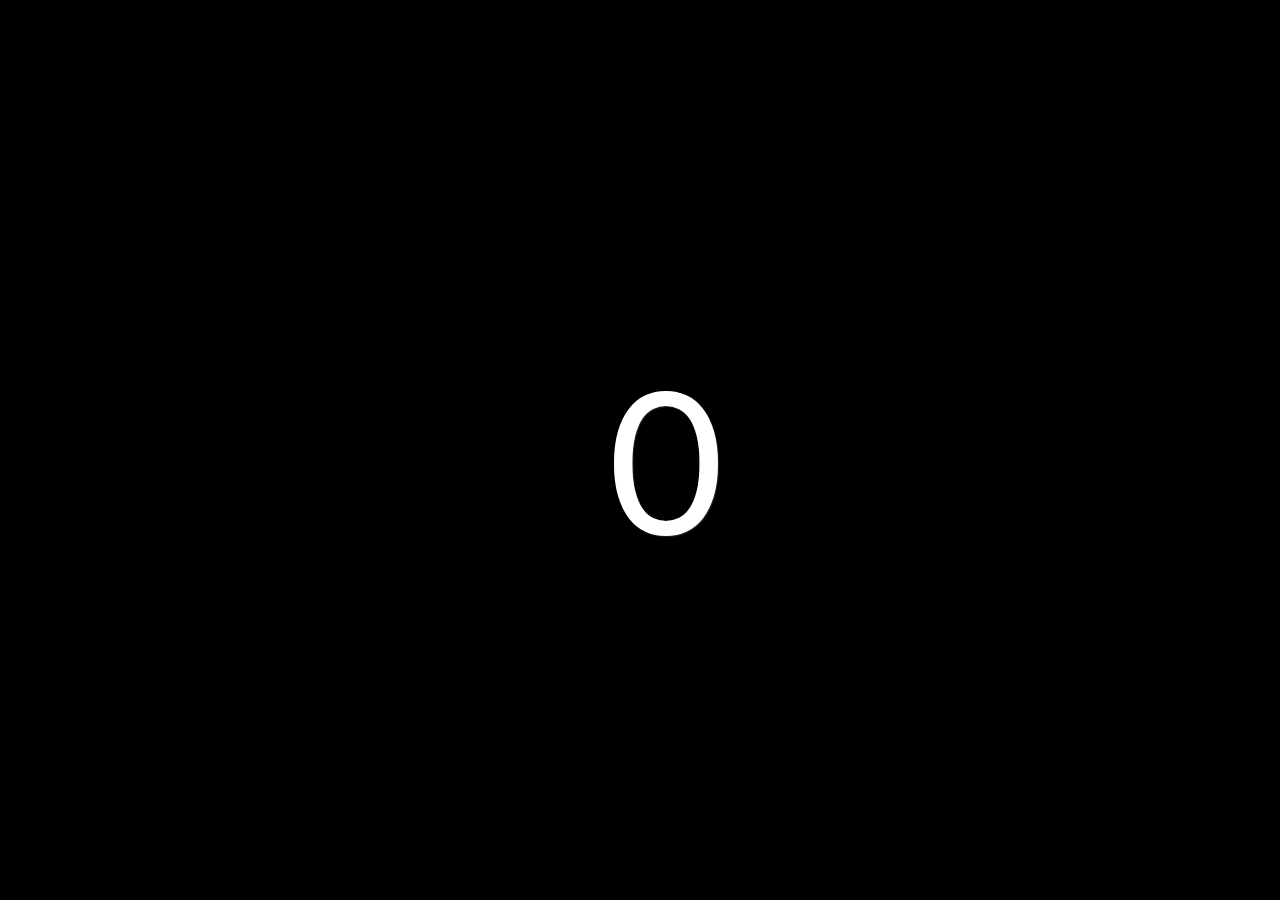
<file: FingerTouchStudy/ClickCounter/index.html>
<!DOCTYPE html>
<html>
<head>
	<meta charset="UTF-8">
	<title></title>
	<link href='https://fonts.googleapis.com/css?family=Lato' rel='stylesheet' type='text/css'>
	<!-- styles -->
	<link rel="stylesheet" type="text/css" href="style.css">
	<!-- javascript -->
	<script src="main.js" type="text/javascript"></script>
</head>
<body>
	<audio id="myAudio">
		<source src="ding.wav" type="audio/wav">
	</audio>
	<button id="clickme">0</button>
</body>
</html>
</file>
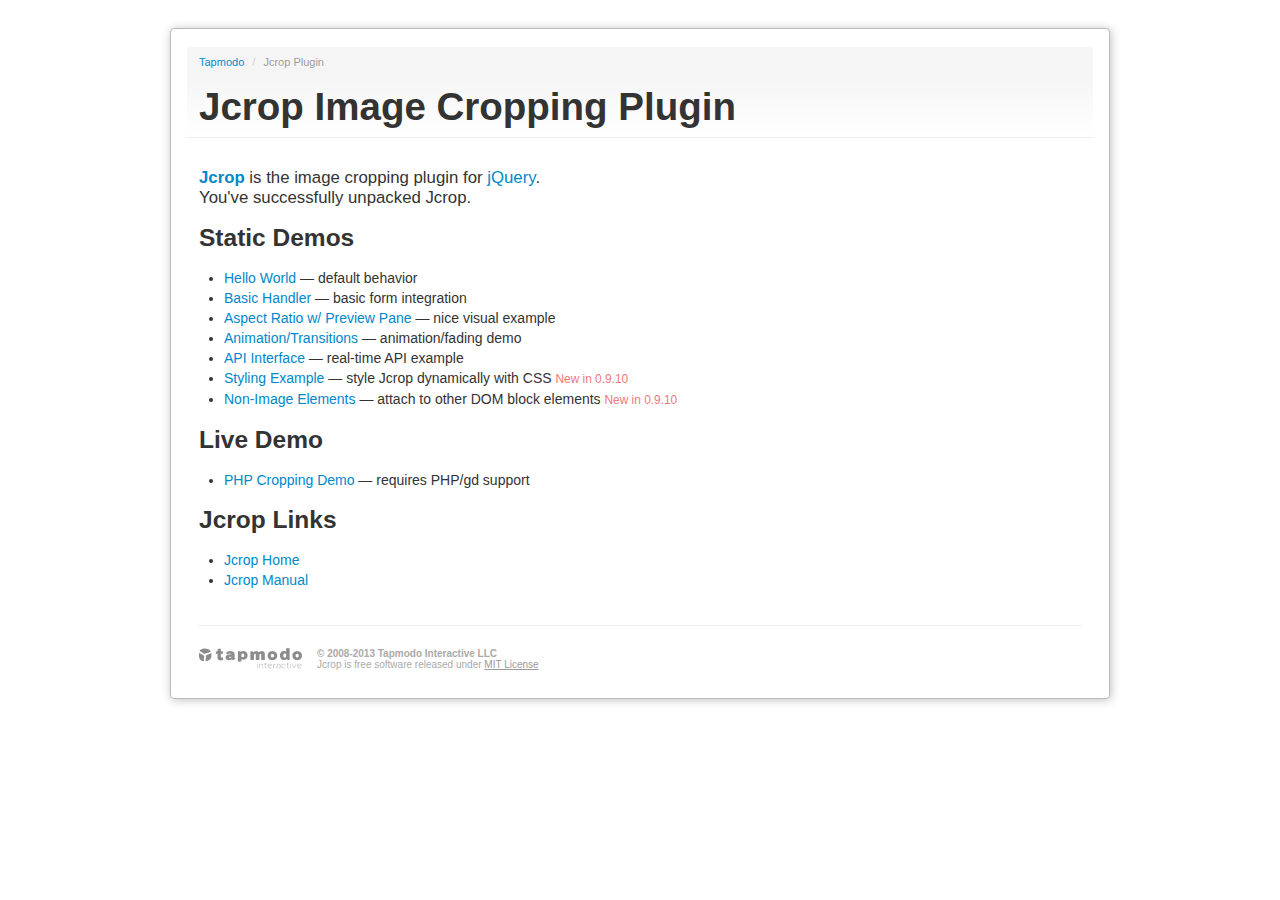
<file: WebServer/jcrop/index.html>
<!DOCTYPE html>
<html lang="en">
	<head>
		<title>Jcrop: the jQuery Image Cropping Plugin</title>
		<link rel="stylesheet" href="demos/demo_files/main.css" type="text/css" />
		<link rel="stylesheet" href="demos/demo_files/demos.css" type="text/css" />
		<script src="js/jquery.min.js"></script>
		<meta http-equiv="Content-type" content="text/html;charset=UTF-8" />
	</head>

	<body>
		<div class="container">
			<div class="row">
				<div class="span12">
					<div class="jc-demo-box">
						<div class="page-header">
							<ul class="breadcrumb first">
								<li><a href="http://tapmodo.com/">Tapmodo</a> <span class="divider">/</span></li>
								<li class="active">Jcrop Plugin</li>
							</ul>
							<h1>Jcrop Image Cropping Plugin</h1>
						</div>

						<big>
						<a href="http://deepliquid.com/content/Jcrop.html"><b>Jcrop</b></a>
						is the image cropping plugin for
						<a href="http://jquery.com/">jQuery</a>.<br />
						You've successfully unpacked Jcrop.
						</big>

						<h3>Static Demos</h3>

						<ul>
							<li><a href="demos/tutorial1.html">Hello World</a>
								&mdash; default behavior</li>
							<li><a href="demos/tutorial2.html">Basic Handler</a>
								&mdash; basic form integration</li>
							<li><a href="demos/tutorial3.html">Aspect Ratio w/ Preview Pane</a>
								&mdash; nice visual example</li>
							<li><a href="demos/tutorial4.html">Animation/Transitions</a>
								&mdash; animation/fading demo</li>
							<li><a href="demos/tutorial5.html">API Interface</a>
								&mdash; real-time API example</li>
							<li><a href="demos/styling.html">Styling Example</a>
								&mdash; style Jcrop dynamically with CSS
								<small>New in 0.9.10</small>
							</li>
							<li><a href="demos/non-image.html">Non-Image Elements</a>
								&mdash; attach to other DOM block elements
								<small>New in 0.9.10</small>
							</li>
						</ul>

						<h3>Live Demo</h3>

						<ul>
							<li><a href="demos/crop.php">PHP Cropping Demo</a>
							&mdash; requires PHP/gd support</li>
						</ul>

						<h3>Jcrop Links</h3>

						<ul>
							<li><a href="http://deepliquid.com/content/Jcrop.html">Jcrop Home</a></li>
							<li><a href="http://deepliquid.com/content/Jcrop_Manual.html">Jcrop Manual</a></li>
						</ul>

						<div class="tapmodo-footer">
							<a href="http://tapmodo.com" class="tapmodo-logo segment">tapmodo.com</a>
							<div class="segment"><b>&copy; 2008-2013 Tapmodo Interactive LLC</b><br />
								Jcrop is free software released under <a href="MIT-LICENSE.txt">MIT License</a>
							</div>
						</div>
						<div class="clearfix"></div>
					</div>
				</div>
			</div>
		</div>
	</body>
</html>
</file>
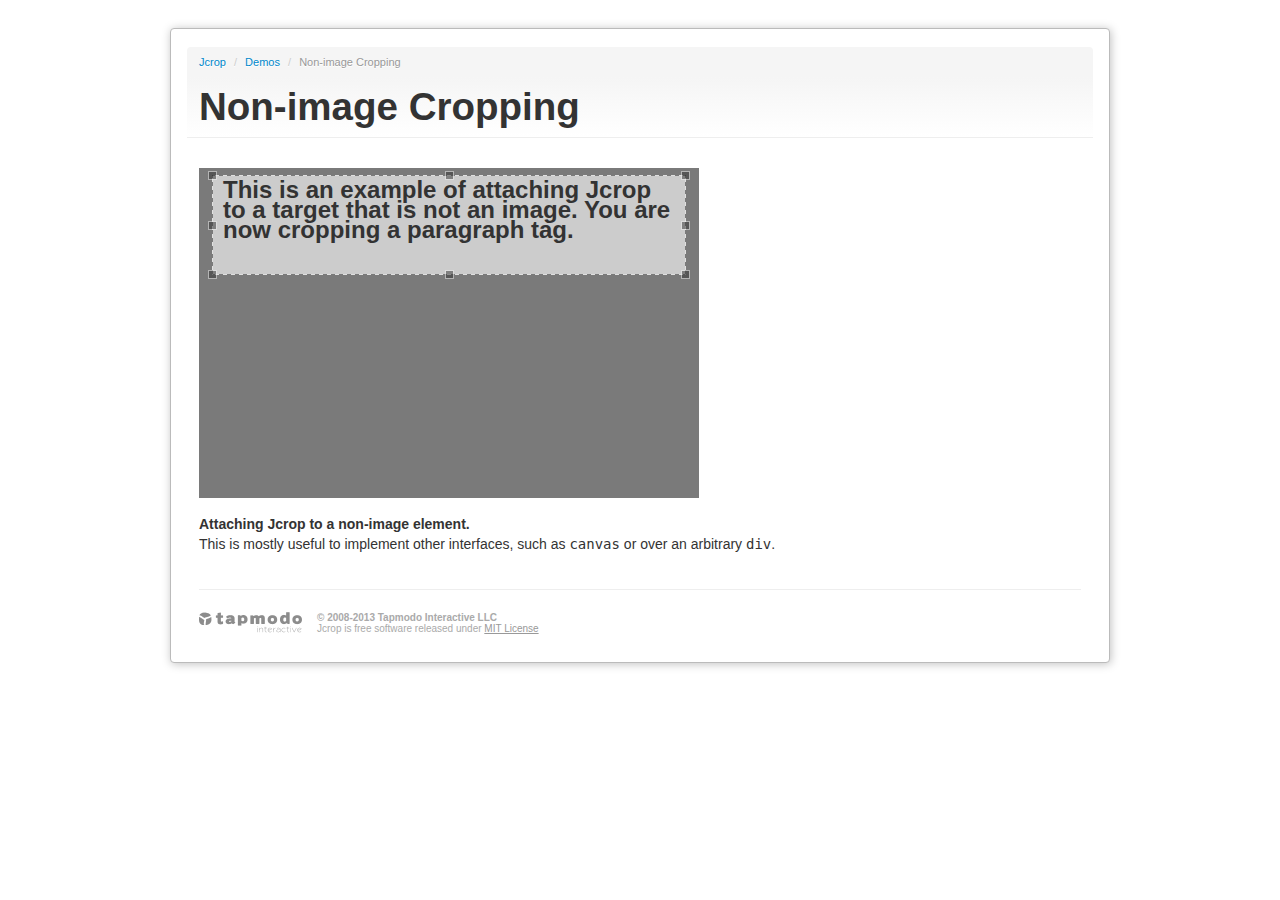
<file: WebServer/jcrop/demos/non-image.html>
<!DOCTYPE html>
<html lang="en">
<head>
  <title>Non-image Cropping | Jcrop Demo</title>
  <meta http-equiv="Content-type" content="text/html;charset=UTF-8" />

<script src="../js/jquery.min.js"></script>
<script src="../js/jquery.Jcrop.js"></script>
<script type="text/javascript">
  jQuery(function($){

    // I did JSON.stringify(jcrop_api.tellSelect()) on a crop I liked:
    var c = {"x":13,"y":7,"x2":487,"y2":107,"w":474,"h":100};

    $('#target').Jcrop({
      bgFade: true,
      setSelect: [c.x,c.y,c.x2,c.y2]
    });

  });


</script>
<link rel="stylesheet" href="demo_files/main.css" type="text/css" />
<link rel="stylesheet" href="demo_files/demos.css" type="text/css" />
<link rel="stylesheet" href="../css/jquery.Jcrop.css" type="text/css" />
<style type="text/css">
  #target {
    background-color: #ccc;
    width: 500px;
    height: 330px;
    font-size: 24px;
    display: block;
  }


</style>

</head>
<body>

<div class="container">
<div class="row">
<div class="span12">
<div class="jc-demo-box">

<div class="page-header">
<ul class="breadcrumb first">
  <li><a href="../index.html">Jcrop</a> <span class="divider">/</span></li>
  <li><a href="../index.html">Demos</a> <span class="divider">/</span></li>
  <li class="active">Non-image Cropping</li>
</ul>
<h1>Non-image Cropping</h1>
</div>

  <p id="target">
    <b style="display:block; padding: .5em 1em;">
      This is an example of attaching Jcrop to a target that is not an image. You are now cropping a paragraph tag.
    </b>
  </p>

  <div class="description">
  <p>
    <b>Attaching Jcrop to a non-image element.</b><br />
    This is mostly useful to implement other interfaces, such as <tt>canvas</tt> or over an arbitrary <tt>div</tt>.
  </p>
  </div>


<div class="tapmodo-footer">
  <a href="http://tapmodo.com" class="tapmodo-logo segment">tapmodo.com</a>
  <div class="segment"><b>&copy; 2008-2013 Tapmodo Interactive LLC</b><br />
    Jcrop is free software released under <a href="../MIT-LICENSE.txt">MIT License</a>
  </div>
</div>

<div class="clearfix"></div>

</div>
</div>
</div>
</div>

</body>
</html>
</file>
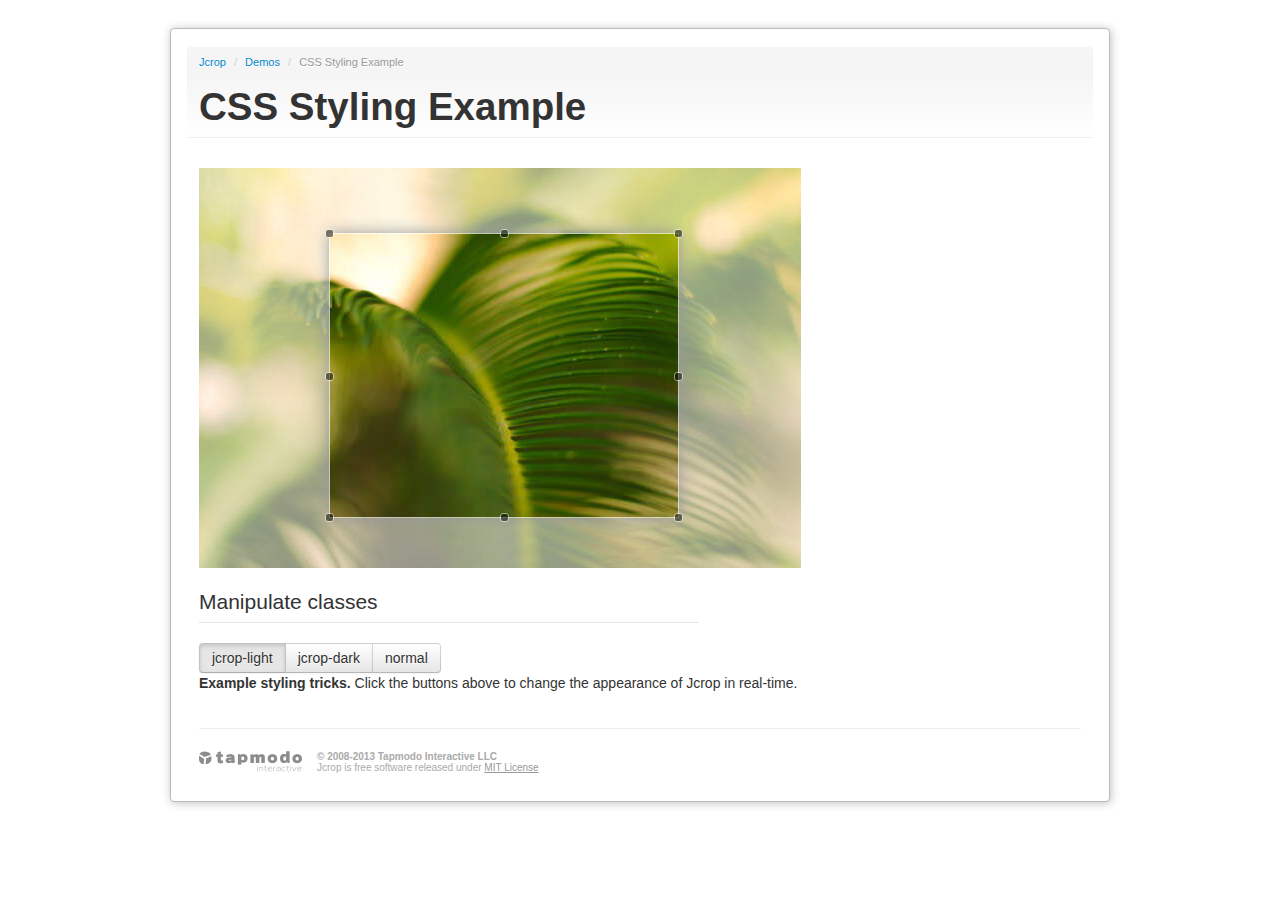
<file: WebServer/jcrop/demos/styling.html>
<!DOCTYPE html>
<html lang="en">
<head>
  <title>CSS Styling Example | Jcrop Demo</title>
  <meta http-equiv="Content-type" content="text/html;charset=UTF-8" />

<script src="../js/jquery.min.js"></script>
<script src="../js/jquery.Jcrop.js"></script>
<script src="../js/jquery.color.js"></script>
<script type="text/javascript">
  jQuery(function($){

    var api;

    $('#target').Jcrop({
      // start off with jcrop-light class
      bgOpacity: 0.5,
      bgColor: 'white',
      addClass: 'jcrop-light'
    },function(){
      api = this;
      api.setSelect([130,65,130+350,65+285]);
      api.setOptions({ bgFade: true });
      api.ui.selection.addClass('jcrop-selection');
    });

    $('#buttonbar').on('click','button',function(e){
      var $t = $(this), $g = $t.closest('.btn-group');
      $g.find('button.active').removeClass('active');
      $t.addClass('active');
      $g.find('[data-setclass]').each(function(){
        var $th = $(this), c = $th.data('setclass'),
          a = $th.hasClass('active');
        if (a) {
          api.ui.holder.addClass(c);
          switch(c){

            case 'jcrop-light':
              api.setOptions({ bgColor: 'white', bgOpacity: 0.5 });
              break;

            case 'jcrop-dark':
              api.setOptions({ bgColor: 'black', bgOpacity: 0.4 });
              break;

            case 'jcrop-normal':
              api.setOptions({
                bgColor: $.Jcrop.defaults.bgColor,
                bgOpacity: $.Jcrop.defaults.bgOpacity
              });
              break;
          }
        }
        else api.ui.holder.removeClass(c);
      });
    });

  });



</script>
<link rel="stylesheet" href="demo_files/main.css" type="text/css" />
<link rel="stylesheet" href="demo_files/demos.css" type="text/css" />
<link rel="stylesheet" href="../css/jquery.Jcrop.css" type="text/css" />

</head>
<body>

<div class="container">
<div class="row">
<div class="span12">
<div class="jc-demo-box">

<div class="page-header">
<ul class="breadcrumb first">
  <li><a href="../index.html">Jcrop</a> <span class="divider">/</span></li>
  <li><a href="../index.html">Demos</a> <span class="divider">/</span></li>
  <li class="active">CSS Styling Example</li>
</ul>
<h1>CSS Styling Example</h1>
</div>

  <img src="demo_files/sago.jpg" id="target" alt="[Jcrop Example]" />

  <div style="margin-top:1em; width:500px;">
  <fieldset>
  <legend>Manipulate classes</legend>
    <div class="btn-group" id="buttonbar">
      <button id="radio1" data-setclass="jcrop-light" class="btn active" />jcrop-light</button>
      <button id="radio2" data-setclass="jcrop-dark" class="btn" />jcrop-dark</button>
      <button id="radio3" data-setclass="jcrop-normal" class="btn" />normal</button>
    </div>
  </fieldset>
  </div>

  <p>
    <b>Example styling tricks.</b> Click the buttons above to change the appearance of Jcrop in real-time.
  </p>


<div class="tapmodo-footer">
  <a href="http://tapmodo.com" class="tapmodo-logo segment">tapmodo.com</a>
  <div class="segment"><b>&copy; 2008-2013 Tapmodo Interactive LLC</b><br />
    Jcrop is free software released under <a href="../MIT-LICENSE.txt">MIT License</a>
  </div>
</div>

<div class="clearfix"></div>

</div>
</div>
</div>
</div>

</body>
</html>
</file>
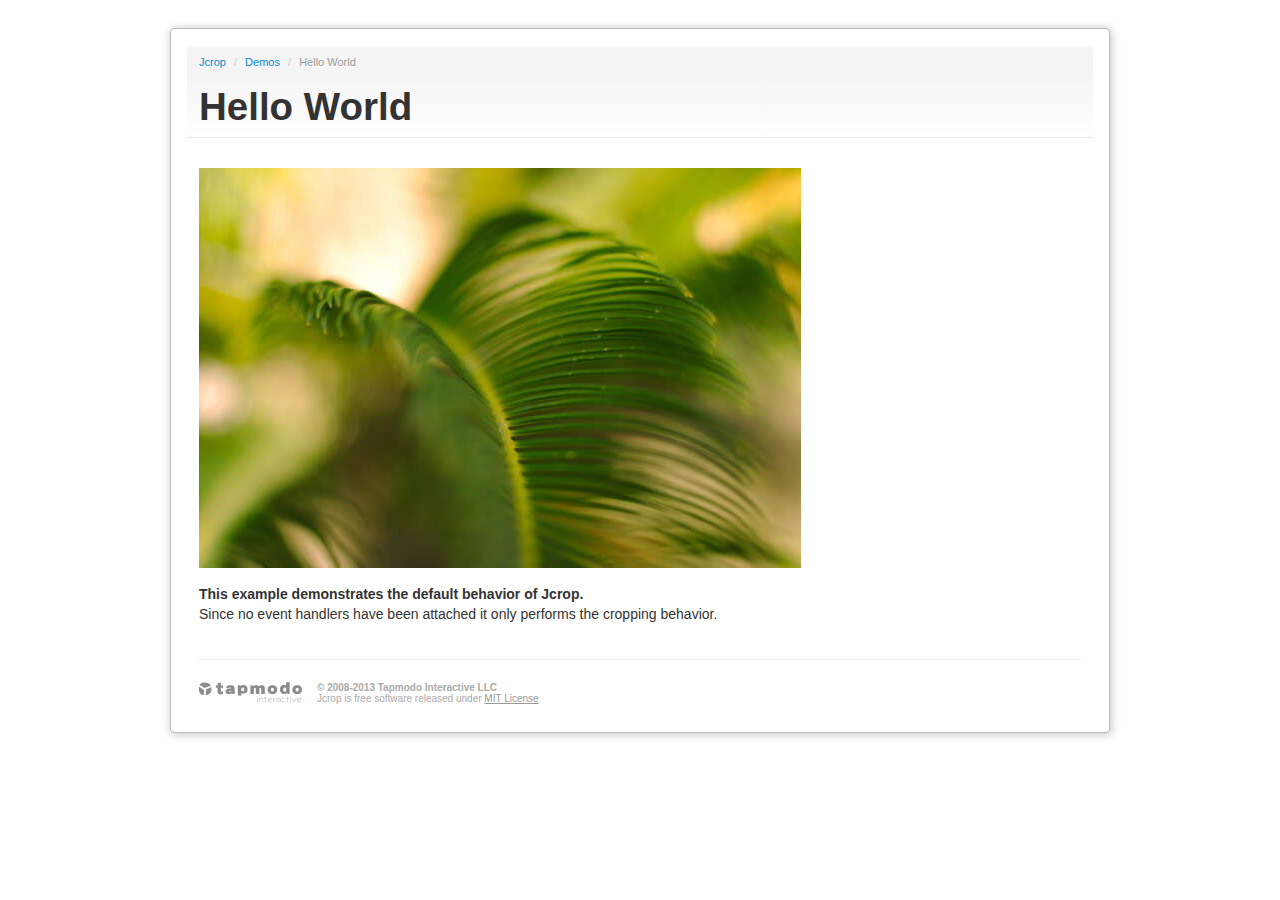
<file: WebServer/jcrop/demos/tutorial1.html>
<!DOCTYPE html>
<html lang="en">
<head>
  <title>Hello World | Jcrop Demo</title>
  <meta http-equiv="Content-type" content="text/html;charset=UTF-8" />

<script src="../js/jquery.min.js"></script>
<script src="../js/jquery.Jcrop.js"></script>
<script type="text/javascript">
  jQuery(function($){

    // How easy is this??
    $('#target').Jcrop();

  });

</script>
<link rel="stylesheet" href="demo_files/main.css" type="text/css" />
<link rel="stylesheet" href="demo_files/demos.css" type="text/css" />
<link rel="stylesheet" href="../css/jquery.Jcrop.css" type="text/css" />

</head>
<body>

<div class="container">
<div class="row">
<div class="span12">
<div class="jc-demo-box">

<div class="page-header">
<ul class="breadcrumb first">
  <li><a href="../index.html">Jcrop</a> <span class="divider">/</span></li>
  <li><a href="../index.html">Demos</a> <span class="divider">/</span></li>
  <li class="active">Hello World</li>
</ul>
<h1>Hello World</h1>
</div>

  <img src="demo_files/sago.jpg" id="target" alt="[Jcrop Example]" />

  <div class="description">
  <p>
    <b>This example demonstrates the default behavior of Jcrop.</b><br />
    Since no event handlers have been attached it only performs
    the cropping behavior.
  </p>
  </div>

<div class="tapmodo-footer">
  <a href="http://tapmodo.com" class="tapmodo-logo segment">tapmodo.com</a>
  <div class="segment"><b>&copy; 2008-2013 Tapmodo Interactive LLC</b><br />
    Jcrop is free software released under <a href="../MIT-LICENSE.txt">MIT License</a>
  </div>
</div>

<div class="clearfix"></div>

</div>
</div>
</div>
</div>

</body>
</html>
</file>
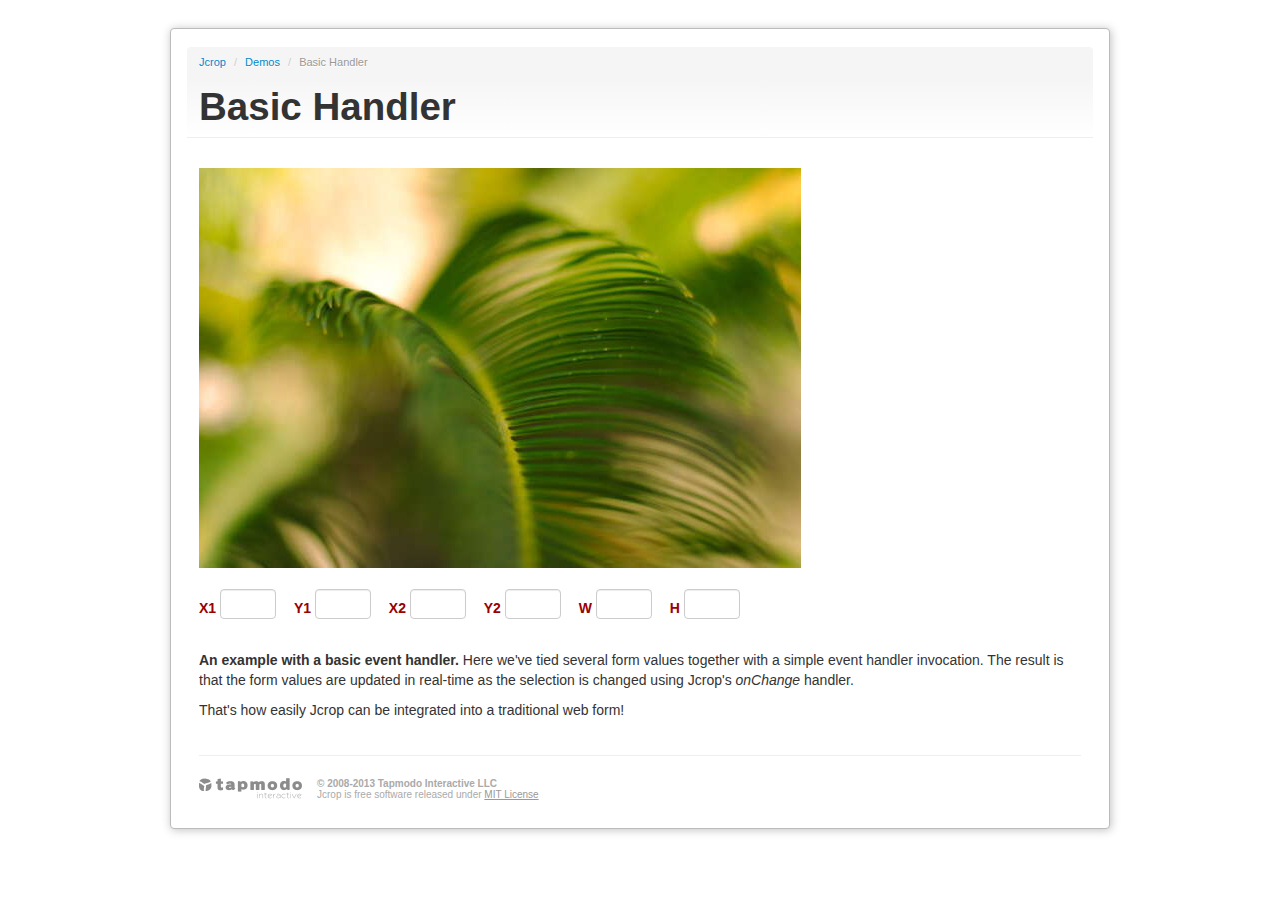
<file: WebServer/jcrop/demos/tutorial2.html>
<!DOCTYPE html>
<html lang="en">
<head>
  <title>Basic Handler | Jcrop Demo</title>
  <meta http-equiv="Content-type" content="text/html;charset=UTF-8" />

<script src="../js/jquery.min.js"></script>
<script src="../js/jquery.Jcrop.js"></script>
<script type="text/javascript">

  jQuery(function($){

    var jcrop_api;

    $('#target').Jcrop({
      onChange:   showCoords,
      onSelect:   showCoords,
      onRelease:  clearCoords
    },function(){
      jcrop_api = this;
    });

    $('#coords').on('change','input',function(e){
      var x1 = $('#x1').val(),
          x2 = $('#x2').val(),
          y1 = $('#y1').val(),
          y2 = $('#y2').val();
      jcrop_api.setSelect([x1,y1,x2,y2]);
    });

  });

  // Simple event handler, called from onChange and onSelect
  // event handlers, as per the Jcrop invocation above
  function showCoords(c)
  {
    $('#x1').val(c.x);
    $('#y1').val(c.y);
    $('#x2').val(c.x2);
    $('#y2').val(c.y2);
    $('#w').val(c.w);
    $('#h').val(c.h);
  };

  function clearCoords()
  {
    $('#coords input').val('');
  };



</script>
<link rel="stylesheet" href="demo_files/main.css" type="text/css" />
<link rel="stylesheet" href="demo_files/demos.css" type="text/css" />
<link rel="stylesheet" href="../css/jquery.Jcrop.css" type="text/css" />

</head>
<body>

<div class="container">
<div class="row">
<div class="span12">
<div class="jc-demo-box">

<div class="page-header">
<ul class="breadcrumb first">
  <li><a href="../index.html">Jcrop</a> <span class="divider">/</span></li>
  <li><a href="../index.html">Demos</a> <span class="divider">/</span></li>
  <li class="active">Basic Handler</li>
</ul>
<h1>Basic Handler</h1>
</div>

  <!-- This is the image we're attaching Jcrop to -->
  <img src="demo_files/sago.jpg" id="target" alt="[Jcrop Example]" />

  <!-- This is the form that our event handler fills -->
  <form id="coords"
    class="coords"
    onsubmit="return false;"
    action="http://example.com/post.php">

    <div class="inline-labels">
    <label>X1 <input type="text" size="4" id="x1" name="x1" /></label>
    <label>Y1 <input type="text" size="4" id="y1" name="y1" /></label>
    <label>X2 <input type="text" size="4" id="x2" name="x2" /></label>
    <label>Y2 <input type="text" size="4" id="y2" name="y2" /></label>
    <label>W <input type="text" size="4" id="w" name="w" /></label>
    <label>H <input type="text" size="4" id="h" name="h" /></label>
    </div>
  </form>

  <div class="description">
  <p>
    <b>An example with a basic event handler.</b> Here we've tied
    several form values together with a simple event handler invocation.
    The result is that the form values are updated in real-time as
    the selection is changed using Jcrop's <em>onChange</em> handler.
  </p>

  <p>
    That's how easily Jcrop can be integrated into a traditional web form!
  </p>
  </div>


<div class="tapmodo-footer">
  <a href="http://tapmodo.com" class="tapmodo-logo segment">tapmodo.com</a>
  <div class="segment"><b>&copy; 2008-2013 Tapmodo Interactive LLC</b><br />
    Jcrop is free software released under <a href="../MIT-LICENSE.txt">MIT License</a>
  </div>
</div>

<div class="clearfix"></div>

</div>
</div>
</div>
</div>

</body>
</html>
</file>
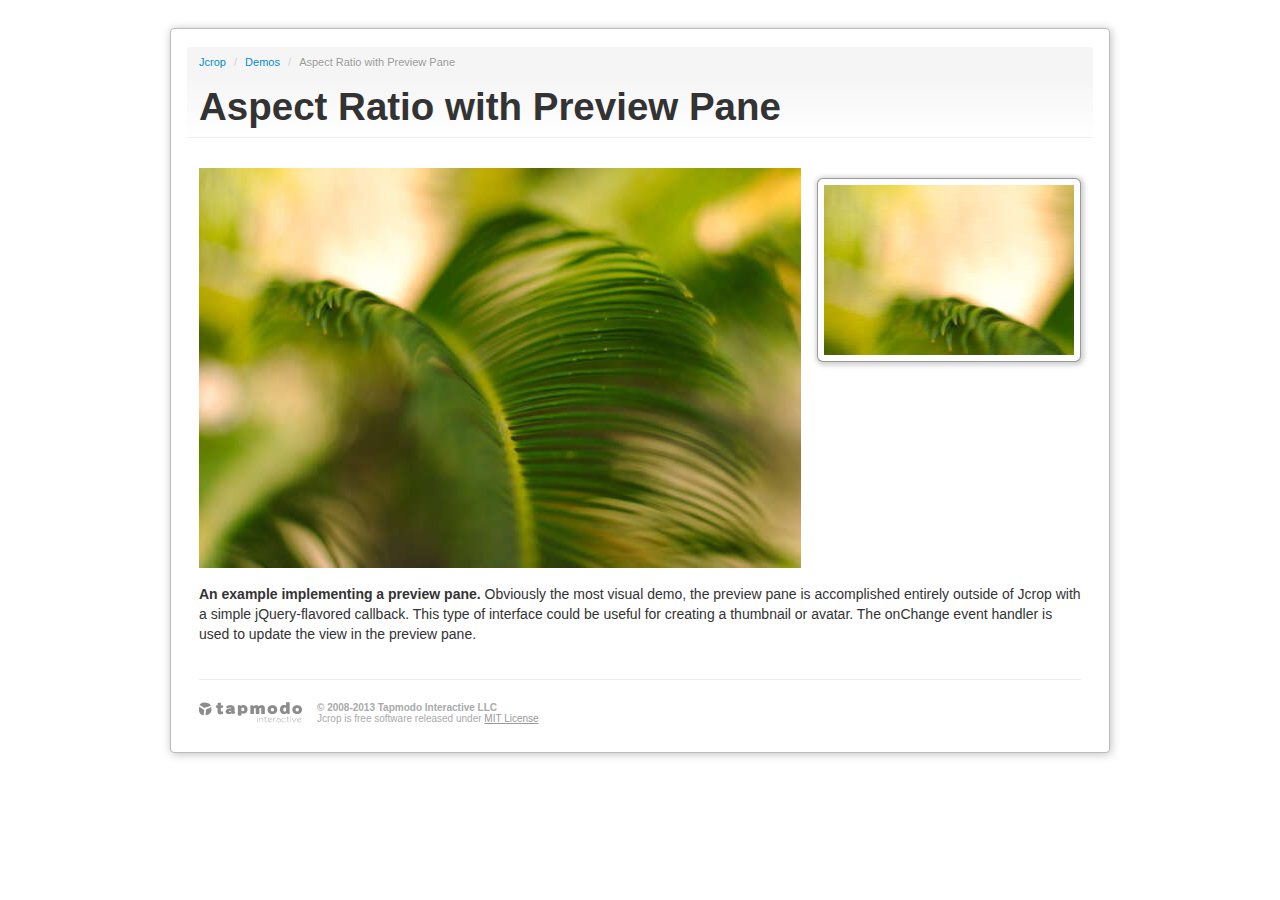
<file: WebServer/jcrop/demos/tutorial3.html>
<!DOCTYPE html>
<html lang="en">
<head>
  <title>Aspect Ratio with Preview Pane | Jcrop Demo</title>
  <meta http-equiv="Content-type" content="text/html;charset=UTF-8" />

<script src="../js/jquery.min.js"></script>
<script src="../js/jquery.Jcrop.js"></script>
<script type="text/javascript">
  jQuery(function($){

    // Create variables (in this scope) to hold the API and image size
    var jcrop_api,
        boundx,
        boundy,

        // Grab some information about the preview pane
        $preview = $('#preview-pane'),
        $pcnt = $('#preview-pane .preview-container'),
        $pimg = $('#preview-pane .preview-container img'),

        xsize = $pcnt.width(),
        ysize = $pcnt.height();
    
    console.log('init',[xsize,ysize]);
    $('#target').Jcrop({
      onChange: updatePreview,
      onSelect: updatePreview,
      aspectRatio: xsize / ysize
    },function(){
      // Use the API to get the real image size
      var bounds = this.getBounds();
      boundx = bounds[0];
      boundy = bounds[1];
      // Store the API in the jcrop_api variable
      jcrop_api = this;

      // Move the preview into the jcrop container for css positioning
      $preview.appendTo(jcrop_api.ui.holder);
    });

    function updatePreview(c)
    {
      if (parseInt(c.w) > 0)
      {
        var rx = xsize / c.w;
        var ry = ysize / c.h;

        $pimg.css({
          width: Math.round(rx * boundx) + 'px',
          height: Math.round(ry * boundy) + 'px',
          marginLeft: '-' + Math.round(rx * c.x) + 'px',
          marginTop: '-' + Math.round(ry * c.y) + 'px'
        });
      }
    };

  });


</script>
<link rel="stylesheet" href="demo_files/main.css" type="text/css" />
<link rel="stylesheet" href="demo_files/demos.css" type="text/css" />
<link rel="stylesheet" href="../css/jquery.Jcrop.css" type="text/css" />
<style type="text/css">

/* Apply these styles only when #preview-pane has
   been placed within the Jcrop widget */
.jcrop-holder #preview-pane {
  display: block;
  position: absolute;
  z-index: 2000;
  top: 10px;
  right: -280px;
  padding: 6px;
  border: 1px rgba(0,0,0,.4) solid;
  background-color: white;

  -webkit-border-radius: 6px;
  -moz-border-radius: 6px;
  border-radius: 6px;

  -webkit-box-shadow: 1px 1px 5px 2px rgba(0, 0, 0, 0.2);
  -moz-box-shadow: 1px 1px 5px 2px rgba(0, 0, 0, 0.2);
  box-shadow: 1px 1px 5px 2px rgba(0, 0, 0, 0.2);
}

/* The Javascript code will set the aspect ratio of the crop
   area based on the size of the thumbnail preview,
   specified here */
#preview-pane .preview-container {
  width: 250px;
  height: 170px;
  overflow: hidden;
}

</style>

</head>
<body>

<div class="container">
<div class="row">
<div class="span12">
<div class="jc-demo-box">

<div class="page-header">
<ul class="breadcrumb first">
  <li><a href="../index.html">Jcrop</a> <span class="divider">/</span></li>
  <li><a href="../index.html">Demos</a> <span class="divider">/</span></li>
  <li class="active">Aspect Ratio with Preview Pane</li>
</ul>
<h1>Aspect Ratio with Preview Pane</h1>
</div>

  <img src="demo_files/sago.jpg" id="target" alt="[Jcrop Example]" />

  <div id="preview-pane">
    <div class="preview-container">
      <img src="demo_files/sago.jpg" class="jcrop-preview" alt="Preview" />
    </div>
  </div>

  <div class="description">
  <p>
    <b>An example implementing a preview pane.</b>
      Obviously the most visual demo, the preview pane is accomplished
      entirely outside of Jcrop with a simple jQuery-flavored callback.
      This type of interface could be useful for creating a thumbnail
      or avatar. The onChange event handler is used to update the
      view in the preview pane.
  </p>
  </div>

<div class="tapmodo-footer">
  <a href="http://tapmodo.com" class="tapmodo-logo segment">tapmodo.com</a>
  <div class="segment"><b>&copy; 2008-2013 Tapmodo Interactive LLC</b><br />
    Jcrop is free software released under <a href="../MIT-LICENSE.txt">MIT License</a>
  </div>
</div>

<div class="clearfix"></div>

</div>
</div>
</div>
</div>

</body>
</html>
</file>
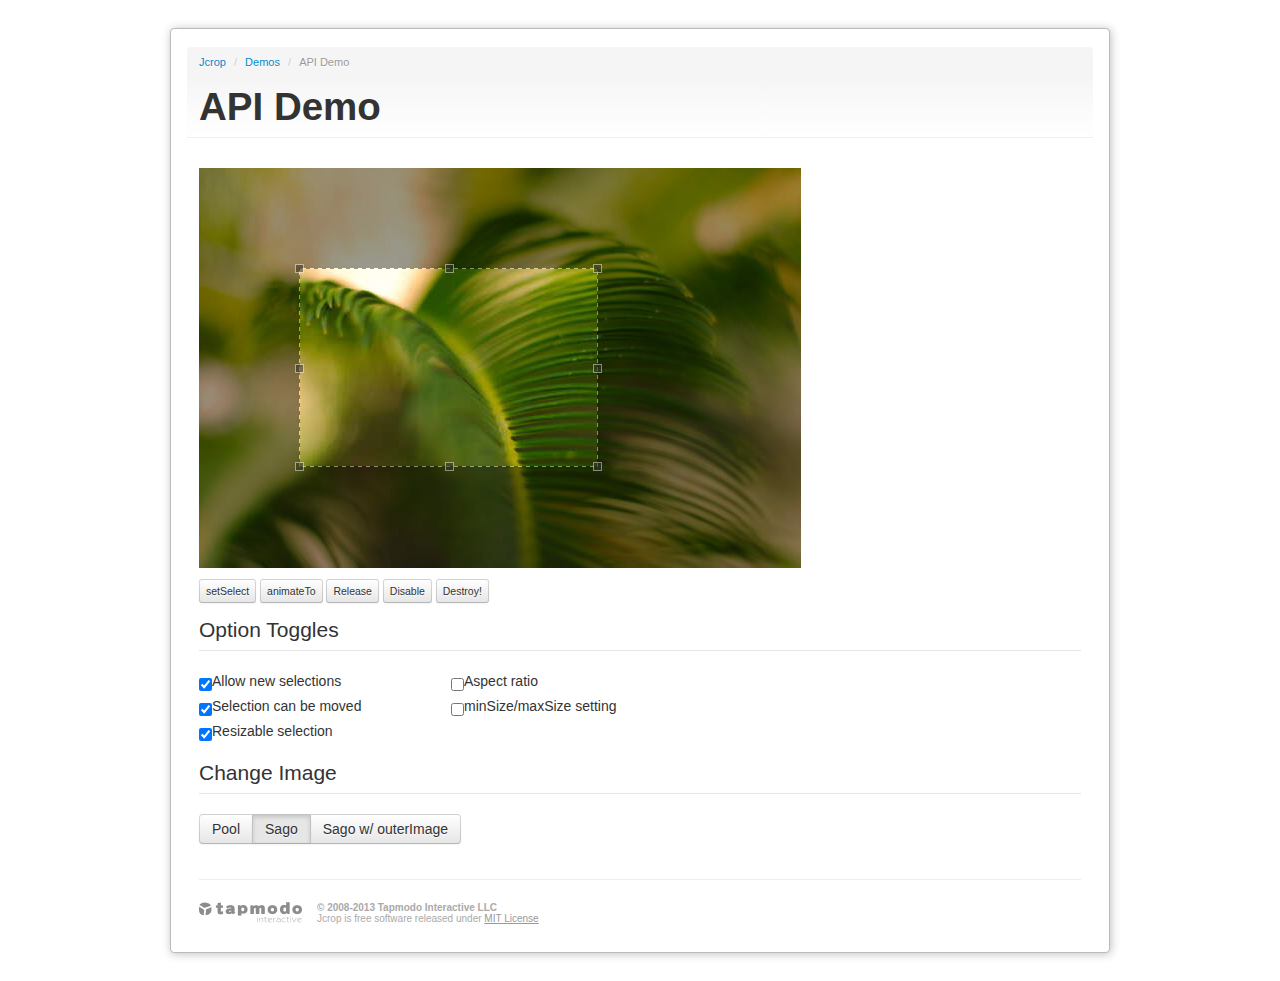
<file: WebServer/jcrop/demos/tutorial5.html>
<!DOCTYPE html>
<html lang="en">
<head>
  <title>API Demo | Jcrop Demo</title>
  <meta http-equiv="Content-type" content="text/html;charset=UTF-8" />

<script src="../js/jquery.min.js"></script>
<script src="../js/jquery.Jcrop.js"></script>
<script type="text/javascript">
  jQuery(function($){

    // The variable jcrop_api will hold a reference to the
    // Jcrop API once Jcrop is instantiated.
    var jcrop_api;

    // In this example, since Jcrop may be attached or detached
    // at the whim of the user, I've wrapped the call into a function
    initJcrop();
    
    // The function is pretty simple
    function initJcrop()//{{{
    {
      // Hide any interface elements that require Jcrop
      // (This is for the local user interface portion.)
      $('.requiresjcrop').hide();

      // Invoke Jcrop in typical fashion
      $('#target').Jcrop({
        onRelease: releaseCheck
      },function(){

        jcrop_api = this;
        jcrop_api.animateTo([100,100,400,300]);

        // Setup and dipslay the interface for "enabled"
        $('#can_click,#can_move,#can_size').attr('checked','checked');
        $('#ar_lock,#size_lock,#bg_swap').attr('checked',false);
        $('.requiresjcrop').show();

      });

    };
    //}}}

    // Use the API to find cropping dimensions
    // Then generate a random selection
    // This function is used by setSelect and animateTo buttons
    // Mainly for demonstration purposes
    function getRandom() {
      var dim = jcrop_api.getBounds();
      return [
        Math.round(Math.random() * dim[0]),
        Math.round(Math.random() * dim[1]),
        Math.round(Math.random() * dim[0]),
        Math.round(Math.random() * dim[1])
      ];
    };

    // This function is bound to the onRelease handler...
    // In certain circumstances (such as if you set minSize
    // and aspectRatio together), you can inadvertently lose
    // the selection. This callback re-enables creating selections
    // in such a case. Although the need to do this is based on a
    // buggy behavior, it's recommended that you in some way trap
    // the onRelease callback if you use allowSelect: false
    function releaseCheck()
    {
      jcrop_api.setOptions({ allowSelect: true });
      $('#can_click').attr('checked',false);
    };

    // Attach interface buttons
    // This may appear to be a lot of code but it's simple stuff
    $('#setSelect').click(function(e) {
      // Sets a random selection
      jcrop_api.setSelect(getRandom());
    });
    $('#animateTo').click(function(e) {
      // Animates to a random selection
      jcrop_api.animateTo(getRandom());
    });
    $('#release').click(function(e) {
      // Release method clears the selection
      jcrop_api.release();
    });
    $('#disable').click(function(e) {
      // Disable Jcrop instance
      jcrop_api.disable();
      // Update the interface to reflect disabled state
      $('#enable').show();
      $('.requiresjcrop').hide();
    });
    $('#enable').click(function(e) {
      // Re-enable Jcrop instance
      jcrop_api.enable();
      // Update the interface to reflect enabled state
      $('#enable').hide();
      $('.requiresjcrop').show();
    });
    $('#rehook').click(function(e) {
      // This button is visible when Jcrop has been destroyed
      // It performs the re-attachment and updates the UI
      $('#rehook,#enable').hide();
      initJcrop();
      $('#unhook,.requiresjcrop').show();
      return false;
    });
    $('#unhook').click(function(e) {
      // Destroy Jcrop widget, restore original state
      jcrop_api.destroy();
      // Update the interface to reflect un-attached state
      $('#unhook,#enable,.requiresjcrop').hide();
      $('#rehook').show();
      return false;
    });

    // Hook up the three image-swapping buttons
    $('#img1').click(function(e) {
      $(this).addClass('active').closest('.btn-group')
        .find('button.active').not(this).removeClass('active');

      jcrop_api.setImage('demo_files/sago.jpg');
      jcrop_api.setOptions({ bgOpacity: .6 });
      return false;
    });
    $('#img2').click(function(e) {
      $(this).addClass('active').closest('.btn-group')
        .find('button.active').not(this).removeClass('active');

      jcrop_api.setImage('demo_files/pool.jpg');
      jcrop_api.setOptions({ bgOpacity: .6 });
      return false;
    });
    $('#img3').click(function(e) {
      $(this).addClass('active').closest('.btn-group')
        .find('button.active').not(this).removeClass('active');

      jcrop_api.setImage('demo_files/sago.jpg',function(){
        this.setOptions({
          bgOpacity: 1,
          outerImage: 'demo_files/sagomod.jpg'
        });
        this.animateTo(getRandom());
      });
      return false;
    });

    // The checkboxes simply set options based on it's checked value
    // Options are changed by passing a new options object

    // Also, to prevent strange behavior, they are initially checked
    // This matches the default initial state of Jcrop

    $('#can_click').change(function(e) {
      jcrop_api.setOptions({ allowSelect: !!this.checked });
      jcrop_api.focus();
    });
    $('#can_move').change(function(e) {
      jcrop_api.setOptions({ allowMove: !!this.checked });
      jcrop_api.focus();
    });
    $('#can_size').change(function(e) {
      jcrop_api.setOptions({ allowResize: !!this.checked });
      jcrop_api.focus();
    });
    $('#ar_lock').change(function(e) {
      jcrop_api.setOptions(this.checked?
        { aspectRatio: 4/3 }: { aspectRatio: 0 });
      jcrop_api.focus();
    });
    $('#size_lock').change(function(e) {
      jcrop_api.setOptions(this.checked? {
        minSize: [ 80, 80 ],
        maxSize: [ 350, 350 ]
      }: {
        minSize: [ 0, 0 ],
        maxSize: [ 0, 0 ]
      });
      jcrop_api.focus();
    });

  });


</script>
<link rel="stylesheet" href="demo_files/main.css" type="text/css" />
<link rel="stylesheet" href="demo_files/demos.css" type="text/css" />
<link rel="stylesheet" href="../css/jquery.Jcrop.css" type="text/css" />
<style type="text/css">
  .optdual { position: relative; }
  .optdual .offset { position: absolute; left: 18em; }
  .optlist label { width: 16em; display: block; }
  #dl_links { margin-top: .5em; }

</style>

</head>
<body>

<div class="container">
<div class="row">
<div class="span12">
<div class="jc-demo-box">

<div class="page-header">
<ul class="breadcrumb first">
  <li><a href="../index.html">Jcrop</a> <span class="divider">/</span></li>
  <li><a href="../index.html">Demos</a> <span class="divider">/</span></li>
  <li class="active">API Demo</li>
</ul>
<h1>API Demo</h1>
</div>

  <img src="demo_files/sago.jpg" id="target" alt="[Jcrop Example]" />

  <div style="margin: .8em 0 .5em;">
    <span class="requiresjcrop">
      <button id="setSelect" class="btn btn-mini">setSelect</button>
      <button id="animateTo" class="btn btn-mini">animateTo</button>
      <button id="release" class="btn btn-mini">Release</button>
      <button id="disable" class="btn btn-mini">Disable</button>
    </span>
    <button id="enable" class="btn btn-mini" style="display:none;">Re-Enable</button>
    <button id="unhook" class="btn btn-mini">Destroy!</button>
    <button id="rehook" class="btn btn-mini" style="display:none;">Attach Jcrop</button>
  </div>

  <fieldset class="optdual requiresjcrop">
    <legend>Option Toggles</legend>
    <div class="optlist offset">
      <label><input type="checkbox" id="ar_lock" />Aspect ratio</label>
      <label><input type="checkbox" id="size_lock" />minSize/maxSize setting</label>
    </div>
    <div class="optlist">
      <label><input type="checkbox" id="can_click" />Allow new selections</label>
      <label><input type="checkbox" id="can_move" />Selection can be moved</label>
      <label><input type="checkbox" id="can_size" />Resizable selection</label>
    </div>
  </fieldset>

  <fieldset class="requiresjcrop" style="margin: .5em 0;">
    <legend>Change Image</legend>
    <div class="btn-group">
      <button class="btn" id="img2">Pool</button>
      <button class="btn active" id="img1">Sago</button>
      <button class="btn" id="img3">Sago w/ outerImage</button>
    </div>
  </fieldset>



<div class="tapmodo-footer">
  <a href="http://tapmodo.com" class="tapmodo-logo segment">tapmodo.com</a>
  <div class="segment"><b>&copy; 2008-2013 Tapmodo Interactive LLC</b><br />
    Jcrop is free software released under <a href="../MIT-LICENSE.txt">MIT License</a>
  </div>
</div>

<div class="clearfix"></div>

</div>
</div>
</div>
</div>

</body>
</html>
</file>
<file: FingerTouchStudy/ClickCounter/style.css>
html {
  position: fixed;
  overflow: hidden;
  height: 100%;
}

body {
  position: fixed;
  overflow: hidden;
  height: 100%;
  font-family: "Lato", sans-serif;
  font-size: 200pt;
  font-weight: normal;
  background: black;
}

button {
  background: transparent;
  text-align: center;
  text-shadow: 1px 1px 1px #202020;
  font-family: "Lato", sans-serif;
  padding-left: 600px;
  color: white;
  width: 100%;
  height: 100%;
  border: none;
  font-size: 200px;
  cursor: pointer;
  text-align: center;
}
</file>
<file: WebServer/jcrop/demos/demo_files/main.css>
/* Jcrop Demo Site CSS - 2012 Tapmodo Interactive LLC - MIT License
   Not required to run Jcrop - contains twitter bootstrap code */
/*!
 * Bootstrap v2.2.1
 *
 * Copyright 2012 Twitter, Inc
 * Licensed under the Apache License v2.0
 * http://www.apache.org/licenses/LICENSE-2.0
 *
 * Designed and built with all the love in the world @twitter by @mdo and @fat.
 */
article,
aside,
details,
figcaption,
figure,
footer,
header,
hgroup,
nav,
section {
  display: block;
}
audio,
canvas,
video {
  display: inline-block;
  *display: inline;
  *zoom: 1;
}
audio:not([controls]) {
  display: none;
}
html {
  font-size: 100%;
  -webkit-text-size-adjust: 100%;
  -ms-text-size-adjust: 100%;
}
a:focus {
  outline: thin dotted #333;
  outline: 5px auto -webkit-focus-ring-color;
  outline-offset: -2px;
}
a:hover,
a:active {
  outline: 0;
}
sub,
sup {
  position: relative;
  font-size: 75%;
  line-height: 0;
  vertical-align: baseline;
}
sup {
  top: -0.5em;
}
sub {
  bottom: -0.25em;
}
button,
input,
select,
textarea {
  margin: 0;
  font-size: 100%;
  vertical-align: middle;
}
button,
input {
  *overflow: visible;
  line-height: normal;
}
button::-moz-focus-inner,
input::-moz-focus-inner {
  padding: 0;
  border: 0;
}
button,
html input[type="button"],
input[type="reset"],
input[type="submit"] {
  -webkit-appearance: button;
  cursor: pointer;
}
input[type="search"] {
  -webkit-box-sizing: content-box;
  -moz-box-sizing: content-box;
  box-sizing: content-box;
  -webkit-appearance: textfield;
}
input[type="search"]::-webkit-search-decoration,
input[type="search"]::-webkit-search-cancel-button {
  -webkit-appearance: none;
}
textarea {
  overflow: auto;
  vertical-align: top;
}
.clearfix {
  *zoom: 1;
}
.clearfix:before,
.clearfix:after {
  display: table;
  content: "";
  line-height: 0;
}
.clearfix:after {
  clear: both;
}
.hide-text {
  font: 0/0 a;
  color: transparent;
  text-shadow: none;
  background-color: transparent;
  border: 0;
}
.input-block-level {
  display: block;
  width: 100%;
  min-height: 30px;
  -webkit-box-sizing: border-box;
  -moz-box-sizing: border-box;
  box-sizing: border-box;
}
body {
  margin: 0;
  font-family: "Helvetica Neue", Helvetica, Arial, sans-serif;
  font-size: 14px;
  line-height: 20px;
  color: #333333;
  background-color: #ffffff;
}
a {
  color: #0088cc;
  text-decoration: none;
}
a:hover {
  color: #005580;
  text-decoration: underline;
}
.img-rounded {
  -webkit-border-radius: 6px;
  -moz-border-radius: 6px;
  border-radius: 6px;
}
.img-polaroid {
  padding: 4px;
  background-color: #fff;
  border: 1px solid #ccc;
  border: 1px solid rgba(0, 0, 0, 0.2);
  -webkit-box-shadow: 0 1px 3px rgba(0, 0, 0, 0.1);
  -moz-box-shadow: 0 1px 3px rgba(0, 0, 0, 0.1);
  box-shadow: 0 1px 3px rgba(0, 0, 0, 0.1);
}
.img-circle {
  -webkit-border-radius: 500px;
  -moz-border-radius: 500px;
  border-radius: 500px;
}
.row {
  margin-left: -20px;
  *zoom: 1;
}
.row:before,
.row:after {
  display: table;
  content: "";
  line-height: 0;
}
.row:after {
  clear: both;
}
[class*="span"] {
  float: left;
  min-height: 1px;
  margin-left: 20px;
}
.container,
.navbar-static-top .container,
.navbar-fixed-top .container,
.navbar-fixed-bottom .container {
  width: 940px;
}
.span12 {
  width: 940px;
}
.span11 {
  width: 860px;
}
.span10 {
  width: 780px;
}
.span9 {
  width: 700px;
}
.span8 {
  width: 620px;
}
.span7 {
  width: 540px;
}
.span6 {
  width: 460px;
}
.span5 {
  width: 380px;
}
.span4 {
  width: 300px;
}
.span3 {
  width: 220px;
}
.span2 {
  width: 140px;
}
.span1 {
  width: 60px;
}
.offset12 {
  margin-left: 980px;
}
.offset11 {
  margin-left: 900px;
}
.offset10 {
  margin-left: 820px;
}
.offset9 {
  margin-left: 740px;
}
.offset8 {
  margin-left: 660px;
}
.offset7 {
  margin-left: 580px;
}
.offset6 {
  margin-left: 500px;
}
.offset5 {
  margin-left: 420px;
}
.offset4 {
  margin-left: 340px;
}
.offset3 {
  margin-left: 260px;
}
.offset2 {
  margin-left: 180px;
}
.offset1 {
  margin-left: 100px;
}
.row-fluid {
  width: 100%;
  *zoom: 1;
}
.row-fluid:before,
.row-fluid:after {
  display: table;
  content: "";
  line-height: 0;
}
.row-fluid:after {
  clear: both;
}
.row-fluid [class*="span"] {
  display: block;
  width: 100%;
  min-height: 30px;
  -webkit-box-sizing: border-box;
  -moz-box-sizing: border-box;
  box-sizing: border-box;
  float: left;
  margin-left: 2.127659574468085%;
  *margin-left: 2.074468085106383%;
}
.row-fluid [class*="span"]:first-child {
  margin-left: 0;
}
.row-fluid .controls-row [class*="span"] + [class*="span"] {
  margin-left: 2.127659574468085%;
}
.row-fluid .span12 {
  width: 100%;
  *width: 99.94680851063829%;
}
.row-fluid .span11 {
  width: 91.48936170212765%;
  *width: 91.43617021276594%;
}
.row-fluid .span10 {
  width: 82.97872340425532%;
  *width: 82.92553191489361%;
}
.row-fluid .span9 {
  width: 74.46808510638297%;
  *width: 74.41489361702126%;
}
.row-fluid .span8 {
  width: 65.95744680851064%;
  *width: 65.90425531914893%;
}
.row-fluid .span7 {
  width: 57.44680851063829%;
  *width: 57.39361702127659%;
}
.row-fluid .span6 {
  width: 48.93617021276595%;
  *width: 48.88297872340425%;
}
.row-fluid .span5 {
  width: 40.42553191489362%;
  *width: 40.37234042553192%;
}
.row-fluid .span4 {
  width: 31.914893617021278%;
  *width: 31.861702127659576%;
}
.row-fluid .span3 {
  width: 23.404255319148934%;
  *width: 23.351063829787233%;
}
.row-fluid .span2 {
  width: 14.893617021276595%;
  *width: 14.840425531914894%;
}
.row-fluid .span1 {
  width: 6.382978723404255%;
  *width: 6.329787234042553%;
}
.row-fluid .offset12 {
  margin-left: 104.25531914893617%;
  *margin-left: 104.14893617021275%;
}
.row-fluid .offset12:first-child {
  margin-left: 102.12765957446808%;
  *margin-left: 102.02127659574467%;
}
.row-fluid .offset11 {
  margin-left: 95.74468085106382%;
  *margin-left: 95.6382978723404%;
}
.row-fluid .offset11:first-child {
  margin-left: 93.61702127659574%;
  *margin-left: 93.51063829787232%;
}
.row-fluid .offset10 {
  margin-left: 87.23404255319149%;
  *margin-left: 87.12765957446807%;
}
.row-fluid .offset10:first-child {
  margin-left: 85.1063829787234%;
  *margin-left: 84.99999999999999%;
}
.row-fluid .offset9 {
  margin-left: 78.72340425531914%;
  *margin-left: 78.61702127659572%;
}
.row-fluid .offset9:first-child {
  margin-left: 76.59574468085106%;
  *margin-left: 76.48936170212764%;
}
.row-fluid .offset8 {
  margin-left: 70.2127659574468%;
  *margin-left: 70.10638297872339%;
}
.row-fluid .offset8:first-child {
  margin-left: 68.08510638297872%;
  *margin-left: 67.9787234042553%;
}
.row-fluid .offset7 {
  margin-left: 61.70212765957446%;
  *margin-left: 61.59574468085106%;
}
.row-fluid .offset7:first-child {
  margin-left: 59.574468085106375%;
  *margin-left: 59.46808510638297%;
}
.row-fluid .offset6 {
  margin-left: 53.191489361702125%;
  *margin-left: 53.085106382978715%;
}
.row-fluid .offset6:first-child {
  margin-left: 51.063829787234035%;
  *margin-left: 50.95744680851063%;
}
.row-fluid .offset5 {
  margin-left: 44.68085106382979%;
  *margin-left: 44.57446808510638%;
}
.row-fluid .offset5:first-child {
  margin-left: 42.5531914893617%;
  *margin-left: 42.4468085106383%;
}
.row-fluid .offset4 {
  margin-left: 36.170212765957444%;
  *margin-left: 36.06382978723405%;
}
.row-fluid .offset4:first-child {
  margin-left: 34.04255319148936%;
  *margin-left: 33.93617021276596%;
}
.row-fluid .offset3 {
  margin-left: 27.659574468085104%;
  *margin-left: 27.5531914893617%;
}
.row-fluid .offset3:first-child {
  margin-left: 25.53191489361702%;
  *margin-left: 25.425531914893618%;
}
.row-fluid .offset2 {
  margin-left: 19.148936170212764%;
  *margin-left: 19.04255319148936%;
}
.row-fluid .offset2:first-child {
  margin-left: 17.02127659574468%;
  *margin-left: 16.914893617021278%;
}
.row-fluid .offset1 {
  margin-left: 10.638297872340425%;
  *margin-left: 10.53191489361702%;
}
.row-fluid .offset1:first-child {
  margin-left: 8.51063829787234%;
  *margin-left: 8.404255319148938%;
}
[class*="span"].hide,
.row-fluid [class*="span"].hide {
  display: none;
}
[class*="span"].pull-right,
.row-fluid [class*="span"].pull-right {
  float: right;
}
.container {
  margin-right: auto;
  margin-left: auto;
  *zoom: 1;
}
.container:before,
.container:after {
  display: table;
  content: "";
  line-height: 0;
}
.container:after {
  clear: both;
}
.container-fluid {
  padding-right: 20px;
  padding-left: 20px;
  *zoom: 1;
}
.container-fluid:before,
.container-fluid:after {
  display: table;
  content: "";
  line-height: 0;
}
.container-fluid:after {
  clear: both;
}
p {
  margin: 0 0 10px;
}
.lead {
  margin-bottom: 20px;
  font-size: 21px;
  font-weight: 200;
  line-height: 30px;
}
small {
  font-size: 85%;
}
strong {
  font-weight: bold;
}
em {
  font-style: italic;
}
cite {
  font-style: normal;
}
.muted {
  color: #999999;
}
.text-warning {
  color: #c09853;
}
a.text-warning:hover {
  color: #a47e3c;
}
.text-error {
  color: #b94a48;
}
a.text-error:hover {
  color: #953b39;
}
.text-info {
  color: #3a87ad;
}
a.text-info:hover {
  color: #2d6987;
}
.text-success {
  color: #468847;
}
a.text-success:hover {
  color: #356635;
}
h1,
h2,
h3,
h4,
h5,
h6 {
  margin: 10px 0;
  font-family: inherit;
  font-weight: bold;
  line-height: 20px;
  color: inherit;
  text-rendering: optimizelegibility;
}
h1 small,
h2 small,
h3 small,
h4 small,
h5 small,
h6 small {
  font-weight: normal;
  line-height: 1;
  color: #999999;
}
h1,
h2,
h3 {
  line-height: 40px;
}
h1 {
  font-size: 38.5px;
}
h2 {
  font-size: 31.5px;
}
h3 {
  font-size: 24.5px;
}
h4 {
  font-size: 17.5px;
}
h5 {
  font-size: 14px;
}
h6 {
  font-size: 11.9px;
}
h1 small {
  font-size: 24.5px;
}
h2 small {
  font-size: 17.5px;
}
h3 small {
  font-size: 14px;
}
h4 small {
  font-size: 14px;
}
.page-header {
  padding-bottom: 9px;
  margin: 20px 0 30px;
  border-bottom: 1px solid #eeeeee;
}
ul,
ol {
  padding: 0;
  margin: 0 0 10px 25px;
}
ul ul,
ul ol,
ol ol,
ol ul {
  margin-bottom: 0;
}
li {
  line-height: 20px;
}
ul.unstyled,
ol.unstyled {
  margin-left: 0;
  list-style: none;
}
dl {
  margin-bottom: 20px;
}
dt,
dd {
  line-height: 20px;
}
dt {
  font-weight: bold;
}
dd {
  margin-left: 10px;
}
.dl-horizontal {
  *zoom: 1;
}
.dl-horizontal:before,
.dl-horizontal:after {
  display: table;
  content: "";
  line-height: 0;
}
.dl-horizontal:after {
  clear: both;
}
.dl-horizontal dt {
  float: left;
  width: 160px;
  clear: left;
  text-align: right;
  overflow: hidden;
  text-overflow: ellipsis;
  white-space: nowrap;
}
.dl-horizontal dd {
  margin-left: 180px;
}
hr {
  margin: 20px 0;
  border: 0;
  border-top: 1px solid #eeeeee;
  border-bottom: 1px solid #ffffff;
}
abbr[title],
abbr[data-original-title] {
  cursor: help;
  border-bottom: 1px dotted #999999;
}
abbr.initialism {
  font-size: 90%;
  text-transform: uppercase;
}
blockquote {
  padding: 0 0 0 15px;
  margin: 0 0 20px;
  border-left: 5px solid #eeeeee;
}
blockquote p {
  margin-bottom: 0;
  font-size: 16px;
  font-weight: 300;
  line-height: 25px;
}
blockquote small {
  display: block;
  line-height: 20px;
  color: #999999;
}
blockquote small:before {
  content: '\2014 \00A0';
}
blockquote.pull-right {
  float: right;
  padding-right: 15px;
  padding-left: 0;
  border-right: 5px solid #eeeeee;
  border-left: 0;
}
blockquote.pull-right p,
blockquote.pull-right small {
  text-align: right;
}
blockquote.pull-right small:before {
  content: '';
}
blockquote.pull-right small:after {
  content: '\00A0 \2014';
}
q:before,
q:after,
blockquote:before,
blockquote:after {
  content: "";
}
address {
  display: block;
  margin-bottom: 20px;
  font-style: normal;
  line-height: 20px;
}
code,
pre {
  padding: 0 3px 2px;
  font-family: Monaco, Menlo, Consolas, "Courier New", monospace;
  font-size: 12px;
  color: #333333;
  -webkit-border-radius: 3px;
  -moz-border-radius: 3px;
  border-radius: 3px;
}
code {
  padding: 2px 4px;
  color: #d14;
  background-color: #f7f7f9;
  border: 1px solid #e1e1e8;
}
pre {
  display: block;
  padding: 9.5px;
  margin: 0 0 10px;
  font-size: 13px;
  line-height: 20px;
  word-break: break-all;
  word-wrap: break-word;
  white-space: pre;
  white-space: pre-wrap;
  background-color: #f5f5f5;
  border: 1px solid #ccc;
  border: 1px solid rgba(0, 0, 0, 0.15);
  -webkit-border-radius: 4px;
  -moz-border-radius: 4px;
  border-radius: 4px;
}
pre.prettyprint {
  margin-bottom: 20px;
}
pre code {
  padding: 0;
  color: inherit;
  background-color: transparent;
  border: 0;
}
.pre-scrollable {
  max-height: 340px;
  overflow-y: scroll;
}
form {
  margin: 0 0 20px;
}
fieldset {
  padding: 0;
  margin: 0;
  border: 0;
}
legend {
  display: block;
  width: 100%;
  padding: 0;
  margin-bottom: 20px;
  font-size: 21px;
  line-height: 40px;
  color: #333333;
  border: 0;
  border-bottom: 1px solid #e5e5e5;
}
legend small {
  font-size: 15px;
  color: #999999;
}
label,
input,
button,
select,
textarea {
  font-size: 14px;
  font-weight: normal;
  line-height: 20px;
}
input,
button,
select,
textarea {
  font-family: "Helvetica Neue", Helvetica, Arial, sans-serif;
}
label {
  display: block;
  margin-bottom: 5px;
}
select,
textarea,
input[type="text"],
input[type="password"],
input[type="datetime"],
input[type="datetime-local"],
input[type="date"],
input[type="month"],
input[type="time"],
input[type="week"],
input[type="number"],
input[type="email"],
input[type="url"],
input[type="search"],
input[type="tel"],
input[type="color"],
.uneditable-input {
  display: inline-block;
  height: 20px;
  padding: 4px 6px;
  margin-bottom: 10px;
  font-size: 14px;
  line-height: 20px;
  color: #555555;
  -webkit-border-radius: 4px;
  -moz-border-radius: 4px;
  border-radius: 4px;
  vertical-align: middle;
}
input,
textarea,
.uneditable-input {
  width: 206px;
}
textarea {
  height: auto;
}
textarea,
input[type="text"],
input[type="password"],
input[type="datetime"],
input[type="datetime-local"],
input[type="date"],
input[type="month"],
input[type="time"],
input[type="week"],
input[type="number"],
input[type="email"],
input[type="url"],
input[type="search"],
input[type="tel"],
input[type="color"],
.uneditable-input {
  background-color: #ffffff;
  border: 1px solid #cccccc;
  -webkit-box-shadow: inset 0 1px 1px rgba(0, 0, 0, 0.075);
  -moz-box-shadow: inset 0 1px 1px rgba(0, 0, 0, 0.075);
  box-shadow: inset 0 1px 1px rgba(0, 0, 0, 0.075);
  -webkit-transition: border linear .2s, box-shadow linear .2s;
  -moz-transition: border linear .2s, box-shadow linear .2s;
  -o-transition: border linear .2s, box-shadow linear .2s;
  transition: border linear .2s, box-shadow linear .2s;
}
textarea:focus,
input[type="text"]:focus,
input[type="password"]:focus,
input[type="datetime"]:focus,
input[type="datetime-local"]:focus,
input[type="date"]:focus,
input[type="month"]:focus,
input[type="time"]:focus,
input[type="week"]:focus,
input[type="number"]:focus,
input[type="email"]:focus,
input[type="url"]:focus,
input[type="search"]:focus,
input[type="tel"]:focus,
input[type="color"]:focus,
.uneditable-input:focus {
  border-color: rgba(82, 168, 236, 0.8);
  outline: 0;
  outline: thin dotted \9;
  /* IE6-9 */

  -webkit-box-shadow: inset 0 1px 1px rgba(0,0,0,.075), 0 0 8px rgba(82,168,236,.6);
  -moz-box-shadow: inset 0 1px 1px rgba(0,0,0,.075), 0 0 8px rgba(82,168,236,.6);
  box-shadow: inset 0 1px 1px rgba(0,0,0,.075), 0 0 8px rgba(82,168,236,.6);
}
input[type="radio"],
input[type="checkbox"] {
  margin: 4px 0 0;
  *margin-top: 0;
  /* IE7 */

  margin-top: 1px \9;
  /* IE8-9 */

  line-height: normal;
  cursor: pointer;
}
input[type="file"],
input[type="image"],
input[type="submit"],
input[type="reset"],
input[type="button"],
input[type="radio"],
input[type="checkbox"] {
  width: auto;
}
select,
input[type="file"] {
  height: 30px;
  /* In IE7, the height of the select element cannot be changed by height, only font-size */

  *margin-top: 4px;
  /* For IE7, add top margin to align select with labels */

  line-height: 30px;
}
select {
  width: 220px;
  border: 1px solid #cccccc;
  background-color: #ffffff;
}
select[multiple],
select[size] {
  height: auto;
}
select:focus,
input[type="file"]:focus,
input[type="radio"]:focus,
input[type="checkbox"]:focus {
  outline: thin dotted #333;
  outline: 5px auto -webkit-focus-ring-color;
  outline-offset: -2px;
}
.uneditable-input,
.uneditable-textarea {
  color: #999999;
  background-color: #fcfcfc;
  border-color: #cccccc;
  -webkit-box-shadow: inset 0 1px 2px rgba(0, 0, 0, 0.025);
  -moz-box-shadow: inset 0 1px 2px rgba(0, 0, 0, 0.025);
  box-shadow: inset 0 1px 2px rgba(0, 0, 0, 0.025);
  cursor: not-allowed;
}
.uneditable-input {
  overflow: hidden;
  white-space: nowrap;
}
.uneditable-textarea {
  width: auto;
  height: auto;
}
input:-moz-placeholder,
textarea:-moz-placeholder {
  color: #999999;
}
input:-ms-input-placeholder,
textarea:-ms-input-placeholder {
  color: #999999;
}
input::-webkit-input-placeholder,
textarea::-webkit-input-placeholder {
  color: #999999;
}
.radio,
.checkbox {
  min-height: 20px;
  padding-left: 20px;
}
.radio input[type="radio"],
.checkbox input[type="checkbox"] {
  float: left;
  margin-left: -20px;
}
.controls > .radio:first-child,
.controls > .checkbox:first-child {
  padding-top: 5px;
}
.radio.inline,
.checkbox.inline {
  display: inline-block;
  padding-top: 5px;
  margin-bottom: 0;
  vertical-align: middle;
}
.radio.inline + .radio.inline,
.checkbox.inline + .checkbox.inline {
  margin-left: 10px;
}
.input-mini {
  width: 60px;
}
.input-small {
  width: 90px;
}
.input-medium {
  width: 150px;
}
.input-large {
  width: 210px;
}
.input-xlarge {
  width: 270px;
}
.input-xxlarge {
  width: 530px;
}
input[class*="span"],
select[class*="span"],
textarea[class*="span"],
.uneditable-input[class*="span"],
.row-fluid input[class*="span"],
.row-fluid select[class*="span"],
.row-fluid textarea[class*="span"],
.row-fluid .uneditable-input[class*="span"] {
  float: none;
  margin-left: 0;
}
.input-append input[class*="span"],
.input-append .uneditable-input[class*="span"],
.input-prepend input[class*="span"],
.input-prepend .uneditable-input[class*="span"],
.row-fluid input[class*="span"],
.row-fluid select[class*="span"],
.row-fluid textarea[class*="span"],
.row-fluid .uneditable-input[class*="span"],
.row-fluid .input-prepend [class*="span"],
.row-fluid .input-append [class*="span"] {
  display: inline-block;
}
input,
textarea,
.uneditable-input {
  margin-left: 0;
}
.controls-row [class*="span"] + [class*="span"] {
  margin-left: 20px;
}
input.span12, textarea.span12, .uneditable-input.span12 {
  width: 926px;
}
input.span11, textarea.span11, .uneditable-input.span11 {
  width: 846px;
}
input.span10, textarea.span10, .uneditable-input.span10 {
  width: 766px;
}
input.span9, textarea.span9, .uneditable-input.span9 {
  width: 686px;
}
input.span8, textarea.span8, .uneditable-input.span8 {
  width: 606px;
}
input.span7, textarea.span7, .uneditable-input.span7 {
  width: 526px;
}
input.span6, textarea.span6, .uneditable-input.span6 {
  width: 446px;
}
input.span5, textarea.span5, .uneditable-input.span5 {
  width: 366px;
}
input.span4, textarea.span4, .uneditable-input.span4 {
  width: 286px;
}
input.span3, textarea.span3, .uneditable-input.span3 {
  width: 206px;
}
input.span2, textarea.span2, .uneditable-input.span2 {
  width: 126px;
}
input.span1, textarea.span1, .uneditable-input.span1 {
  width: 46px;
}
.controls-row {
  *zoom: 1;
}
.controls-row:before,
.controls-row:after {
  display: table;
  content: "";
  line-height: 0;
}
.controls-row:after {
  clear: both;
}
.controls-row [class*="span"],
.row-fluid .controls-row [class*="span"] {
  float: left;
}
.controls-row .checkbox[class*="span"],
.controls-row .radio[class*="span"] {
  padding-top: 5px;
}
input[disabled],
select[disabled],
textarea[disabled],
input[readonly],
select[readonly],
textarea[readonly] {
  cursor: not-allowed;
  background-color: #eeeeee;
}
input[type="radio"][disabled],
input[type="checkbox"][disabled],
input[type="radio"][readonly],
input[type="checkbox"][readonly] {
  background-color: transparent;
}
.control-group.warning > label,
.control-group.warning .help-block,
.control-group.warning .help-inline {
  color: #c09853;
}
.control-group.warning .checkbox,
.control-group.warning .radio,
.control-group.warning input,
.control-group.warning select,
.control-group.warning textarea {
  color: #c09853;
}
.control-group.warning input,
.control-group.warning select,
.control-group.warning textarea {
  border-color: #c09853;
  -webkit-box-shadow: inset 0 1px 1px rgba(0, 0, 0, 0.075);
  -moz-box-shadow: inset 0 1px 1px rgba(0, 0, 0, 0.075);
  box-shadow: inset 0 1px 1px rgba(0, 0, 0, 0.075);
}
.control-group.warning input:focus,
.control-group.warning select:focus,
.control-group.warning textarea:focus {
  border-color: #a47e3c;
  -webkit-box-shadow: inset 0 1px 1px rgba(0, 0, 0, 0.075), 0 0 6px #dbc59e;
  -moz-box-shadow: inset 0 1px 1px rgba(0, 0, 0, 0.075), 0 0 6px #dbc59e;
  box-shadow: inset 0 1px 1px rgba(0, 0, 0, 0.075), 0 0 6px #dbc59e;
}
.control-group.warning .input-prepend .add-on,
.control-group.warning .input-append .add-on {
  color: #c09853;
  background-color: #fcf8e3;
  border-color: #c09853;
}
.control-group.error > label,
.control-group.error .help-block,
.control-group.error .help-inline {
  color: #b94a48;
}
.control-group.error .checkbox,
.control-group.error .radio,
.control-group.error input,
.control-group.error select,
.control-group.error textarea {
  color: #b94a48;
}
.control-group.error input,
.control-group.error select,
.control-group.error textarea {
  border-color: #b94a48;
  -webkit-box-shadow: inset 0 1px 1px rgba(0, 0, 0, 0.075);
  -moz-box-shadow: inset 0 1px 1px rgba(0, 0, 0, 0.075);
  box-shadow: inset 0 1px 1px rgba(0, 0, 0, 0.075);
}
.control-group.error input:focus,
.control-group.error select:focus,
.control-group.error textarea:focus {
  border-color: #953b39;
  -webkit-box-shadow: inset 0 1px 1px rgba(0, 0, 0, 0.075), 0 0 6px #d59392;
  -moz-box-shadow: inset 0 1px 1px rgba(0, 0, 0, 0.075), 0 0 6px #d59392;
  box-shadow: inset 0 1px 1px rgba(0, 0, 0, 0.075), 0 0 6px #d59392;
}
.control-group.error .input-prepend .add-on,
.control-group.error .input-append .add-on {
  color: #b94a48;
  background-color: #f2dede;
  border-color: #b94a48;
}
.control-group.success > label,
.control-group.success .help-block,
.control-group.success .help-inline {
  color: #468847;
}
.control-group.success .checkbox,
.control-group.success .radio,
.control-group.success input,
.control-group.success select,
.control-group.success textarea {
  color: #468847;
}
.control-group.success input,
.control-group.success select,
.control-group.success textarea {
  border-color: #468847;
  -webkit-box-shadow: inset 0 1px 1px rgba(0, 0, 0, 0.075);
  -moz-box-shadow: inset 0 1px 1px rgba(0, 0, 0, 0.075);
  box-shadow: inset 0 1px 1px rgba(0, 0, 0, 0.075);
}
.control-group.success input:focus,
.control-group.success select:focus,
.control-group.success textarea:focus {
  border-color: #356635;
  -webkit-box-shadow: inset 0 1px 1px rgba(0, 0, 0, 0.075), 0 0 6px #7aba7b;
  -moz-box-shadow: inset 0 1px 1px rgba(0, 0, 0, 0.075), 0 0 6px #7aba7b;
  box-shadow: inset 0 1px 1px rgba(0, 0, 0, 0.075), 0 0 6px #7aba7b;
}
.control-group.success .input-prepend .add-on,
.control-group.success .input-append .add-on {
  color: #468847;
  background-color: #dff0d8;
  border-color: #468847;
}
.control-group.info > label,
.control-group.info .help-block,
.control-group.info .help-inline {
  color: #3a87ad;
}
.control-group.info .checkbox,
.control-group.info .radio,
.control-group.info input,
.control-group.info select,
.control-group.info textarea {
  color: #3a87ad;
}
.control-group.info input,
.control-group.info select,
.control-group.info textarea {
  border-color: #3a87ad;
  -webkit-box-shadow: inset 0 1px 1px rgba(0, 0, 0, 0.075);
  -moz-box-shadow: inset 0 1px 1px rgba(0, 0, 0, 0.075);
  box-shadow: inset 0 1px 1px rgba(0, 0, 0, 0.075);
}
.control-group.info input:focus,
.control-group.info select:focus,
.control-group.info textarea:focus {
  border-color: #2d6987;
  -webkit-box-shadow: inset 0 1px 1px rgba(0, 0, 0, 0.075), 0 0 6px #7ab5d3;
  -moz-box-shadow: inset 0 1px 1px rgba(0, 0, 0, 0.075), 0 0 6px #7ab5d3;
  box-shadow: inset 0 1px 1px rgba(0, 0, 0, 0.075), 0 0 6px #7ab5d3;
}
.control-group.info .input-prepend .add-on,
.control-group.info .input-append .add-on {
  color: #3a87ad;
  background-color: #d9edf7;
  border-color: #3a87ad;
}
input:focus:required:invalid,
textarea:focus:required:invalid,
select:focus:required:invalid {
  color: #b94a48;
  border-color: #ee5f5b;
}
input:focus:required:invalid:focus,
textarea:focus:required:invalid:focus,
select:focus:required:invalid:focus {
  border-color: #e9322d;
  -webkit-box-shadow: 0 0 6px #f8b9b7;
  -moz-box-shadow: 0 0 6px #f8b9b7;
  box-shadow: 0 0 6px #f8b9b7;
}
.form-actions {
  padding: 19px 20px 20px;
  margin-top: 20px;
  margin-bottom: 20px;
  background-color: #f5f5f5;
  border-top: 1px solid #e5e5e5;
  *zoom: 1;
}
.form-actions:before,
.form-actions:after {
  display: table;
  content: "";
  line-height: 0;
}
.form-actions:after {
  clear: both;
}
.help-block,
.help-inline {
  color: #595959;
}
.help-block {
  display: block;
  margin-bottom: 10px;
}
.help-inline {
  display: inline-block;
  *display: inline;
  /* IE7 inline-block hack */

  *zoom: 1;
  vertical-align: middle;
  padding-left: 5px;
}
.input-append,
.input-prepend {
  margin-bottom: 5px;
  font-size: 0;
  white-space: nowrap;
}
.input-append input,
.input-prepend input,
.input-append select,
.input-prepend select,
.input-append .uneditable-input,
.input-prepend .uneditable-input,
.input-append .dropdown-menu,
.input-prepend .dropdown-menu {
  font-size: 14px;
}
.input-append input,
.input-prepend input,
.input-append select,
.input-prepend select,
.input-append .uneditable-input,
.input-prepend .uneditable-input {
  position: relative;
  margin-bottom: 0;
  *margin-left: 0;
  vertical-align: top;
  -webkit-border-radius: 0 4px 4px 0;
  -moz-border-radius: 0 4px 4px 0;
  border-radius: 0 4px 4px 0;
}
.input-append input:focus,
.input-prepend input:focus,
.input-append select:focus,
.input-prepend select:focus,
.input-append .uneditable-input:focus,
.input-prepend .uneditable-input:focus {
  z-index: 2;
}
.input-append .add-on,
.input-prepend .add-on {
  display: inline-block;
  width: auto;
  height: 20px;
  min-width: 16px;
  padding: 4px 5px;
  font-size: 14px;
  font-weight: normal;
  line-height: 20px;
  text-align: center;
  text-shadow: 0 1px 0 #ffffff;
  background-color: #eeeeee;
  border: 1px solid #ccc;
}
.input-append .add-on,
.input-prepend .add-on,
.input-append .btn,
.input-prepend .btn {
  vertical-align: top;
  -webkit-border-radius: 0;
  -moz-border-radius: 0;
  border-radius: 0;
}
.input-append .active,
.input-prepend .active {
  background-color: #a9dba9;
  border-color: #46a546;
}
.input-prepend .add-on,
.input-prepend .btn {
  margin-right: -1px;
}
.input-prepend .add-on:first-child,
.input-prepend .btn:first-child {
  -webkit-border-radius: 4px 0 0 4px;
  -moz-border-radius: 4px 0 0 4px;
  border-radius: 4px 0 0 4px;
}
.input-append input,
.input-append select,
.input-append .uneditable-input {
  -webkit-border-radius: 4px 0 0 4px;
  -moz-border-radius: 4px 0 0 4px;
  border-radius: 4px 0 0 4px;
}
.input-append input + .btn-group .btn,
.input-append select + .btn-group .btn,
.input-append .uneditable-input + .btn-group .btn {
  -webkit-border-radius: 0 4px 4px 0;
  -moz-border-radius: 0 4px 4px 0;
  border-radius: 0 4px 4px 0;
}
.input-append .add-on,
.input-append .btn,
.input-append .btn-group {
  margin-left: -1px;
}
.input-append .add-on:last-child,
.input-append .btn:last-child {
  -webkit-border-radius: 0 4px 4px 0;
  -moz-border-radius: 0 4px 4px 0;
  border-radius: 0 4px 4px 0;
}
.input-prepend.input-append input,
.input-prepend.input-append select,
.input-prepend.input-append .uneditable-input {
  -webkit-border-radius: 0;
  -moz-border-radius: 0;
  border-radius: 0;
}
.input-prepend.input-append input + .btn-group .btn,
.input-prepend.input-append select + .btn-group .btn,
.input-prepend.input-append .uneditable-input + .btn-group .btn {
  -webkit-border-radius: 0 4px 4px 0;
  -moz-border-radius: 0 4px 4px 0;
  border-radius: 0 4px 4px 0;
}
.input-prepend.input-append .add-on:first-child,
.input-prepend.input-append .btn:first-child {
  margin-right: -1px;
  -webkit-border-radius: 4px 0 0 4px;
  -moz-border-radius: 4px 0 0 4px;
  border-radius: 4px 0 0 4px;
}
.input-prepend.input-append .add-on:last-child,
.input-prepend.input-append .btn:last-child {
  margin-left: -1px;
  -webkit-border-radius: 0 4px 4px 0;
  -moz-border-radius: 0 4px 4px 0;
  border-radius: 0 4px 4px 0;
}
.input-prepend.input-append .btn-group:first-child {
  margin-left: 0;
}
input.search-query {
  padding-right: 14px;
  padding-right: 4px \9;
  padding-left: 14px;
  padding-left: 4px \9;
  /* IE7-8 doesn't have border-radius, so don't indent the padding */

  margin-bottom: 0;
  -webkit-border-radius: 15px;
  -moz-border-radius: 15px;
  border-radius: 15px;
}
/* Allow for input prepend/append in search forms */
.form-search .input-append .search-query,
.form-search .input-prepend .search-query {
  -webkit-border-radius: 0;
  -moz-border-radius: 0;
  border-radius: 0;
}
.form-search .input-append .search-query {
  -webkit-border-radius: 14px 0 0 14px;
  -moz-border-radius: 14px 0 0 14px;
  border-radius: 14px 0 0 14px;
}
.form-search .input-append .btn {
  -webkit-border-radius: 0 14px 14px 0;
  -moz-border-radius: 0 14px 14px 0;
  border-radius: 0 14px 14px 0;
}
.form-search .input-prepend .search-query {
  -webkit-border-radius: 0 14px 14px 0;
  -moz-border-radius: 0 14px 14px 0;
  border-radius: 0 14px 14px 0;
}
.form-search .input-prepend .btn {
  -webkit-border-radius: 14px 0 0 14px;
  -moz-border-radius: 14px 0 0 14px;
  border-radius: 14px 0 0 14px;
}
.form-search input,
.form-inline input,
.form-horizontal input,
.form-search textarea,
.form-inline textarea,
.form-horizontal textarea,
.form-search select,
.form-inline select,
.form-horizontal select,
.form-search .help-inline,
.form-inline .help-inline,
.form-horizontal .help-inline,
.form-search .uneditable-input,
.form-inline .uneditable-input,
.form-horizontal .uneditable-input,
.form-search .input-prepend,
.form-inline .input-prepend,
.form-horizontal .input-prepend,
.form-search .input-append,
.form-inline .input-append,
.form-horizontal .input-append {
  display: inline-block;
  *display: inline;
  /* IE7 inline-block hack */

  *zoom: 1;
  margin-bottom: 0;
  vertical-align: middle;
}
.form-search .hide,
.form-inline .hide,
.form-horizontal .hide {
  display: none;
}
.form-search label,
.form-inline label,
.form-search .btn-group,
.form-inline .btn-group {
  display: inline-block;
}
.form-search .input-append,
.form-inline .input-append,
.form-search .input-prepend,
.form-inline .input-prepend {
  margin-bottom: 0;
}
.form-search .radio,
.form-search .checkbox,
.form-inline .radio,
.form-inline .checkbox {
  padding-left: 0;
  margin-bottom: 0;
  vertical-align: middle;
}
.form-search .radio input[type="radio"],
.form-search .checkbox input[type="checkbox"],
.form-inline .radio input[type="radio"],
.form-inline .checkbox input[type="checkbox"] {
  float: left;
  margin-right: 3px;
  margin-left: 0;
}
.control-group {
  margin-bottom: 10px;
}
legend + .control-group {
  margin-top: 20px;
  -webkit-margin-top-collapse: separate;
}
.form-horizontal .control-group {
  margin-bottom: 20px;
  *zoom: 1;
}
.form-horizontal .control-group:before,
.form-horizontal .control-group:after {
  display: table;
  content: "";
  line-height: 0;
}
.form-horizontal .control-group:after {
  clear: both;
}
.form-horizontal .control-label {
  float: left;
  width: 160px;
  padding-top: 5px;
  text-align: right;
}
.form-horizontal .controls {
  *display: inline-block;
  *padding-left: 20px;
  margin-left: 180px;
  *margin-left: 0;
}
.form-horizontal .controls:first-child {
  *padding-left: 180px;
}
.form-horizontal .help-block {
  margin-bottom: 0;
}
.form-horizontal input + .help-block,
.form-horizontal select + .help-block,
.form-horizontal textarea + .help-block {
  margin-top: 10px;
}
.form-horizontal .form-actions {
  padding-left: 180px;
}
table {
  max-width: 100%;
  background-color: transparent;
  border-collapse: collapse;
  border-spacing: 0;
}
.table {
  width: 100%;
  margin-bottom: 20px;
}
.table th,
.table td {
  padding: 8px;
  line-height: 20px;
  text-align: left;
  vertical-align: top;
  border-top: 1px solid #dddddd;
}
.table th {
  font-weight: bold;
}
.table thead th {
  vertical-align: bottom;
}
.table caption + thead tr:first-child th,
.table caption + thead tr:first-child td,
.table colgroup + thead tr:first-child th,
.table colgroup + thead tr:first-child td,
.table thead:first-child tr:first-child th,
.table thead:first-child tr:first-child td {
  border-top: 0;
}
.table tbody + tbody {
  border-top: 2px solid #dddddd;
}
.table-condensed th,
.table-condensed td {
  padding: 4px 5px;
}
.table-bordered {
  border: 1px solid #dddddd;
  border-collapse: separate;
  *border-collapse: collapse;
  border-left: 0;
  -webkit-border-radius: 4px;
  -moz-border-radius: 4px;
  border-radius: 4px;
}
.table-bordered th,
.table-bordered td {
  border-left: 1px solid #dddddd;
}
.table-bordered caption + thead tr:first-child th,
.table-bordered caption + tbody tr:first-child th,
.table-bordered caption + tbody tr:first-child td,
.table-bordered colgroup + thead tr:first-child th,
.table-bordered colgroup + tbody tr:first-child th,
.table-bordered colgroup + tbody tr:first-child td,
.table-bordered thead:first-child tr:first-child th,
.table-bordered tbody:first-child tr:first-child th,
.table-bordered tbody:first-child tr:first-child td {
  border-top: 0;
}
.table-bordered thead:first-child tr:first-child th:first-child,
.table-bordered tbody:first-child tr:first-child td:first-child {
  -webkit-border-top-left-radius: 4px;
  border-top-left-radius: 4px;
  -moz-border-radius-topleft: 4px;
}
.table-bordered thead:first-child tr:first-child th:last-child,
.table-bordered tbody:first-child tr:first-child td:last-child {
  -webkit-border-top-right-radius: 4px;
  border-top-right-radius: 4px;
  -moz-border-radius-topright: 4px;
}
.table-bordered thead:last-child tr:last-child th:first-child,
.table-bordered tbody:last-child tr:last-child td:first-child,
.table-bordered tfoot:last-child tr:last-child td:first-child {
  -webkit-border-radius: 0 0 0 4px;
  -moz-border-radius: 0 0 0 4px;
  border-radius: 0 0 0 4px;
  -webkit-border-bottom-left-radius: 4px;
  border-bottom-left-radius: 4px;
  -moz-border-radius-bottomleft: 4px;
}
.table-bordered thead:last-child tr:last-child th:last-child,
.table-bordered tbody:last-child tr:last-child td:last-child,
.table-bordered tfoot:last-child tr:last-child td:last-child {
  -webkit-border-bottom-right-radius: 4px;
  border-bottom-right-radius: 4px;
  -moz-border-radius-bottomright: 4px;
}
.table-bordered caption + thead tr:first-child th:first-child,
.table-bordered caption + tbody tr:first-child td:first-child,
.table-bordered colgroup + thead tr:first-child th:first-child,
.table-bordered colgroup + tbody tr:first-child td:first-child {
  -webkit-border-top-left-radius: 4px;
  border-top-left-radius: 4px;
  -moz-border-radius-topleft: 4px;
}
.table-bordered caption + thead tr:first-child th:last-child,
.table-bordered caption + tbody tr:first-child td:last-child,
.table-bordered colgroup + thead tr:first-child th:last-child,
.table-bordered colgroup + tbody tr:first-child td:last-child {
  -webkit-border-top-right-radius: 4px;
  border-top-right-radius: 4px;
  -moz-border-radius-topright: 4px;
}
.table-striped tbody tr:nth-child(odd) td,
.table-striped tbody tr:nth-child(odd) th {
  background-color: #f9f9f9;
}
.table-hover tbody tr:hover td,
.table-hover tbody tr:hover th {
  background-color: #f5f5f5;
}
table td[class*="span"],
table th[class*="span"],
.row-fluid table td[class*="span"],
.row-fluid table th[class*="span"] {
  display: table-cell;
  float: none;
  margin-left: 0;
}
.table td.span1,
.table th.span1 {
  float: none;
  width: 44px;
  margin-left: 0;
}
.table td.span2,
.table th.span2 {
  float: none;
  width: 124px;
  margin-left: 0;
}
.table td.span3,
.table th.span3 {
  float: none;
  width: 204px;
  margin-left: 0;
}
.table td.span4,
.table th.span4 {
  float: none;
  width: 284px;
  margin-left: 0;
}
.table td.span5,
.table th.span5 {
  float: none;
  width: 364px;
  margin-left: 0;
}
.table td.span6,
.table th.span6 {
  float: none;
  width: 444px;
  margin-left: 0;
}
.table td.span7,
.table th.span7 {
  float: none;
  width: 524px;
  margin-left: 0;
}
.table td.span8,
.table th.span8 {
  float: none;
  width: 604px;
  margin-left: 0;
}
.table td.span9,
.table th.span9 {
  float: none;
  width: 684px;
  margin-left: 0;
}
.table td.span10,
.table th.span10 {
  float: none;
  width: 764px;
  margin-left: 0;
}
.table td.span11,
.table th.span11 {
  float: none;
  width: 844px;
  margin-left: 0;
}
.table td.span12,
.table th.span12 {
  float: none;
  width: 924px;
  margin-left: 0;
}
.table tbody tr.success td {
  background-color: #dff0d8;
}
.table tbody tr.error td {
  background-color: #f2dede;
}
.table tbody tr.warning td {
  background-color: #fcf8e3;
}
.table tbody tr.info td {
  background-color: #d9edf7;
}
.table-hover tbody tr.success:hover td {
  background-color: #d0e9c6;
}
.table-hover tbody tr.error:hover td {
  background-color: #ebcccc;
}
.table-hover tbody tr.warning:hover td {
  background-color: #faf2cc;
}
.table-hover tbody tr.info:hover td {
  background-color: #c4e3f3;
}
[class^="icon-"],
[class*=" icon-"] {
  display: inline-block;
  width: 14px;
  height: 14px;
  *margin-right: .3em;
  line-height: 14px;
  vertical-align: text-top;
  background-image: url("../img/glyphicons-halflings.png");
  background-position: 14px 14px;
  background-repeat: no-repeat;
  margin-top: 1px;
}
/* White icons with optional class, or on hover/active states of certain elements */
.icon-white,
.nav-pills > .active > a > [class^="icon-"],
.nav-pills > .active > a > [class*=" icon-"],
.nav-list > .active > a > [class^="icon-"],
.nav-list > .active > a > [class*=" icon-"],
.navbar-inverse .nav > .active > a > [class^="icon-"],
.navbar-inverse .nav > .active > a > [class*=" icon-"],
.dropdown-menu > li > a:hover > [class^="icon-"],
.dropdown-menu > li > a:hover > [class*=" icon-"],
.dropdown-menu > .active > a > [class^="icon-"],
.dropdown-menu > .active > a > [class*=" icon-"],
.dropdown-submenu:hover > a > [class^="icon-"],
.dropdown-submenu:hover > a > [class*=" icon-"] {
  background-image: url("../img/glyphicons-halflings-white.png");
}
.icon-glass {
  background-position: 0      0;
}
.icon-music {
  background-position: -24px 0;
}
.icon-search {
  background-position: -48px 0;
}
.icon-envelope {
  background-position: -72px 0;
}
.icon-heart {
  background-position: -96px 0;
}
.icon-star {
  background-position: -120px 0;
}
.icon-star-empty {
  background-position: -144px 0;
}
.icon-user {
  background-position: -168px 0;
}
.icon-film {
  background-position: -192px 0;
}
.icon-th-large {
  background-position: -216px 0;
}
.icon-th {
  background-position: -240px 0;
}
.icon-th-list {
  background-position: -264px 0;
}
.icon-ok {
  background-position: -288px 0;
}
.icon-remove {
  background-position: -312px 0;
}
.icon-zoom-in {
  background-position: -336px 0;
}
.icon-zoom-out {
  background-position: -360px 0;
}
.icon-off {
  background-position: -384px 0;
}
.icon-signal {
  background-position: -408px 0;
}
.icon-cog {
  background-position: -432px 0;
}
.icon-trash {
  background-position: -456px 0;
}
.icon-home {
  background-position: 0 -24px;
}
.icon-file {
  background-position: -24px -24px;
}
.icon-time {
  background-position: -48px -24px;
}
.icon-road {
  background-position: -72px -24px;
}
.icon-download-alt {
  background-position: -96px -24px;
}
.icon-download {
  background-position: -120px -24px;
}
.icon-upload {
  background-position: -144px -24px;
}
.icon-inbox {
  background-position: -168px -24px;
}
.icon-play-circle {
  background-position: -192px -24px;
}
.icon-repeat {
  background-position: -216px -24px;
}
.icon-refresh {
  background-position: -240px -24px;
}
.icon-list-alt {
  background-position: -264px -24px;
}
.icon-lock {
  background-position: -287px -24px;
}
.icon-flag {
  background-position: -312px -24px;
}
.icon-headphones {
  background-position: -336px -24px;
}
.icon-volume-off {
  background-position: -360px -24px;
}
.icon-volume-down {
  background-position: -384px -24px;
}
.icon-volume-up {
  background-position: -408px -24px;
}
.icon-qrcode {
  background-position: -432px -24px;
}
.icon-barcode {
  background-position: -456px -24px;
}
.icon-tag {
  background-position: 0 -48px;
}
.icon-tags {
  background-position: -25px -48px;
}
.icon-book {
  background-position: -48px -48px;
}
.icon-bookmark {
  background-position: -72px -48px;
}
.icon-print {
  background-position: -96px -48px;
}
.icon-camera {
  background-position: -120px -48px;
}
.icon-font {
  background-position: -144px -48px;
}
.icon-bold {
  background-position: -167px -48px;
}
.icon-italic {
  background-position: -192px -48px;
}
.icon-text-height {
  background-position: -216px -48px;
}
.icon-text-width {
  background-position: -240px -48px;
}
.icon-align-left {
  background-position: -264px -48px;
}
.icon-align-center {
  background-position: -288px -48px;
}
.icon-align-right {
  background-position: -312px -48px;
}
.icon-align-justify {
  background-position: -336px -48px;
}
.icon-list {
  background-position: -360px -48px;
}
.icon-indent-left {
  background-position: -384px -48px;
}
.icon-indent-right {
  background-position: -408px -48px;
}
.icon-facetime-video {
  background-position: -432px -48px;
}
.icon-picture {
  background-position: -456px -48px;
}
.icon-pencil {
  background-position: 0 -72px;
}
.icon-map-marker {
  background-position: -24px -72px;
}
.icon-adjust {
  background-position: -48px -72px;
}
.icon-tint {
  background-position: -72px -72px;
}
.icon-edit {
  background-position: -96px -72px;
}
.icon-share {
  background-position: -120px -72px;
}
.icon-check {
  background-position: -144px -72px;
}
.icon-move {
  background-position: -168px -72px;
}
.icon-step-backward {
  background-position: -192px -72px;
}
.icon-fast-backward {
  background-position: -216px -72px;
}
.icon-backward {
  background-position: -240px -72px;
}
.icon-play {
  background-position: -264px -72px;
}
.icon-pause {
  background-position: -288px -72px;
}
.icon-stop {
  background-position: -312px -72px;
}
.icon-forward {
  background-position: -336px -72px;
}
.icon-fast-forward {
  background-position: -360px -72px;
}
.icon-step-forward {
  background-position: -384px -72px;
}
.icon-eject {
  background-position: -408px -72px;
}
.icon-chevron-left {
  background-position: -432px -72px;
}
.icon-chevron-right {
  background-position: -456px -72px;
}
.icon-plus-sign {
  background-position: 0 -96px;
}
.icon-minus-sign {
  background-position: -24px -96px;
}
.icon-remove-sign {
  background-position: -48px -96px;
}
.icon-ok-sign {
  background-position: -72px -96px;
}
.icon-question-sign {
  background-position: -96px -96px;
}
.icon-info-sign {
  background-position: -120px -96px;
}
.icon-screenshot {
  background-position: -144px -96px;
}
.icon-remove-circle {
  background-position: -168px -96px;
}
.icon-ok-circle {
  background-position: -192px -96px;
}
.icon-ban-circle {
  background-position: -216px -96px;
}
.icon-arrow-left {
  background-position: -240px -96px;
}
.icon-arrow-right {
  background-position: -264px -96px;
}
.icon-arrow-up {
  background-position: -289px -96px;
}
.icon-arrow-down {
  background-position: -312px -96px;
}
.icon-share-alt {
  background-position: -336px -96px;
}
.icon-resize-full {
  background-position: -360px -96px;
}
.icon-resize-small {
  background-position: -384px -96px;
}
.icon-plus {
  background-position: -408px -96px;
}
.icon-minus {
  background-position: -433px -96px;
}
.icon-asterisk {
  background-position: -456px -96px;
}
.icon-exclamation-sign {
  background-position: 0 -120px;
}
.icon-gift {
  background-position: -24px -120px;
}
.icon-leaf {
  background-position: -48px -120px;
}
.icon-fire {
  background-position: -72px -120px;
}
.icon-eye-open {
  background-position: -96px -120px;
}
.icon-eye-close {
  background-position: -120px -120px;
}
.icon-warning-sign {
  background-position: -144px -120px;
}
.icon-plane {
  background-position: -168px -120px;
}
.icon-calendar {
  background-position: -192px -120px;
}
.icon-random {
  background-position: -216px -120px;
  width: 16px;
}
.icon-comment {
  background-position: -240px -120px;
}
.icon-magnet {
  background-position: -264px -120px;
}
.icon-chevron-up {
  background-position: -288px -120px;
}
.icon-chevron-down {
  background-position: -313px -119px;
}
.icon-retweet {
  background-position: -336px -120px;
}
.icon-shopping-cart {
  background-position: -360px -120px;
}
.icon-folder-close {
  background-position: -384px -120px;
}
.icon-folder-open {
  background-position: -408px -120px;
  width: 16px;
}
.icon-resize-vertical {
  background-position: -432px -119px;
}
.icon-resize-horizontal {
  background-position: -456px -118px;
}
.icon-hdd {
  background-position: 0 -144px;
}
.icon-bullhorn {
  background-position: -24px -144px;
}
.icon-bell {
  background-position: -48px -144px;
}
.icon-certificate {
  background-position: -72px -144px;
}
.icon-thumbs-up {
  background-position: -96px -144px;
}
.icon-thumbs-down {
  background-position: -120px -144px;
}
.icon-hand-right {
  background-position: -144px -144px;
}
.icon-hand-left {
  background-position: -168px -144px;
}
.icon-hand-up {
  background-position: -192px -144px;
}
.icon-hand-down {
  background-position: -216px -144px;
}
.icon-circle-arrow-right {
  background-position: -240px -144px;
}
.icon-circle-arrow-left {
  background-position: -264px -144px;
}
.icon-circle-arrow-up {
  background-position: -288px -144px;
}
.icon-circle-arrow-down {
  background-position: -312px -144px;
}
.icon-globe {
  background-position: -336px -144px;
}
.icon-wrench {
  background-position: -360px -144px;
}
.icon-tasks {
  background-position: -384px -144px;
}
.icon-filter {
  background-position: -408px -144px;
}
.icon-briefcase {
  background-position: -432px -144px;
}
.icon-fullscreen {
  background-position: -456px -144px;
}
.dropup,
.dropdown {
  position: relative;
}
.dropdown-toggle {
  *margin-bottom: -3px;
}
.dropdown-toggle:active,
.open .dropdown-toggle {
  outline: 0;
}
.caret {
  display: inline-block;
  width: 0;
  height: 0;
  vertical-align: top;
  border-top: 4px solid #000000;
  border-right: 4px solid transparent;
  border-left: 4px solid transparent;
  content: "";
}
.dropdown .caret {
  margin-top: 8px;
  margin-left: 2px;
}
.dropdown-menu {
  position: absolute;
  top: 100%;
  left: 0;
  z-index: 1000;
  display: none;
  float: left;
  min-width: 160px;
  padding: 5px 0;
  margin: 2px 0 0;
  list-style: none;
  background-color: #ffffff;
  border: 1px solid #ccc;
  border: 1px solid rgba(0, 0, 0, 0.2);
  *border-right-width: 2px;
  *border-bottom-width: 2px;
  -webkit-border-radius: 6px;
  -moz-border-radius: 6px;
  border-radius: 6px;
  -webkit-box-shadow: 0 5px 10px rgba(0, 0, 0, 0.2);
  -moz-box-shadow: 0 5px 10px rgba(0, 0, 0, 0.2);
  box-shadow: 0 5px 10px rgba(0, 0, 0, 0.2);
  -webkit-background-clip: padding-box;
  -moz-background-clip: padding;
  background-clip: padding-box;
}
.dropdown-menu.pull-right {
  right: 0;
  left: auto;
}
.dropdown-menu .divider {
  *width: 100%;
  height: 1px;
  margin: 9px 1px;
  *margin: -5px 0 5px;
  overflow: hidden;
  background-color: #e5e5e5;
  border-bottom: 1px solid #ffffff;
}
.dropdown-menu li > a {
  display: block;
  padding: 3px 20px;
  clear: both;
  font-weight: normal;
  line-height: 20px;
  color: #333333;
  white-space: nowrap;
}
.dropdown-menu li > a:hover,
.dropdown-menu li > a:focus,
.dropdown-submenu:hover > a {
  text-decoration: none;
  color: #ffffff;
  background-color: #0081c2;
  background-image: -moz-linear-gradient(top, #0088cc, #0077b3);
  background-image: -webkit-gradient(linear, 0 0, 0 100%, from(#0088cc), to(#0077b3));
  background-image: -webkit-linear-gradient(top, #0088cc, #0077b3);
  background-image: -o-linear-gradient(top, #0088cc, #0077b3);
  background-image: linear-gradient(to bottom, #0088cc, #0077b3);
  background-repeat: repeat-x;
  filter: progid:DXImageTransform.Microsoft.gradient(startColorstr='#ff0088cc', endColorstr='#ff0077b3', GradientType=0);
}
.dropdown-menu .active > a,
.dropdown-menu .active > a:hover {
  color: #333333;
  text-decoration: none;
  outline: 0;
  background-color: #0081c2;
  background-image: -moz-linear-gradient(top, #0088cc, #0077b3);
  background-image: -webkit-gradient(linear, 0 0, 0 100%, from(#0088cc), to(#0077b3));
  background-image: -webkit-linear-gradient(top, #0088cc, #0077b3);
  background-image: -o-linear-gradient(top, #0088cc, #0077b3);
  background-image: linear-gradient(to bottom, #0088cc, #0077b3);
  background-repeat: repeat-x;
  filter: progid:DXImageTransform.Microsoft.gradient(startColorstr='#ff0088cc', endColorstr='#ff0077b3', GradientType=0);
}
.dropdown-menu .disabled > a,
.dropdown-menu .disabled > a:hover {
  color: #999999;
}
.dropdown-menu .disabled > a:hover {
  text-decoration: none;
  background-color: transparent;
  background-image: none;
  cursor: default;
}
.open {
  *z-index: 1000;
}
.open  > .dropdown-menu {
  display: block;
}
.pull-right > .dropdown-menu {
  right: 0;
  left: auto;
}
.dropup .caret,
.navbar-fixed-bottom .dropdown .caret {
  border-top: 0;
  border-bottom: 4px solid #000000;
  content: "";
}
.dropup .dropdown-menu,
.navbar-fixed-bottom .dropdown .dropdown-menu {
  top: auto;
  bottom: 100%;
  margin-bottom: 1px;
}
.dropdown-submenu {
  position: relative;
}
.dropdown-submenu > .dropdown-menu {
  top: 0;
  left: 100%;
  margin-top: -6px;
  margin-left: -1px;
  -webkit-border-radius: 0 6px 6px 6px;
  -moz-border-radius: 0 6px 6px 6px;
  border-radius: 0 6px 6px 6px;
}
.dropdown-submenu:hover > .dropdown-menu {
  display: block;
}
.dropup .dropdown-submenu > .dropdown-menu {
  top: auto;
  bottom: 0;
  margin-top: 0;
  margin-bottom: -2px;
  -webkit-border-radius: 5px 5px 5px 0;
  -moz-border-radius: 5px 5px 5px 0;
  border-radius: 5px 5px 5px 0;
}
.dropdown-submenu > a:after {
  display: block;
  content: " ";
  float: right;
  width: 0;
  height: 0;
  border-color: transparent;
  border-style: solid;
  border-width: 5px 0 5px 5px;
  border-left-color: #cccccc;
  margin-top: 5px;
  margin-right: -10px;
}
.dropdown-submenu:hover > a:after {
  border-left-color: #ffffff;
}
.dropdown-submenu.pull-left {
  float: none;
}
.dropdown-submenu.pull-left > .dropdown-menu {
  left: -100%;
  margin-left: 10px;
  -webkit-border-radius: 6px 0 6px 6px;
  -moz-border-radius: 6px 0 6px 6px;
  border-radius: 6px 0 6px 6px;
}
.dropdown .dropdown-menu .nav-header {
  padding-left: 20px;
  padding-right: 20px;
}
.typeahead {
  margin-top: 2px;
  -webkit-border-radius: 4px;
  -moz-border-radius: 4px;
  border-radius: 4px;
}
.well {
  min-height: 20px;
  padding: 19px;
  margin-bottom: 20px;
  background-color: #f5f5f5;
  border: 1px solid #e3e3e3;
  -webkit-border-radius: 4px;
  -moz-border-radius: 4px;
  border-radius: 4px;
  -webkit-box-shadow: inset 0 1px 1px rgba(0, 0, 0, 0.05);
  -moz-box-shadow: inset 0 1px 1px rgba(0, 0, 0, 0.05);
  box-shadow: inset 0 1px 1px rgba(0, 0, 0, 0.05);
}
.well blockquote {
  border-color: #ddd;
  border-color: rgba(0, 0, 0, 0.15);
}
.well-large {
  padding: 24px;
  -webkit-border-radius: 6px;
  -moz-border-radius: 6px;
  border-radius: 6px;
}
.well-small {
  padding: 9px;
  -webkit-border-radius: 3px;
  -moz-border-radius: 3px;
  border-radius: 3px;
}
.fade {
  opacity: 0;
  -webkit-transition: opacity 0.15s linear;
  -moz-transition: opacity 0.15s linear;
  -o-transition: opacity 0.15s linear;
  transition: opacity 0.15s linear;
}
.fade.in {
  opacity: 1;
}
.collapse {
  position: relative;
  height: 0;
  overflow: hidden;
  -webkit-transition: height 0.35s ease;
  -moz-transition: height 0.35s ease;
  -o-transition: height 0.35s ease;
  transition: height 0.35s ease;
}
.collapse.in {
  height: auto;
}
.close {
  float: right;
  font-size: 20px;
  font-weight: bold;
  line-height: 20px;
  color: #000000;
  text-shadow: 0 1px 0 #ffffff;
  opacity: 0.2;
  filter: alpha(opacity=20);
}
.close:hover {
  color: #000000;
  text-decoration: none;
  cursor: pointer;
  opacity: 0.4;
  filter: alpha(opacity=40);
}
button.close {
  padding: 0;
  cursor: pointer;
  background: transparent;
  border: 0;
  -webkit-appearance: none;
}
.btn {
  display: inline-block;
  *display: inline;
  /* IE7 inline-block hack */

  *zoom: 1;
  padding: 4px 12px;
  margin-bottom: 0;
  font-size: 14px;
  line-height: 20px;
  *line-height: 20px;
  text-align: center;
  vertical-align: middle;
  cursor: pointer;
  color: #333333;
  text-shadow: 0 1px 1px rgba(255, 255, 255, 0.75);
  background-color: #f5f5f5;
  background-image: -moz-linear-gradient(top, #ffffff, #e6e6e6);
  background-image: -webkit-gradient(linear, 0 0, 0 100%, from(#ffffff), to(#e6e6e6));
  background-image: -webkit-linear-gradient(top, #ffffff, #e6e6e6);
  background-image: -o-linear-gradient(top, #ffffff, #e6e6e6);
  background-image: linear-gradient(to bottom, #ffffff, #e6e6e6);
  background-repeat: repeat-x;
  filter: progid:DXImageTransform.Microsoft.gradient(startColorstr='#ffffffff', endColorstr='#ffe6e6e6', GradientType=0);
  border-color: #e6e6e6 #e6e6e6 #bfbfbf;
  border-color: rgba(0, 0, 0, 0.1) rgba(0, 0, 0, 0.1) rgba(0, 0, 0, 0.25);
  *background-color: #e6e6e6;
  /* Darken IE7 buttons by default so they stand out more given they won't have borders */

  filter: progid:DXImageTransform.Microsoft.gradient(enabled = false);
  border: 1px solid #bbbbbb;
  *border: 0;
  border-bottom-color: #a2a2a2;
  -webkit-border-radius: 4px;
  -moz-border-radius: 4px;
  border-radius: 4px;
  *margin-left: .3em;
  -webkit-box-shadow: inset 0 1px 0 rgba(255,255,255,.2), 0 1px 2px rgba(0,0,0,.05);
  -moz-box-shadow: inset 0 1px 0 rgba(255,255,255,.2), 0 1px 2px rgba(0,0,0,.05);
  box-shadow: inset 0 1px 0 rgba(255,255,255,.2), 0 1px 2px rgba(0,0,0,.05);
}
.btn:hover,
.btn:active,
.btn.active,
.btn.disabled,
.btn[disabled] {
  color: #333333;
  background-color: #e6e6e6;
  *background-color: #d9d9d9;
}
.btn:active,
.btn.active {
  background-color: #cccccc \9;
}
.btn:first-child {
  *margin-left: 0;
}
.btn:hover {
  color: #333333;
  text-decoration: none;
  background-color: #e6e6e6;
  *background-color: #d9d9d9;
  /* Buttons in IE7 don't get borders, so darken on hover */

  background-position: 0 -15px;
  -webkit-transition: background-position 0.1s linear;
  -moz-transition: background-position 0.1s linear;
  -o-transition: background-position 0.1s linear;
  transition: background-position 0.1s linear;
}
.btn:focus {
  outline: thin dotted #333;
  outline: 5px auto -webkit-focus-ring-color;
  outline-offset: -2px;
}
.btn.active,
.btn:active {
  background-color: #e6e6e6;
  background-color: #d9d9d9 \9;
  background-image: none;
  outline: 0;
  -webkit-box-shadow: inset 0 2px 4px rgba(0,0,0,.15), 0 1px 2px rgba(0,0,0,.05);
  -moz-box-shadow: inset 0 2px 4px rgba(0,0,0,.15), 0 1px 2px rgba(0,0,0,.05);
  box-shadow: inset 0 2px 4px rgba(0,0,0,.15), 0 1px 2px rgba(0,0,0,.05);
}
.btn.disabled,
.btn[disabled] {
  cursor: default;
  background-color: #e6e6e6;
  background-image: none;
  opacity: 0.65;
  filter: alpha(opacity=65);
  -webkit-box-shadow: none;
  -moz-box-shadow: none;
  box-shadow: none;
}
.btn-large {
  padding: 11px 19px;
  font-size: 17.5px;
  -webkit-border-radius: 6px;
  -moz-border-radius: 6px;
  border-radius: 6px;
}
.btn-large [class^="icon-"],
.btn-large [class*=" icon-"] {
  margin-top: 2px;
}
.btn-small {
  padding: 2px 10px;
  font-size: 11.9px;
  -webkit-border-radius: 3px;
  -moz-border-radius: 3px;
  border-radius: 3px;
}
.btn-small [class^="icon-"],
.btn-small [class*=" icon-"] {
  margin-top: 0;
}
.btn-mini {
  padding: 1px 6px;
  font-size: 10.5px;
  -webkit-border-radius: 3px;
  -moz-border-radius: 3px;
  border-radius: 3px;
}
.btn-block {
  display: block;
  width: 100%;
  padding-left: 0;
  padding-right: 0;
  -webkit-box-sizing: border-box;
  -moz-box-sizing: border-box;
  box-sizing: border-box;
}
.btn-block + .btn-block {
  margin-top: 5px;
}
input[type="submit"].btn-block,
input[type="reset"].btn-block,
input[type="button"].btn-block {
  width: 100%;
}
.btn-primary.active,
.btn-warning.active,
.btn-danger.active,
.btn-success.active,
.btn-info.active,
.btn-inverse.active {
  color: rgba(255, 255, 255, 0.75);
}
.btn {
  border-color: #c5c5c5;
  border-color: rgba(0, 0, 0, 0.15) rgba(0, 0, 0, 0.15) rgba(0, 0, 0, 0.25);
}
.btn-primary {
  color: #ffffff;
  text-shadow: 0 -1px 0 rgba(0, 0, 0, 0.25);
  background-color: #006dcc;
  background-image: -moz-linear-gradient(top, #0088cc, #0044cc);
  background-image: -webkit-gradient(linear, 0 0, 0 100%, from(#0088cc), to(#0044cc));
  background-image: -webkit-linear-gradient(top, #0088cc, #0044cc);
  background-image: -o-linear-gradient(top, #0088cc, #0044cc);
  background-image: linear-gradient(to bottom, #0088cc, #0044cc);
  background-repeat: repeat-x;
  filter: progid:DXImageTransform.Microsoft.gradient(startColorstr='#ff0088cc', endColorstr='#ff0044cc', GradientType=0);
  border-color: #0044cc #0044cc #002a80;
  border-color: rgba(0, 0, 0, 0.1) rgba(0, 0, 0, 0.1) rgba(0, 0, 0, 0.25);
  *background-color: #0044cc;
  /* Darken IE7 buttons by default so they stand out more given they won't have borders */

  filter: progid:DXImageTransform.Microsoft.gradient(enabled = false);
}
.btn-primary:hover,
.btn-primary:active,
.btn-primary.active,
.btn-primary.disabled,
.btn-primary[disabled] {
  color: #ffffff;
  background-color: #0044cc;
  *background-color: #003bb3;
}
.btn-primary:active,
.btn-primary.active {
  background-color: #003399 \9;
}
.btn-warning {
  color: #ffffff;
  text-shadow: 0 -1px 0 rgba(0, 0, 0, 0.25);
  background-color: #faa732;
  background-image: -moz-linear-gradient(top, #fbb450, #f89406);
  background-image: -webkit-gradient(linear, 0 0, 0 100%, from(#fbb450), to(#f89406));
  background-image: -webkit-linear-gradient(top, #fbb450, #f89406);
  background-image: -o-linear-gradient(top, #fbb450, #f89406);
  background-image: linear-gradient(to bottom, #fbb450, #f89406);
  background-repeat: repeat-x;
  filter: progid:DXImageTransform.Microsoft.gradient(startColorstr='#fffbb450', endColorstr='#fff89406', GradientType=0);
  border-color: #f89406 #f89406 #ad6704;
  border-color: rgba(0, 0, 0, 0.1) rgba(0, 0, 0, 0.1) rgba(0, 0, 0, 0.25);
  *background-color: #f89406;
  /* Darken IE7 buttons by default so they stand out more given they won't have borders */

  filter: progid:DXImageTransform.Microsoft.gradient(enabled = false);
}
.btn-warning:hover,
.btn-warning:active,
.btn-warning.active,
.btn-warning.disabled,
.btn-warning[disabled] {
  color: #ffffff;
  background-color: #f89406;
  *background-color: #df8505;
}
.btn-warning:active,
.btn-warning.active {
  background-color: #c67605 \9;
}
.btn-danger {
  color: #ffffff;
  text-shadow: 0 -1px 0 rgba(0, 0, 0, 0.25);
  background-color: #da4f49;
  background-image: -moz-linear-gradient(top, #ee5f5b, #bd362f);
  background-image: -webkit-gradient(linear, 0 0, 0 100%, from(#ee5f5b), to(#bd362f));
  background-image: -webkit-linear-gradient(top, #ee5f5b, #bd362f);
  background-image: -o-linear-gradient(top, #ee5f5b, #bd362f);
  background-image: linear-gradient(to bottom, #ee5f5b, #bd362f);
  background-repeat: repeat-x;
  filter: progid:DXImageTransform.Microsoft.gradient(startColorstr='#ffee5f5b', endColorstr='#ffbd362f', GradientType=0);
  border-color: #bd362f #bd362f #802420;
  border-color: rgba(0, 0, 0, 0.1) rgba(0, 0, 0, 0.1) rgba(0, 0, 0, 0.25);
  *background-color: #bd362f;
  /* Darken IE7 buttons by default so they stand out more given they won't have borders */

  filter: progid:DXImageTransform.Microsoft.gradient(enabled = false);
}
.btn-danger:hover,
.btn-danger:active,
.btn-danger.active,
.btn-danger.disabled,
.btn-danger[disabled] {
  color: #ffffff;
  background-color: #bd362f;
  *background-color: #a9302a;
}
.btn-danger:active,
.btn-danger.active {
  background-color: #942a25 \9;
}
.btn-success {
  color: #ffffff;
  text-shadow: 0 -1px 0 rgba(0, 0, 0, 0.25);
  background-color: #5bb75b;
  background-image: -moz-linear-gradient(top, #62c462, #51a351);
  background-image: -webkit-gradient(linear, 0 0, 0 100%, from(#62c462), to(#51a351));
  background-image: -webkit-linear-gradient(top, #62c462, #51a351);
  background-image: -o-linear-gradient(top, #62c462, #51a351);
  background-image: linear-gradient(to bottom, #62c462, #51a351);
  background-repeat: repeat-x;
  filter: progid:DXImageTransform.Microsoft.gradient(startColorstr='#ff62c462', endColorstr='#ff51a351', GradientType=0);
  border-color: #51a351 #51a351 #387038;
  border-color: rgba(0, 0, 0, 0.1) rgba(0, 0, 0, 0.1) rgba(0, 0, 0, 0.25);
  *background-color: #51a351;
  /* Darken IE7 buttons by default so they stand out more given they won't have borders */

  filter: progid:DXImageTransform.Microsoft.gradient(enabled = false);
}
.btn-success:hover,
.btn-success:active,
.btn-success.active,
.btn-success.disabled,
.btn-success[disabled] {
  color: #ffffff;
  background-color: #51a351;
  *background-color: #499249;
}
.btn-success:active,
.btn-success.active {
  background-color: #408140 \9;
}
.btn-info {
  color: #ffffff;
  text-shadow: 0 -1px 0 rgba(0, 0, 0, 0.25);
  background-color: #49afcd;
  background-image: -moz-linear-gradient(top, #5bc0de, #2f96b4);
  background-image: -webkit-gradient(linear, 0 0, 0 100%, from(#5bc0de), to(#2f96b4));
  background-image: -webkit-linear-gradient(top, #5bc0de, #2f96b4);
  background-image: -o-linear-gradient(top, #5bc0de, #2f96b4);
  background-image: linear-gradient(to bottom, #5bc0de, #2f96b4);
  background-repeat: repeat-x;
  filter: progid:DXImageTransform.Microsoft.gradient(startColorstr='#ff5bc0de', endColorstr='#ff2f96b4', GradientType=0);
  border-color: #2f96b4 #2f96b4 #1f6377;
  border-color: rgba(0, 0, 0, 0.1) rgba(0, 0, 0, 0.1) rgba(0, 0, 0, 0.25);
  *background-color: #2f96b4;
  /* Darken IE7 buttons by default so they stand out more given they won't have borders */

  filter: progid:DXImageTransform.Microsoft.gradient(enabled = false);
}
.btn-info:hover,
.btn-info:active,
.btn-info.active,
.btn-info.disabled,
.btn-info[disabled] {
  color: #ffffff;
  background-color: #2f96b4;
  *background-color: #2a85a0;
}
.btn-info:active,
.btn-info.active {
  background-color: #24748c \9;
}
.btn-inverse {
  color: #ffffff;
  text-shadow: 0 -1px 0 rgba(0, 0, 0, 0.25);
  background-color: #363636;
  background-image: -moz-linear-gradient(top, #444444, #222222);
  background-image: -webkit-gradient(linear, 0 0, 0 100%, from(#444444), to(#222222));
  background-image: -webkit-linear-gradient(top, #444444, #222222);
  background-image: -o-linear-gradient(top, #444444, #222222);
  background-image: linear-gradient(to bottom, #444444, #222222);
  background-repeat: repeat-x;
  filter: progid:DXImageTransform.Microsoft.gradient(startColorstr='#ff444444', endColorstr='#ff222222', GradientType=0);
  border-color: #222222 #222222 #000000;
  border-color: rgba(0, 0, 0, 0.1) rgba(0, 0, 0, 0.1) rgba(0, 0, 0, 0.25);
  *background-color: #222222;
  /* Darken IE7 buttons by default so they stand out more given they won't have borders */

  filter: progid:DXImageTransform.Microsoft.gradient(enabled = false);
}
.btn-inverse:hover,
.btn-inverse:active,
.btn-inverse.active,
.btn-inverse.disabled,
.btn-inverse[disabled] {
  color: #ffffff;
  background-color: #222222;
  *background-color: #151515;
}
.btn-inverse:active,
.btn-inverse.active {
  background-color: #080808 \9;
}
button.btn,
input[type="submit"].btn {
  *padding-top: 3px;
  *padding-bottom: 3px;
}
button.btn::-moz-focus-inner,
input[type="submit"].btn::-moz-focus-inner {
  padding: 0;
  border: 0;
}
button.btn.btn-large,
input[type="submit"].btn.btn-large {
  *padding-top: 7px;
  *padding-bottom: 7px;
}
button.btn.btn-small,
input[type="submit"].btn.btn-small {
  *padding-top: 3px;
  *padding-bottom: 3px;
}
button.btn.btn-mini,
input[type="submit"].btn.btn-mini {
  *padding-top: 1px;
  *padding-bottom: 1px;
}
.btn-link,
.btn-link:active,
.btn-link[disabled] {
  background-color: transparent;
  background-image: none;
  -webkit-box-shadow: none;
  -moz-box-shadow: none;
  box-shadow: none;
}
.btn-link {
  border-color: transparent;
  cursor: pointer;
  color: #0088cc;
  -webkit-border-radius: 0;
  -moz-border-radius: 0;
  border-radius: 0;
}
.btn-link:hover {
  color: #005580;
  text-decoration: underline;
  background-color: transparent;
}
.btn-link[disabled]:hover {
  color: #333333;
  text-decoration: none;
}
.btn-group {
  position: relative;
  display: inline-block;
  *display: inline;
  /* IE7 inline-block hack */

  *zoom: 1;
  font-size: 0;
  vertical-align: middle;
  white-space: nowrap;
  *margin-left: .3em;
}
.btn-group:first-child {
  *margin-left: 0;
}
.btn-group + .btn-group {
  margin-left: 5px;
}
.btn-toolbar {
  font-size: 0;
  margin-top: 10px;
  margin-bottom: 10px;
}
.btn-toolbar .btn + .btn,
.btn-toolbar .btn-group + .btn,
.btn-toolbar .btn + .btn-group {
  margin-left: 5px;
}
.btn-group > .btn {
  position: relative;
  -webkit-border-radius: 0;
  -moz-border-radius: 0;
  border-radius: 0;
}
.btn-group > .btn + .btn {
  margin-left: -1px;
}
.btn-group > .btn,
.btn-group > .dropdown-menu {
  font-size: 14px;
}
.btn-group > .btn-mini {
  font-size: 11px;
}
.btn-group > .btn-small {
  font-size: 12px;
}
.btn-group > .btn-large {
  font-size: 16px;
}
.btn-group > .btn:first-child {
  margin-left: 0;
  -webkit-border-top-left-radius: 4px;
  -moz-border-radius-topleft: 4px;
  border-top-left-radius: 4px;
  -webkit-border-bottom-left-radius: 4px;
  -moz-border-radius-bottomleft: 4px;
  border-bottom-left-radius: 4px;
}
.btn-group > .btn:last-child,
.btn-group > .dropdown-toggle {
  -webkit-border-top-right-radius: 4px;
  -moz-border-radius-topright: 4px;
  border-top-right-radius: 4px;
  -webkit-border-bottom-right-radius: 4px;
  -moz-border-radius-bottomright: 4px;
  border-bottom-right-radius: 4px;
}
.btn-group > .btn.large:first-child {
  margin-left: 0;
  -webkit-border-top-left-radius: 6px;
  -moz-border-radius-topleft: 6px;
  border-top-left-radius: 6px;
  -webkit-border-bottom-left-radius: 6px;
  -moz-border-radius-bottomleft: 6px;
  border-bottom-left-radius: 6px;
}
.btn-group > .btn.large:last-child,
.btn-group > .large.dropdown-toggle {
  -webkit-border-top-right-radius: 6px;
  -moz-border-radius-topright: 6px;
  border-top-right-radius: 6px;
  -webkit-border-bottom-right-radius: 6px;
  -moz-border-radius-bottomright: 6px;
  border-bottom-right-radius: 6px;
}
.btn-group > .btn:hover,
.btn-group > .btn:focus,
.btn-group > .btn:active,
.btn-group > .btn.active {
  z-index: 2;
}
.btn-group .dropdown-toggle:active,
.btn-group.open .dropdown-toggle {
  outline: 0;
}
.btn-group > .btn + .dropdown-toggle {
  padding-left: 8px;
  padding-right: 8px;
  -webkit-box-shadow: inset 1px 0 0 rgba(255,255,255,.125), inset 0 1px 0 rgba(255,255,255,.2), 0 1px 2px rgba(0,0,0,.05);
  -moz-box-shadow: inset 1px 0 0 rgba(255,255,255,.125), inset 0 1px 0 rgba(255,255,255,.2), 0 1px 2px rgba(0,0,0,.05);
  box-shadow: inset 1px 0 0 rgba(255,255,255,.125), inset 0 1px 0 rgba(255,255,255,.2), 0 1px 2px rgba(0,0,0,.05);
  *padding-top: 5px;
  *padding-bottom: 5px;
}
.btn-group > .btn-mini + .dropdown-toggle {
  padding-left: 5px;
  padding-right: 5px;
  *padding-top: 2px;
  *padding-bottom: 2px;
}
.btn-group > .btn-small + .dropdown-toggle {
  *padding-top: 5px;
  *padding-bottom: 4px;
}
.btn-group > .btn-large + .dropdown-toggle {
  padding-left: 12px;
  padding-right: 12px;
  *padding-top: 7px;
  *padding-bottom: 7px;
}
.btn-group.open .dropdown-toggle {
  background-image: none;
  -webkit-box-shadow: inset 0 2px 4px rgba(0,0,0,.15), 0 1px 2px rgba(0,0,0,.05);
  -moz-box-shadow: inset 0 2px 4px rgba(0,0,0,.15), 0 1px 2px rgba(0,0,0,.05);
  box-shadow: inset 0 2px 4px rgba(0,0,0,.15), 0 1px 2px rgba(0,0,0,.05);
}
.btn-group.open .btn.dropdown-toggle {
  background-color: #e6e6e6;
}
.btn-group.open .btn-primary.dropdown-toggle {
  background-color: #0044cc;
}
.btn-group.open .btn-warning.dropdown-toggle {
  background-color: #f89406;
}
.btn-group.open .btn-danger.dropdown-toggle {
  background-color: #bd362f;
}
.btn-group.open .btn-success.dropdown-toggle {
  background-color: #51a351;
}
.btn-group.open .btn-info.dropdown-toggle {
  background-color: #2f96b4;
}
.btn-group.open .btn-inverse.dropdown-toggle {
  background-color: #222222;
}
.btn .caret {
  margin-top: 8px;
  margin-left: 0;
}
.btn-mini .caret,
.btn-small .caret,
.btn-large .caret {
  margin-top: 6px;
}
.btn-large .caret {
  border-left-width: 5px;
  border-right-width: 5px;
  border-top-width: 5px;
}
.dropup .btn-large .caret {
  border-bottom-width: 5px;
}
.btn-primary .caret,
.btn-warning .caret,
.btn-danger .caret,
.btn-info .caret,
.btn-success .caret,
.btn-inverse .caret {
  border-top-color: #ffffff;
  border-bottom-color: #ffffff;
}
.btn-group-vertical {
  display: inline-block;
  *display: inline;
  /* IE7 inline-block hack */

  *zoom: 1;
}
.btn-group-vertical .btn {
  display: block;
  float: none;
  width: 100%;
  -webkit-border-radius: 0;
  -moz-border-radius: 0;
  border-radius: 0;
}
.btn-group-vertical .btn + .btn {
  margin-left: 0;
  margin-top: -1px;
}
.btn-group-vertical .btn:first-child {
  -webkit-border-radius: 4px 4px 0 0;
  -moz-border-radius: 4px 4px 0 0;
  border-radius: 4px 4px 0 0;
}
.btn-group-vertical .btn:last-child {
  -webkit-border-radius: 0 0 4px 4px;
  -moz-border-radius: 0 0 4px 4px;
  border-radius: 0 0 4px 4px;
}
.btn-group-vertical .btn-large:first-child {
  -webkit-border-radius: 6px 6px 0 0;
  -moz-border-radius: 6px 6px 0 0;
  border-radius: 6px 6px 0 0;
}
.btn-group-vertical .btn-large:last-child {
  -webkit-border-radius: 0 0 6px 6px;
  -moz-border-radius: 0 0 6px 6px;
  border-radius: 0 0 6px 6px;
}
.alert {
  padding: 8px 35px 8px 14px;
  margin-bottom: 20px;
  text-shadow: 0 1px 0 rgba(255, 255, 255, 0.5);
  background-color: #fcf8e3;
  border: 1px solid #fbeed5;
  -webkit-border-radius: 4px;
  -moz-border-radius: 4px;
  border-radius: 4px;
  color: #c09853;
}
.alert h4 {
  margin: 0;
}
.alert .close {
  position: relative;
  top: -2px;
  right: -21px;
  line-height: 20px;
}
.alert-success {
  background-color: #dff0d8;
  border-color: #d6e9c6;
  color: #468847;
}
.alert-danger,
.alert-error {
  background-color: #f2dede;
  border-color: #eed3d7;
  color: #b94a48;
}
.alert-info {
  background-color: #d9edf7;
  border-color: #bce8f1;
  color: #3a87ad;
}
.alert-block {
  padding-top: 14px;
  padding-bottom: 14px;
}
.alert-block > p,
.alert-block > ul {
  margin-bottom: 0;
}
.alert-block p + p {
  margin-top: 5px;
}
.nav {
  margin-left: 0;
  margin-bottom: 20px;
  list-style: none;
}
.nav > li > a {
  display: block;
}
.nav > li > a:hover {
  text-decoration: none;
  background-color: #eeeeee;
}
.nav > .pull-right {
  float: right;
}
.nav-header {
  display: block;
  padding: 3px 15px;
  font-size: 11px;
  font-weight: bold;
  line-height: 20px;
  color: #999999;
  text-shadow: 0 1px 0 rgba(255, 255, 255, 0.5);
  text-transform: uppercase;
}
.nav li + .nav-header {
  margin-top: 9px;
}
.nav-list {
  padding-left: 15px;
  padding-right: 15px;
  margin-bottom: 0;
}
.nav-list > li > a,
.nav-list .nav-header {
  margin-left: -15px;
  margin-right: -15px;
  text-shadow: 0 1px 0 rgba(255, 255, 255, 0.5);
}
.nav-list > li > a {
  padding: 3px 15px;
}
.nav-list > .active > a,
.nav-list > .active > a:hover {
  color: #ffffff;
  text-shadow: 0 -1px 0 rgba(0, 0, 0, 0.2);
  background-color: #0088cc;
}
.nav-list [class^="icon-"],
.nav-list [class*=" icon-"] {
  margin-right: 2px;
}
.nav-list .divider {
  *width: 100%;
  height: 1px;
  margin: 9px 1px;
  *margin: -5px 0 5px;
  overflow: hidden;
  background-color: #e5e5e5;
  border-bottom: 1px solid #ffffff;
}
.nav-tabs,
.nav-pills {
  *zoom: 1;
}
.nav-tabs:before,
.nav-pills:before,
.nav-tabs:after,
.nav-pills:after {
  display: table;
  content: "";
  line-height: 0;
}
.nav-tabs:after,
.nav-pills:after {
  clear: both;
}
.nav-tabs > li,
.nav-pills > li {
  float: left;
}
.nav-tabs > li > a,
.nav-pills > li > a {
  padding-right: 12px;
  padding-left: 12px;
  margin-right: 2px;
  line-height: 14px;
}
.nav-tabs {
  border-bottom: 1px solid #ddd;
}
.nav-tabs > li {
  margin-bottom: -1px;
}
.nav-tabs > li > a {
  padding-top: 8px;
  padding-bottom: 8px;
  line-height: 20px;
  border: 1px solid transparent;
  -webkit-border-radius: 4px 4px 0 0;
  -moz-border-radius: 4px 4px 0 0;
  border-radius: 4px 4px 0 0;
}
.nav-tabs > li > a:hover {
  border-color: #eeeeee #eeeeee #dddddd;
}
.nav-tabs > .active > a,
.nav-tabs > .active > a:hover {
  color: #555555;
  background-color: #ffffff;
  border: 1px solid #ddd;
  border-bottom-color: transparent;
  cursor: default;
}
.nav-pills > li > a {
  padding-top: 8px;
  padding-bottom: 8px;
  margin-top: 2px;
  margin-bottom: 2px;
  -webkit-border-radius: 5px;
  -moz-border-radius: 5px;
  border-radius: 5px;
}
.nav-pills > .active > a,
.nav-pills > .active > a:hover {
  color: #ffffff;
  background-color: #0088cc;
}
.nav-stacked > li {
  float: none;
}
.nav-stacked > li > a {
  margin-right: 0;
}
.nav-tabs.nav-stacked {
  border-bottom: 0;
}
.nav-tabs.nav-stacked > li > a {
  border: 1px solid #ddd;
  -webkit-border-radius: 0;
  -moz-border-radius: 0;
  border-radius: 0;
}
.nav-tabs.nav-stacked > li:first-child > a {
  -webkit-border-top-right-radius: 4px;
  -moz-border-radius-topright: 4px;
  border-top-right-radius: 4px;
  -webkit-border-top-left-radius: 4px;
  -moz-border-radius-topleft: 4px;
  border-top-left-radius: 4px;
}
.nav-tabs.nav-stacked > li:last-child > a {
  -webkit-border-bottom-right-radius: 4px;
  -moz-border-radius-bottomright: 4px;
  border-bottom-right-radius: 4px;
  -webkit-border-bottom-left-radius: 4px;
  -moz-border-radius-bottomleft: 4px;
  border-bottom-left-radius: 4px;
}
.nav-tabs.nav-stacked > li > a:hover {
  border-color: #ddd;
  z-index: 2;
}
.nav-pills.nav-stacked > li > a {
  margin-bottom: 3px;
}
.nav-pills.nav-stacked > li:last-child > a {
  margin-bottom: 1px;
}
.nav-tabs .dropdown-menu {
  -webkit-border-radius: 0 0 6px 6px;
  -moz-border-radius: 0 0 6px 6px;
  border-radius: 0 0 6px 6px;
}
.nav-pills .dropdown-menu {
  -webkit-border-radius: 6px;
  -moz-border-radius: 6px;
  border-radius: 6px;
}
.nav .dropdown-toggle .caret {
  border-top-color: #0088cc;
  border-bottom-color: #0088cc;
  margin-top: 6px;
}
.nav .dropdown-toggle:hover .caret {
  border-top-color: #005580;
  border-bottom-color: #005580;
}
/* move down carets for tabs */
.nav-tabs .dropdown-toggle .caret {
  margin-top: 8px;
}
.nav .active .dropdown-toggle .caret {
  border-top-color: #fff;
  border-bottom-color: #fff;
}
.nav-tabs .active .dropdown-toggle .caret {
  border-top-color: #555555;
  border-bottom-color: #555555;
}
.nav > .dropdown.active > a:hover {
  cursor: pointer;
}
.nav-tabs .open .dropdown-toggle,
.nav-pills .open .dropdown-toggle,
.nav > li.dropdown.open.active > a:hover {
  color: #ffffff;
  background-color: #999999;
  border-color: #999999;
}
.nav li.dropdown.open .caret,
.nav li.dropdown.open.active .caret,
.nav li.dropdown.open a:hover .caret {
  border-top-color: #ffffff;
  border-bottom-color: #ffffff;
  opacity: 1;
  filter: alpha(opacity=100);
}
.tabs-stacked .open > a:hover {
  border-color: #999999;
}
.tabbable {
  *zoom: 1;
}
.tabbable:before,
.tabbable:after {
  display: table;
  content: "";
  line-height: 0;
}
.tabbable:after {
  clear: both;
}
.tab-content {
  overflow: auto;
}
.tabs-below > .nav-tabs,
.tabs-right > .nav-tabs,
.tabs-left > .nav-tabs {
  border-bottom: 0;
}
.tab-content > .tab-pane,
.pill-content > .pill-pane {
  display: none;
}
.tab-content > .active,
.pill-content > .active {
  display: block;
}
.tabs-below > .nav-tabs {
  border-top: 1px solid #ddd;
}
.tabs-below > .nav-tabs > li {
  margin-top: -1px;
  margin-bottom: 0;
}
.tabs-below > .nav-tabs > li > a {
  -webkit-border-radius: 0 0 4px 4px;
  -moz-border-radius: 0 0 4px 4px;
  border-radius: 0 0 4px 4px;
}
.tabs-below > .nav-tabs > li > a:hover {
  border-bottom-color: transparent;
  border-top-color: #ddd;
}
.tabs-below > .nav-tabs > .active > a,
.tabs-below > .nav-tabs > .active > a:hover {
  border-color: transparent #ddd #ddd #ddd;
}
.tabs-left > .nav-tabs > li,
.tabs-right > .nav-tabs > li {
  float: none;
}
.tabs-left > .nav-tabs > li > a,
.tabs-right > .nav-tabs > li > a {
  min-width: 74px;
  margin-right: 0;
  margin-bottom: 3px;
}
.tabs-left > .nav-tabs {
  float: left;
  margin-right: 19px;
  border-right: 1px solid #ddd;
}
.tabs-left > .nav-tabs > li > a {
  margin-right: -1px;
  -webkit-border-radius: 4px 0 0 4px;
  -moz-border-radius: 4px 0 0 4px;
  border-radius: 4px 0 0 4px;
}
.tabs-left > .nav-tabs > li > a:hover {
  border-color: #eeeeee #dddddd #eeeeee #eeeeee;
}
.tabs-left > .nav-tabs .active > a,
.tabs-left > .nav-tabs .active > a:hover {
  border-color: #ddd transparent #ddd #ddd;
  *border-right-color: #ffffff;
}
.tabs-right > .nav-tabs {
  float: right;
  margin-left: 19px;
  border-left: 1px solid #ddd;
}
.tabs-right > .nav-tabs > li > a {
  margin-left: -1px;
  -webkit-border-radius: 0 4px 4px 0;
  -moz-border-radius: 0 4px 4px 0;
  border-radius: 0 4px 4px 0;
}
.tabs-right > .nav-tabs > li > a:hover {
  border-color: #eeeeee #eeeeee #eeeeee #dddddd;
}
.tabs-right > .nav-tabs .active > a,
.tabs-right > .nav-tabs .active > a:hover {
  border-color: #ddd #ddd #ddd transparent;
  *border-left-color: #ffffff;
}
.nav > .disabled > a {
  color: #999999;
}
.nav > .disabled > a:hover {
  text-decoration: none;
  background-color: transparent;
  cursor: default;
}
.navbar {
  overflow: visible;
  margin-bottom: 20px;
  color: #777777;
  *position: relative;
  *z-index: 2;
}
.navbar-inner {
  min-height: 40px;
  padding-left: 20px;
  padding-right: 20px;
  background-color: #fafafa;
  background-image: -moz-linear-gradient(top, #ffffff, #f2f2f2);
  background-image: -webkit-gradient(linear, 0 0, 0 100%, from(#ffffff), to(#f2f2f2));
  background-image: -webkit-linear-gradient(top, #ffffff, #f2f2f2);
  background-image: -o-linear-gradient(top, #ffffff, #f2f2f2);
  background-image: linear-gradient(to bottom, #ffffff, #f2f2f2);
  background-repeat: repeat-x;
  filter: progid:DXImageTransform.Microsoft.gradient(startColorstr='#ffffffff', endColorstr='#fff2f2f2', GradientType=0);
  border: 1px solid #d4d4d4;
  -webkit-border-radius: 4px;
  -moz-border-radius: 4px;
  border-radius: 4px;
  -webkit-box-shadow: 0 1px 4px rgba(0, 0, 0, 0.065);
  -moz-box-shadow: 0 1px 4px rgba(0, 0, 0, 0.065);
  box-shadow: 0 1px 4px rgba(0, 0, 0, 0.065);
  *zoom: 1;
}
.navbar-inner:before,
.navbar-inner:after {
  display: table;
  content: "";
  line-height: 0;
}
.navbar-inner:after {
  clear: both;
}
.navbar .container {
  width: auto;
}
.nav-collapse.collapse {
  height: auto;
  overflow: visible;
}
.navbar .brand {
  float: left;
  display: block;
  padding: 10px 20px 10px;
  margin-left: -20px;
  font-size: 20px;
  font-weight: 200;
  color: #777777;
  text-shadow: 0 1px 0 #ffffff;
}
.navbar .brand:hover {
  text-decoration: none;
}
.navbar-text {
  margin-bottom: 0;
  line-height: 40px;
}
.navbar-link {
  color: #777777;
}
.navbar-link:hover {
  color: #333333;
}
.navbar .divider-vertical {
  height: 40px;
  margin: 0 9px;
  border-left: 1px solid #f2f2f2;
  border-right: 1px solid #ffffff;
}
.navbar .btn,
.navbar .btn-group {
  margin-top: 5px;
}
.navbar .btn-group .btn,
.navbar .input-prepend .btn,
.navbar .input-append .btn {
  margin-top: 0;
}
.navbar-form {
  margin-bottom: 0;
  *zoom: 1;
}
.navbar-form:before,
.navbar-form:after {
  display: table;
  content: "";
  line-height: 0;
}
.navbar-form:after {
  clear: both;
}
.navbar-form input,
.navbar-form select,
.navbar-form .radio,
.navbar-form .checkbox {
  margin-top: 5px;
}
.navbar-form input,
.navbar-form select,
.navbar-form .btn {
  display: inline-block;
  margin-bottom: 0;
}
.navbar-form input[type="image"],
.navbar-form input[type="checkbox"],
.navbar-form input[type="radio"] {
  margin-top: 3px;
}
.navbar-form .input-append,
.navbar-form .input-prepend {
  margin-top: 6px;
  white-space: nowrap;
}
.navbar-form .input-append input,
.navbar-form .input-prepend input {
  margin-top: 0;
}
.navbar-search {
  position: relative;
  float: left;
  margin-top: 5px;
  margin-bottom: 0;
}
.navbar-search .search-query {
  margin-bottom: 0;
  padding: 4px 14px;
  font-family: "Helvetica Neue", Helvetica, Arial, sans-serif;
  font-size: 13px;
  font-weight: normal;
  line-height: 1;
  -webkit-border-radius: 15px;
  -moz-border-radius: 15px;
  border-radius: 15px;
}
.navbar-static-top {
  position: static;
  margin-bottom: 0;
}
.navbar-static-top .navbar-inner {
  -webkit-border-radius: 0;
  -moz-border-radius: 0;
  border-radius: 0;
}
.navbar-fixed-top,
.navbar-fixed-bottom {
  position: fixed;
  right: 0;
  left: 0;
  z-index: 1030;
  margin-bottom: 0;
}
.navbar-fixed-top .navbar-inner,
.navbar-static-top .navbar-inner {
  border-width: 0 0 1px;
}
.navbar-fixed-bottom .navbar-inner {
  border-width: 1px 0 0;
}
.navbar-fixed-top .navbar-inner,
.navbar-fixed-bottom .navbar-inner {
  padding-left: 0;
  padding-right: 0;
  -webkit-border-radius: 0;
  -moz-border-radius: 0;
  border-radius: 0;
}
.navbar-static-top .container,
.navbar-fixed-top .container,
.navbar-fixed-bottom .container {
  width: 940px;
}
.navbar-fixed-top {
  top: 0;
}
.navbar-fixed-top .navbar-inner,
.navbar-static-top .navbar-inner {
  -webkit-box-shadow: 0 1px 10px rgba(0,0,0,.1);
  -moz-box-shadow: 0 1px 10px rgba(0,0,0,.1);
  box-shadow: 0 1px 10px rgba(0,0,0,.1);
}
.navbar-fixed-bottom {
  bottom: 0;
}
.navbar-fixed-bottom .navbar-inner {
  -webkit-box-shadow: 0 -1px 10px rgba(0,0,0,.1);
  -moz-box-shadow: 0 -1px 10px rgba(0,0,0,.1);
  box-shadow: 0 -1px 10px rgba(0,0,0,.1);
}
.navbar .nav {
  position: relative;
  left: 0;
  display: block;
  float: left;
  margin: 0 10px 0 0;
}
.navbar .nav.pull-right {
  float: right;
  margin-right: 0;
}
.navbar .nav > li {
  float: left;
}
.navbar .nav > li > a {
  float: none;
  padding: 10px 15px 10px;
  color: #777777;
  text-decoration: none;
  text-shadow: 0 1px 0 #ffffff;
}
.navbar .nav .dropdown-toggle .caret {
  margin-top: 8px;
}
.navbar .nav > li > a:focus,
.navbar .nav > li > a:hover {
  background-color: transparent;
  color: #333333;
  text-decoration: none;
}
.navbar .nav > .active > a,
.navbar .nav > .active > a:hover,
.navbar .nav > .active > a:focus {
  color: #555555;
  text-decoration: none;
  background-color: #e5e5e5;
  -webkit-box-shadow: inset 0 3px 8px rgba(0, 0, 0, 0.125);
  -moz-box-shadow: inset 0 3px 8px rgba(0, 0, 0, 0.125);
  box-shadow: inset 0 3px 8px rgba(0, 0, 0, 0.125);
}
.navbar .btn-navbar {
  display: none;
  float: right;
  padding: 7px 10px;
  margin-left: 5px;
  margin-right: 5px;
  color: #ffffff;
  text-shadow: 0 -1px 0 rgba(0, 0, 0, 0.25);
  background-color: #ededed;
  background-image: -moz-linear-gradient(top, #f2f2f2, #e5e5e5);
  background-image: -webkit-gradient(linear, 0 0, 0 100%, from(#f2f2f2), to(#e5e5e5));
  background-image: -webkit-linear-gradient(top, #f2f2f2, #e5e5e5);
  background-image: -o-linear-gradient(top, #f2f2f2, #e5e5e5);
  background-image: linear-gradient(to bottom, #f2f2f2, #e5e5e5);
  background-repeat: repeat-x;
  filter: progid:DXImageTransform.Microsoft.gradient(startColorstr='#fff2f2f2', endColorstr='#ffe5e5e5', GradientType=0);
  border-color: #e5e5e5 #e5e5e5 #bfbfbf;
  border-color: rgba(0, 0, 0, 0.1) rgba(0, 0, 0, 0.1) rgba(0, 0, 0, 0.25);
  *background-color: #e5e5e5;
  /* Darken IE7 buttons by default so they stand out more given they won't have borders */

  filter: progid:DXImageTransform.Microsoft.gradient(enabled = false);
  -webkit-box-shadow: inset 0 1px 0 rgba(255,255,255,.1), 0 1px 0 rgba(255,255,255,.075);
  -moz-box-shadow: inset 0 1px 0 rgba(255,255,255,.1), 0 1px 0 rgba(255,255,255,.075);
  box-shadow: inset 0 1px 0 rgba(255,255,255,.1), 0 1px 0 rgba(255,255,255,.075);
}
.navbar .btn-navbar:hover,
.navbar .btn-navbar:active,
.navbar .btn-navbar.active,
.navbar .btn-navbar.disabled,
.navbar .btn-navbar[disabled] {
  color: #ffffff;
  background-color: #e5e5e5;
  *background-color: #d9d9d9;
}
.navbar .btn-navbar:active,
.navbar .btn-navbar.active {
  background-color: #cccccc \9;
}
.navbar .btn-navbar .icon-bar {
  display: block;
  width: 18px;
  height: 2px;
  background-color: #f5f5f5;
  -webkit-border-radius: 1px;
  -moz-border-radius: 1px;
  border-radius: 1px;
  -webkit-box-shadow: 0 1px 0 rgba(0, 0, 0, 0.25);
  -moz-box-shadow: 0 1px 0 rgba(0, 0, 0, 0.25);
  box-shadow: 0 1px 0 rgba(0, 0, 0, 0.25);
}
.btn-navbar .icon-bar + .icon-bar {
  margin-top: 3px;
}
.navbar .nav > li > .dropdown-menu:before {
  content: '';
  display: inline-block;
  border-left: 7px solid transparent;
  border-right: 7px solid transparent;
  border-bottom: 7px solid #ccc;
  border-bottom-color: rgba(0, 0, 0, 0.2);
  position: absolute;
  top: -7px;
  left: 9px;
}
.navbar .nav > li > .dropdown-menu:after {
  content: '';
  display: inline-block;
  border-left: 6px solid transparent;
  border-right: 6px solid transparent;
  border-bottom: 6px solid #ffffff;
  position: absolute;
  top: -6px;
  left: 10px;
}
.navbar-fixed-bottom .nav > li > .dropdown-menu:before {
  border-top: 7px solid #ccc;
  border-top-color: rgba(0, 0, 0, 0.2);
  border-bottom: 0;
  bottom: -7px;
  top: auto;
}
.navbar-fixed-bottom .nav > li > .dropdown-menu:after {
  border-top: 6px solid #ffffff;
  border-bottom: 0;
  bottom: -6px;
  top: auto;
}
.navbar .nav li.dropdown.open > .dropdown-toggle,
.navbar .nav li.dropdown.active > .dropdown-toggle,
.navbar .nav li.dropdown.open.active > .dropdown-toggle {
  background-color: #e5e5e5;
  color: #555555;
}
.navbar .nav li.dropdown > .dropdown-toggle .caret {
  border-top-color: #777777;
  border-bottom-color: #777777;
}
.navbar .nav li.dropdown.open > .dropdown-toggle .caret,
.navbar .nav li.dropdown.active > .dropdown-toggle .caret,
.navbar .nav li.dropdown.open.active > .dropdown-toggle .caret {
  border-top-color: #555555;
  border-bottom-color: #555555;
}
.navbar .pull-right > li > .dropdown-menu,
.navbar .nav > li > .dropdown-menu.pull-right {
  left: auto;
  right: 0;
}
.navbar .pull-right > li > .dropdown-menu:before,
.navbar .nav > li > .dropdown-menu.pull-right:before {
  left: auto;
  right: 12px;
}
.navbar .pull-right > li > .dropdown-menu:after,
.navbar .nav > li > .dropdown-menu.pull-right:after {
  left: auto;
  right: 13px;
}
.navbar .pull-right > li > .dropdown-menu .dropdown-menu,
.navbar .nav > li > .dropdown-menu.pull-right .dropdown-menu {
  left: auto;
  right: 100%;
  margin-left: 0;
  margin-right: -1px;
  -webkit-border-radius: 6px 0 6px 6px;
  -moz-border-radius: 6px 0 6px 6px;
  border-radius: 6px 0 6px 6px;
}
.navbar-inverse {
  color: #999999;
}
.navbar-inverse .navbar-inner {
  background-color: #1b1b1b;
  background-image: -moz-linear-gradient(top, #222222, #111111);
  background-image: -webkit-gradient(linear, 0 0, 0 100%, from(#222222), to(#111111));
  background-image: -webkit-linear-gradient(top, #222222, #111111);
  background-image: -o-linear-gradient(top, #222222, #111111);
  background-image: linear-gradient(to bottom, #222222, #111111);
  background-repeat: repeat-x;
  filter: progid:DXImageTransform.Microsoft.gradient(startColorstr='#ff222222', endColorstr='#ff111111', GradientType=0);
  border-color: #252525;
}
.navbar-inverse .brand,
.navbar-inverse .nav > li > a {
  color: #999999;
  text-shadow: 0 -1px 0 rgba(0, 0, 0, 0.25);
}
.navbar-inverse .brand:hover,
.navbar-inverse .nav > li > a:hover {
  color: #ffffff;
}
.navbar-inverse .nav > li > a:focus,
.navbar-inverse .nav > li > a:hover {
  background-color: transparent;
  color: #ffffff;
}
.navbar-inverse .nav .active > a,
.navbar-inverse .nav .active > a:hover,
.navbar-inverse .nav .active > a:focus {
  color: #ffffff;
  background-color: #111111;
}
.navbar-inverse .navbar-link {
  color: #999999;
}
.navbar-inverse .navbar-link:hover {
  color: #ffffff;
}
.navbar-inverse .divider-vertical {
  border-left-color: #111111;
  border-right-color: #222222;
}
.navbar-inverse .nav li.dropdown.open > .dropdown-toggle,
.navbar-inverse .nav li.dropdown.active > .dropdown-toggle,
.navbar-inverse .nav li.dropdown.open.active > .dropdown-toggle {
  background-color: #111111;
  color: #ffffff;
}
.navbar-inverse .nav li.dropdown > .dropdown-toggle .caret {
  border-top-color: #999999;
  border-bottom-color: #999999;
}
.navbar-inverse .nav li.dropdown.open > .dropdown-toggle .caret,
.navbar-inverse .nav li.dropdown.active > .dropdown-toggle .caret,
.navbar-inverse .nav li.dropdown.open.active > .dropdown-toggle .caret {
  border-top-color: #ffffff;
  border-bottom-color: #ffffff;
}
.navbar-inverse .navbar-search .search-query {
  color: #ffffff;
  background-color: #515151;
  border-color: #111111;
  -webkit-box-shadow: inset 0 1px 2px rgba(0,0,0,.1), 0 1px 0 rgba(255,255,255,.15);
  -moz-box-shadow: inset 0 1px 2px rgba(0,0,0,.1), 0 1px 0 rgba(255,255,255,.15);
  box-shadow: inset 0 1px 2px rgba(0,0,0,.1), 0 1px 0 rgba(255,255,255,.15);
  -webkit-transition: none;
  -moz-transition: none;
  -o-transition: none;
  transition: none;
}
.navbar-inverse .navbar-search .search-query:-moz-placeholder {
  color: #cccccc;
}
.navbar-inverse .navbar-search .search-query:-ms-input-placeholder {
  color: #cccccc;
}
.navbar-inverse .navbar-search .search-query::-webkit-input-placeholder {
  color: #cccccc;
}
.navbar-inverse .navbar-search .search-query:focus,
.navbar-inverse .navbar-search .search-query.focused {
  padding: 5px 15px;
  color: #333333;
  text-shadow: 0 1px 0 #ffffff;
  background-color: #ffffff;
  border: 0;
  -webkit-box-shadow: 0 0 3px rgba(0, 0, 0, 0.15);
  -moz-box-shadow: 0 0 3px rgba(0, 0, 0, 0.15);
  box-shadow: 0 0 3px rgba(0, 0, 0, 0.15);
  outline: 0;
}
.navbar-inverse .btn-navbar {
  color: #ffffff;
  text-shadow: 0 -1px 0 rgba(0, 0, 0, 0.25);
  background-color: #0e0e0e;
  background-image: -moz-linear-gradient(top, #151515, #040404);
  background-image: -webkit-gradient(linear, 0 0, 0 100%, from(#151515), to(#040404));
  background-image: -webkit-linear-gradient(top, #151515, #040404);
  background-image: -o-linear-gradient(top, #151515, #040404);
  background-image: linear-gradient(to bottom, #151515, #040404);
  background-repeat: repeat-x;
  filter: progid:DXImageTransform.Microsoft.gradient(startColorstr='#ff151515', endColorstr='#ff040404', GradientType=0);
  border-color: #040404 #040404 #000000;
  border-color: rgba(0, 0, 0, 0.1) rgba(0, 0, 0, 0.1) rgba(0, 0, 0, 0.25);
  *background-color: #040404;
  /* Darken IE7 buttons by default so they stand out more given they won't have borders */

  filter: progid:DXImageTransform.Microsoft.gradient(enabled = false);
}
.navbar-inverse .btn-navbar:hover,
.navbar-inverse .btn-navbar:active,
.navbar-inverse .btn-navbar.active,
.navbar-inverse .btn-navbar.disabled,
.navbar-inverse .btn-navbar[disabled] {
  color: #ffffff;
  background-color: #040404;
  *background-color: #000000;
}
.navbar-inverse .btn-navbar:active,
.navbar-inverse .btn-navbar.active {
  background-color: #000000 \9;
}
.breadcrumb {
  padding: 8px 15px;
  margin: 0 0 20px;
  list-style: none;
  background-color: #f5f5f5;
  -webkit-border-radius: 4px;
  -moz-border-radius: 4px;
  border-radius: 4px;
}
.breadcrumb li {
  display: inline-block;
  *display: inline;
  /* IE7 inline-block hack */

  *zoom: 1;
  text-shadow: 0 1px 0 #ffffff;
}
.breadcrumb .divider {
  padding: 0 5px;
  color: #ccc;
}
.breadcrumb .active {
  color: #999999;
}
.pagination {
  margin: 20px 0;
}
.pagination ul {
  display: inline-block;
  *display: inline;
  /* IE7 inline-block hack */

  *zoom: 1;
  margin-left: 0;
  margin-bottom: 0;
  -webkit-border-radius: 4px;
  -moz-border-radius: 4px;
  border-radius: 4px;
  -webkit-box-shadow: 0 1px 2px rgba(0, 0, 0, 0.05);
  -moz-box-shadow: 0 1px 2px rgba(0, 0, 0, 0.05);
  box-shadow: 0 1px 2px rgba(0, 0, 0, 0.05);
}
.pagination ul > li {
  display: inline;
}
.pagination ul > li > a,
.pagination ul > li > span {
  float: left;
  padding: 4px 12px;
  line-height: 20px;
  text-decoration: none;
  background-color: #ffffff;
  border: 1px solid #dddddd;
  border-left-width: 0;
}
.pagination ul > li > a:hover,
.pagination ul > .active > a,
.pagination ul > .active > span {
  background-color: #f5f5f5;
}
.pagination ul > .active > a,
.pagination ul > .active > span {
  color: #999999;
  cursor: default;
}
.pagination ul > .disabled > span,
.pagination ul > .disabled > a,
.pagination ul > .disabled > a:hover {
  color: #999999;
  background-color: transparent;
  cursor: default;
}
.pagination ul > li:first-child > a,
.pagination ul > li:first-child > span {
  border-left-width: 1px;
  -webkit-border-top-left-radius: 4px;
  -moz-border-radius-topleft: 4px;
  border-top-left-radius: 4px;
  -webkit-border-bottom-left-radius: 4px;
  -moz-border-radius-bottomleft: 4px;
  border-bottom-left-radius: 4px;
}
.pagination ul > li:last-child > a,
.pagination ul > li:last-child > span {
  -webkit-border-top-right-radius: 4px;
  -moz-border-radius-topright: 4px;
  border-top-right-radius: 4px;
  -webkit-border-bottom-right-radius: 4px;
  -moz-border-radius-bottomright: 4px;
  border-bottom-right-radius: 4px;
}
.pagination-centered {
  text-align: center;
}
.pagination-right {
  text-align: right;
}
.pagination-large ul > li > a,
.pagination-large ul > li > span {
  padding: 11px 19px;
  font-size: 17.5px;
}
.pagination-large ul > li:first-child > a,
.pagination-large ul > li:first-child > span {
  -webkit-border-top-left-radius: 6px;
  -moz-border-radius-topleft: 6px;
  border-top-left-radius: 6px;
  -webkit-border-bottom-left-radius: 6px;
  -moz-border-radius-bottomleft: 6px;
  border-bottom-left-radius: 6px;
}
.pagination-large ul > li:last-child > a,
.pagination-large ul > li:last-child > span {
  -webkit-border-top-right-radius: 6px;
  -moz-border-radius-topright: 6px;
  border-top-right-radius: 6px;
  -webkit-border-bottom-right-radius: 6px;
  -moz-border-radius-bottomright: 6px;
  border-bottom-right-radius: 6px;
}
.pagination-mini ul > li:first-child > a,
.pagination-small ul > li:first-child > a,
.pagination-mini ul > li:first-child > span,
.pagination-small ul > li:first-child > span {
  -webkit-border-top-left-radius: 3px;
  -moz-border-radius-topleft: 3px;
  border-top-left-radius: 3px;
  -webkit-border-bottom-left-radius: 3px;
  -moz-border-radius-bottomleft: 3px;
  border-bottom-left-radius: 3px;
}
.pagination-mini ul > li:last-child > a,
.pagination-small ul > li:last-child > a,
.pagination-mini ul > li:last-child > span,
.pagination-small ul > li:last-child > span {
  -webkit-border-top-right-radius: 3px;
  -moz-border-radius-topright: 3px;
  border-top-right-radius: 3px;
  -webkit-border-bottom-right-radius: 3px;
  -moz-border-radius-bottomright: 3px;
  border-bottom-right-radius: 3px;
}
.pagination-small ul > li > a,
.pagination-small ul > li > span {
  padding: 2px 10px;
  font-size: 11.9px;
}
.pagination-mini ul > li > a,
.pagination-mini ul > li > span {
  padding: 1px 6px;
  font-size: 10.5px;
}
.pager {
  margin: 20px 0;
  list-style: none;
  text-align: center;
  *zoom: 1;
}
.pager:before,
.pager:after {
  display: table;
  content: "";
  line-height: 0;
}
.pager:after {
  clear: both;
}
.pager li {
  display: inline;
}
.pager li > a,
.pager li > span {
  display: inline-block;
  padding: 5px 14px;
  background-color: #fff;
  border: 1px solid #ddd;
  -webkit-border-radius: 15px;
  -moz-border-radius: 15px;
  border-radius: 15px;
}
.pager li > a:hover {
  text-decoration: none;
  background-color: #f5f5f5;
}
.pager .next > a,
.pager .next > span {
  float: right;
}
.pager .previous > a,
.pager .previous > span {
  float: left;
}
.pager .disabled > a,
.pager .disabled > a:hover,
.pager .disabled > span {
  color: #999999;
  background-color: #fff;
  cursor: default;
}
.modal-backdrop {
  position: fixed;
  top: 0;
  right: 0;
  bottom: 0;
  left: 0;
  z-index: 1040;
  background-color: #000000;
}
.modal-backdrop.fade {
  opacity: 0;
}
.modal-backdrop,
.modal-backdrop.fade.in {
  opacity: 0.8;
  filter: alpha(opacity=80);
}
.modal {
  position: fixed;
  top: 50%;
  left: 50%;
  z-index: 1050;
  width: 560px;
  margin: -250px 0 0 -280px;
  background-color: #ffffff;
  border: 1px solid #999;
  border: 1px solid rgba(0, 0, 0, 0.3);
  *border: 1px solid #999;
  /* IE6-7 */

  -webkit-border-radius: 6px;
  -moz-border-radius: 6px;
  border-radius: 6px;
  -webkit-box-shadow: 0 3px 7px rgba(0, 0, 0, 0.3);
  -moz-box-shadow: 0 3px 7px rgba(0, 0, 0, 0.3);
  box-shadow: 0 3px 7px rgba(0, 0, 0, 0.3);
  -webkit-background-clip: padding-box;
  -moz-background-clip: padding-box;
  background-clip: padding-box;
  outline: none;
}
.modal.fade {
  -webkit-transition: opacity .3s linear, top .3s ease-out;
  -moz-transition: opacity .3s linear, top .3s ease-out;
  -o-transition: opacity .3s linear, top .3s ease-out;
  transition: opacity .3s linear, top .3s ease-out;
  top: -25%;
}
.modal.fade.in {
  top: 50%;
}
.modal-header {
  padding: 9px 15px;
  border-bottom: 1px solid #eee;
}
.modal-header .close {
  margin-top: 2px;
}
.modal-header h3 {
  margin: 0;
  line-height: 30px;
}
.modal-body {
  overflow-y: auto;
  max-height: 400px;
  padding: 15px;
}
.modal-form {
  margin-bottom: 0;
}
.modal-footer {
  padding: 14px 15px 15px;
  margin-bottom: 0;
  text-align: right;
  background-color: #f5f5f5;
  border-top: 1px solid #ddd;
  -webkit-border-radius: 0 0 6px 6px;
  -moz-border-radius: 0 0 6px 6px;
  border-radius: 0 0 6px 6px;
  -webkit-box-shadow: inset 0 1px 0 #ffffff;
  -moz-box-shadow: inset 0 1px 0 #ffffff;
  box-shadow: inset 0 1px 0 #ffffff;
  *zoom: 1;
}
.modal-footer:before,
.modal-footer:after {
  display: table;
  content: "";
  line-height: 0;
}
.modal-footer:after {
  clear: both;
}
.modal-footer .btn + .btn {
  margin-left: 5px;
  margin-bottom: 0;
}
.modal-footer .btn-group .btn + .btn {
  margin-left: -1px;
}
.modal-footer .btn-block + .btn-block {
  margin-left: 0;
}
.tooltip {
  position: absolute;
  z-index: 1030;
  display: block;
  visibility: visible;
  padding: 5px;
  font-size: 11px;
  opacity: 0;
  filter: alpha(opacity=0);
}
.tooltip.in {
  opacity: 0.8;
  filter: alpha(opacity=80);
}
.tooltip.top {
  margin-top: -3px;
}
.tooltip.right {
  margin-left: 3px;
}
.tooltip.bottom {
  margin-top: 3px;
}
.tooltip.left {
  margin-left: -3px;
}
.tooltip-inner {
  max-width: 200px;
  padding: 3px 8px;
  color: #ffffff;
  text-align: center;
  text-decoration: none;
  background-color: #000000;
  -webkit-border-radius: 4px;
  -moz-border-radius: 4px;
  border-radius: 4px;
}
.tooltip-arrow {
  position: absolute;
  width: 0;
  height: 0;
  border-color: transparent;
  border-style: solid;
}
.tooltip.top .tooltip-arrow {
  bottom: 0;
  left: 50%;
  margin-left: -5px;
  border-width: 5px 5px 0;
  border-top-color: #000000;
}
.tooltip.right .tooltip-arrow {
  top: 50%;
  left: 0;
  margin-top: -5px;
  border-width: 5px 5px 5px 0;
  border-right-color: #000000;
}
.tooltip.left .tooltip-arrow {
  top: 50%;
  right: 0;
  margin-top: -5px;
  border-width: 5px 0 5px 5px;
  border-left-color: #000000;
}
.tooltip.bottom .tooltip-arrow {
  top: 0;
  left: 50%;
  margin-left: -5px;
  border-width: 0 5px 5px;
  border-bottom-color: #000000;
}
.popover {
  position: absolute;
  top: 0;
  left: 0;
  z-index: 1010;
  display: none;
  width: 236px;
  padding: 1px;
  background-color: #ffffff;
  -webkit-background-clip: padding-box;
  -moz-background-clip: padding;
  background-clip: padding-box;
  border: 1px solid #ccc;
  border: 1px solid rgba(0, 0, 0, 0.2);
  -webkit-border-radius: 6px;
  -moz-border-radius: 6px;
  border-radius: 6px;
  -webkit-box-shadow: 0 5px 10px rgba(0, 0, 0, 0.2);
  -moz-box-shadow: 0 5px 10px rgba(0, 0, 0, 0.2);
  box-shadow: 0 5px 10px rgba(0, 0, 0, 0.2);
}
.popover.top {
  margin-top: -10px;
}
.popover.right {
  margin-left: 10px;
}
.popover.bottom {
  margin-top: 10px;
}
.popover.left {
  margin-left: -10px;
}
.popover-title {
  margin: 0;
  padding: 8px 14px;
  font-size: 14px;
  font-weight: normal;
  line-height: 18px;
  background-color: #f7f7f7;
  border-bottom: 1px solid #ebebeb;
  -webkit-border-radius: 5px 5px 0 0;
  -moz-border-radius: 5px 5px 0 0;
  border-radius: 5px 5px 0 0;
}
.popover-content {
  padding: 9px 14px;
}
.popover-content p,
.popover-content ul,
.popover-content ol {
  margin-bottom: 0;
}
.popover .arrow,
.popover .arrow:after {
  position: absolute;
  display: inline-block;
  width: 0;
  height: 0;
  border-color: transparent;
  border-style: solid;
}
.popover .arrow:after {
  content: "";
  z-index: -1;
}
.popover.top .arrow {
  bottom: -10px;
  left: 50%;
  margin-left: -10px;
  border-width: 10px 10px 0;
  border-top-color: #ffffff;
}
.popover.top .arrow:after {
  border-width: 11px 11px 0;
  border-top-color: rgba(0, 0, 0, 0.25);
  bottom: -1px;
  left: -11px;
}
.popover.right .arrow {
  top: 50%;
  left: -10px;
  margin-top: -10px;
  border-width: 10px 10px 10px 0;
  border-right-color: #ffffff;
}
.popover.right .arrow:after {
  border-width: 11px 11px 11px 0;
  border-right-color: rgba(0, 0, 0, 0.25);
  bottom: -11px;
  left: -1px;
}
.popover.bottom .arrow {
  top: -10px;
  left: 50%;
  margin-left: -10px;
  border-width: 0 10px 10px;
  border-bottom-color: #ffffff;
}
.popover.bottom .arrow:after {
  border-width: 0 11px 11px;
  border-bottom-color: rgba(0, 0, 0, 0.25);
  top: -1px;
  left: -11px;
}
.popover.left .arrow {
  top: 50%;
  right: -10px;
  margin-top: -10px;
  border-width: 10px 0 10px 10px;
  border-left-color: #ffffff;
}
.popover.left .arrow:after {
  border-width: 11px 0 11px 11px;
  border-left-color: rgba(0, 0, 0, 0.25);
  bottom: -11px;
  right: -1px;
}
.media,
.media-body {
  overflow: hidden;
  *overflow: visible;
  zoom: 1;
}
.media,
.media .media {
  margin-top: 15px;
}
.media:first-child {
  margin-top: 0;
}
.media-object {
  display: block;
}
.media-heading {
  margin: 0 0 5px;
}
.media .pull-left {
  margin-right: 10px;
}
.media .pull-right {
  margin-left: 10px;
}
.media-list {
  margin-left: 0;
  list-style: none;
}
.label,
.badge {
  display: inline-block;
  padding: 2px 4px;
  font-size: 11.844px;
  font-weight: bold;
  line-height: 14px;
  color: #ffffff;
  vertical-align: baseline;
  white-space: nowrap;
  text-shadow: 0 -1px 0 rgba(0, 0, 0, 0.25);
  background-color: #999999;
}
.label {
  -webkit-border-radius: 3px;
  -moz-border-radius: 3px;
  border-radius: 3px;
}
.badge {
  padding-left: 9px;
  padding-right: 9px;
  -webkit-border-radius: 9px;
  -moz-border-radius: 9px;
  border-radius: 9px;
}
a.label:hover,
a.badge:hover {
  color: #ffffff;
  text-decoration: none;
  cursor: pointer;
}
.label-important,
.badge-important {
  background-color: #b94a48;
}
.label-important[href],
.badge-important[href] {
  background-color: #953b39;
}
.label-warning,
.badge-warning {
  background-color: #f89406;
}
.label-warning[href],
.badge-warning[href] {
  background-color: #c67605;
}
.label-success,
.badge-success {
  background-color: #468847;
}
.label-success[href],
.badge-success[href] {
  background-color: #356635;
}
.label-info,
.badge-info {
  background-color: #3a87ad;
}
.label-info[href],
.badge-info[href] {
  background-color: #2d6987;
}
.label-inverse,
.badge-inverse {
  background-color: #333333;
}
.label-inverse[href],
.badge-inverse[href] {
  background-color: #1a1a1a;
}
.btn .label,
.btn .badge {
  position: relative;
  top: -1px;
}
.btn-mini .label,
.btn-mini .badge {
  top: 0;
}
@-webkit-keyframes progress-bar-stripes {
  from {
    background-position: 40px 0;
  }
  to {
    background-position: 0 0;
  }
}
@-moz-keyframes progress-bar-stripes {
  from {
    background-position: 40px 0;
  }
  to {
    background-position: 0 0;
  }
}
@-ms-keyframes progress-bar-stripes {
  from {
    background-position: 40px 0;
  }
  to {
    background-position: 0 0;
  }
}
@-o-keyframes progress-bar-stripes {
  from {
    background-position: 0 0;
  }
  to {
    background-position: 40px 0;
  }
}
@keyframes progress-bar-stripes {
  from {
    background-position: 40px 0;
  }
  to {
    background-position: 0 0;
  }
}
.progress {
  overflow: hidden;
  height: 20px;
  margin-bottom: 20px;
  background-color: #f7f7f7;
  background-image: -moz-linear-gradient(top, #f5f5f5, #f9f9f9);
  background-image: -webkit-gradient(linear, 0 0, 0 100%, from(#f5f5f5), to(#f9f9f9));
  background-image: -webkit-linear-gradient(top, #f5f5f5, #f9f9f9);
  background-image: -o-linear-gradient(top, #f5f5f5, #f9f9f9);
  background-image: linear-gradient(to bottom, #f5f5f5, #f9f9f9);
  background-repeat: repeat-x;
  filter: progid:DXImageTransform.Microsoft.gradient(startColorstr='#fff5f5f5', endColorstr='#fff9f9f9', GradientType=0);
  -webkit-box-shadow: inset 0 1px 2px rgba(0, 0, 0, 0.1);
  -moz-box-shadow: inset 0 1px 2px rgba(0, 0, 0, 0.1);
  box-shadow: inset 0 1px 2px rgba(0, 0, 0, 0.1);
  -webkit-border-radius: 4px;
  -moz-border-radius: 4px;
  border-radius: 4px;
}
.progress .bar {
  width: 0%;
  height: 100%;
  color: #ffffff;
  float: left;
  font-size: 12px;
  text-align: center;
  text-shadow: 0 -1px 0 rgba(0, 0, 0, 0.25);
  background-color: #0e90d2;
  background-image: -moz-linear-gradient(top, #149bdf, #0480be);
  background-image: -webkit-gradient(linear, 0 0, 0 100%, from(#149bdf), to(#0480be));
  background-image: -webkit-linear-gradient(top, #149bdf, #0480be);
  background-image: -o-linear-gradient(top, #149bdf, #0480be);
  background-image: linear-gradient(to bottom, #149bdf, #0480be);
  background-repeat: repeat-x;
  filter: progid:DXImageTransform.Microsoft.gradient(startColorstr='#ff149bdf', endColorstr='#ff0480be', GradientType=0);
  -webkit-box-shadow: inset 0 -1px 0 rgba(0, 0, 0, 0.15);
  -moz-box-shadow: inset 0 -1px 0 rgba(0, 0, 0, 0.15);
  box-shadow: inset 0 -1px 0 rgba(0, 0, 0, 0.15);
  -webkit-box-sizing: border-box;
  -moz-box-sizing: border-box;
  box-sizing: border-box;
  -webkit-transition: width 0.6s ease;
  -moz-transition: width 0.6s ease;
  -o-transition: width 0.6s ease;
  transition: width 0.6s ease;
}
.progress .bar + .bar {
  -webkit-box-shadow: inset 1px 0 0 rgba(0,0,0,.15), inset 0 -1px 0 rgba(0,0,0,.15);
  -moz-box-shadow: inset 1px 0 0 rgba(0,0,0,.15), inset 0 -1px 0 rgba(0,0,0,.15);
  box-shadow: inset 1px 0 0 rgba(0,0,0,.15), inset 0 -1px 0 rgba(0,0,0,.15);
}
.progress-striped .bar {
  background-color: #149bdf;
  background-image: -webkit-gradient(linear, 0 100%, 100% 0, color-stop(0.25, rgba(255, 255, 255, 0.15)), color-stop(0.25, transparent), color-stop(0.5, transparent), color-stop(0.5, rgba(255, 255, 255, 0.15)), color-stop(0.75, rgba(255, 255, 255, 0.15)), color-stop(0.75, transparent), to(transparent));
  background-image: -webkit-linear-gradient(45deg, rgba(255, 255, 255, 0.15) 25%, transparent 25%, transparent 50%, rgba(255, 255, 255, 0.15) 50%, rgba(255, 255, 255, 0.15) 75%, transparent 75%, transparent);
  background-image: -moz-linear-gradient(45deg, rgba(255, 255, 255, 0.15) 25%, transparent 25%, transparent 50%, rgba(255, 255, 255, 0.15) 50%, rgba(255, 255, 255, 0.15) 75%, transparent 75%, transparent);
  background-image: -o-linear-gradient(45deg, rgba(255, 255, 255, 0.15) 25%, transparent 25%, transparent 50%, rgba(255, 255, 255, 0.15) 50%, rgba(255, 255, 255, 0.15) 75%, transparent 75%, transparent);
  background-image: linear-gradient(45deg, rgba(255, 255, 255, 0.15) 25%, transparent 25%, transparent 50%, rgba(255, 255, 255, 0.15) 50%, rgba(255, 255, 255, 0.15) 75%, transparent 75%, transparent);
  -webkit-background-size: 40px 40px;
  -moz-background-size: 40px 40px;
  -o-background-size: 40px 40px;
  background-size: 40px 40px;
}
.progress.active .bar {
  -webkit-animation: progress-bar-stripes 2s linear infinite;
  -moz-animation: progress-bar-stripes 2s linear infinite;
  -ms-animation: progress-bar-stripes 2s linear infinite;
  -o-animation: progress-bar-stripes 2s linear infinite;
  animation: progress-bar-stripes 2s linear infinite;
}
.progress-danger .bar,
.progress .bar-danger {
  background-color: #dd514c;
  background-image: -moz-linear-gradient(top, #ee5f5b, #c43c35);
  background-image: -webkit-gradient(linear, 0 0, 0 100%, from(#ee5f5b), to(#c43c35));
  background-image: -webkit-linear-gradient(top, #ee5f5b, #c43c35);
  background-image: -o-linear-gradient(top, #ee5f5b, #c43c35);
  background-image: linear-gradient(to bottom, #ee5f5b, #c43c35);
  background-repeat: repeat-x;
  filter: progid:DXImageTransform.Microsoft.gradient(startColorstr='#ffee5f5b', endColorstr='#ffc43c35', GradientType=0);
}
.progress-danger.progress-striped .bar,
.progress-striped .bar-danger {
  background-color: #ee5f5b;
  background-image: -webkit-gradient(linear, 0 100%, 100% 0, color-stop(0.25, rgba(255, 255, 255, 0.15)), color-stop(0.25, transparent), color-stop(0.5, transparent), color-stop(0.5, rgba(255, 255, 255, 0.15)), color-stop(0.75, rgba(255, 255, 255, 0.15)), color-stop(0.75, transparent), to(transparent));
  background-image: -webkit-linear-gradient(45deg, rgba(255, 255, 255, 0.15) 25%, transparent 25%, transparent 50%, rgba(255, 255, 255, 0.15) 50%, rgba(255, 255, 255, 0.15) 75%, transparent 75%, transparent);
  background-image: -moz-linear-gradient(45deg, rgba(255, 255, 255, 0.15) 25%, transparent 25%, transparent 50%, rgba(255, 255, 255, 0.15) 50%, rgba(255, 255, 255, 0.15) 75%, transparent 75%, transparent);
  background-image: -o-linear-gradient(45deg, rgba(255, 255, 255, 0.15) 25%, transparent 25%, transparent 50%, rgba(255, 255, 255, 0.15) 50%, rgba(255, 255, 255, 0.15) 75%, transparent 75%, transparent);
  background-image: linear-gradient(45deg, rgba(255, 255, 255, 0.15) 25%, transparent 25%, transparent 50%, rgba(255, 255, 255, 0.15) 50%, rgba(255, 255, 255, 0.15) 75%, transparent 75%, transparent);
}
.progress-success .bar,
.progress .bar-success {
  background-color: #5eb95e;
  background-image: -moz-linear-gradient(top, #62c462, #57a957);
  background-image: -webkit-gradient(linear, 0 0, 0 100%, from(#62c462), to(#57a957));
  background-image: -webkit-linear-gradient(top, #62c462, #57a957);
  background-image: -o-linear-gradient(top, #62c462, #57a957);
  background-image: linear-gradient(to bottom, #62c462, #57a957);
  background-repeat: repeat-x;
  filter: progid:DXImageTransform.Microsoft.gradient(startColorstr='#ff62c462', endColorstr='#ff57a957', GradientType=0);
}
.progress-success.progress-striped .bar,
.progress-striped .bar-success {
  background-color: #62c462;
  background-image: -webkit-gradient(linear, 0 100%, 100% 0, color-stop(0.25, rgba(255, 255, 255, 0.15)), color-stop(0.25, transparent), color-stop(0.5, transparent), color-stop(0.5, rgba(255, 255, 255, 0.15)), color-stop(0.75, rgba(255, 255, 255, 0.15)), color-stop(0.75, transparent), to(transparent));
  background-image: -webkit-linear-gradient(45deg, rgba(255, 255, 255, 0.15) 25%, transparent 25%, transparent 50%, rgba(255, 255, 255, 0.15) 50%, rgba(255, 255, 255, 0.15) 75%, transparent 75%, transparent);
  background-image: -moz-linear-gradient(45deg, rgba(255, 255, 255, 0.15) 25%, transparent 25%, transparent 50%, rgba(255, 255, 255, 0.15) 50%, rgba(255, 255, 255, 0.15) 75%, transparent 75%, transparent);
  background-image: -o-linear-gradient(45deg, rgba(255, 255, 255, 0.15) 25%, transparent 25%, transparent 50%, rgba(255, 255, 255, 0.15) 50%, rgba(255, 255, 255, 0.15) 75%, transparent 75%, transparent);
  background-image: linear-gradient(45deg, rgba(255, 255, 255, 0.15) 25%, transparent 25%, transparent 50%, rgba(255, 255, 255, 0.15) 50%, rgba(255, 255, 255, 0.15) 75%, transparent 75%, transparent);
}
.progress-info .bar,
.progress .bar-info {
  background-color: #4bb1cf;
  background-image: -moz-linear-gradient(top, #5bc0de, #339bb9);
  background-image: -webkit-gradient(linear, 0 0, 0 100%, from(#5bc0de), to(#339bb9));
  background-image: -webkit-linear-gradient(top, #5bc0de, #339bb9);
  background-image: -o-linear-gradient(top, #5bc0de, #339bb9);
  background-image: linear-gradient(to bottom, #5bc0de, #339bb9);
  background-repeat: repeat-x;
  filter: progid:DXImageTransform.Microsoft.gradient(startColorstr='#ff5bc0de', endColorstr='#ff339bb9', GradientType=0);
}
.progress-info.progress-striped .bar,
.progress-striped .bar-info {
  background-color: #5bc0de;
  background-image: -webkit-gradient(linear, 0 100%, 100% 0, color-stop(0.25, rgba(255, 255, 255, 0.15)), color-stop(0.25, transparent), color-stop(0.5, transparent), color-stop(0.5, rgba(255, 255, 255, 0.15)), color-stop(0.75, rgba(255, 255, 255, 0.15)), color-stop(0.75, transparent), to(transparent));
  background-image: -webkit-linear-gradient(45deg, rgba(255, 255, 255, 0.15) 25%, transparent 25%, transparent 50%, rgba(255, 255, 255, 0.15) 50%, rgba(255, 255, 255, 0.15) 75%, transparent 75%, transparent);
  background-image: -moz-linear-gradient(45deg, rgba(255, 255, 255, 0.15) 25%, transparent 25%, transparent 50%, rgba(255, 255, 255, 0.15) 50%, rgba(255, 255, 255, 0.15) 75%, transparent 75%, transparent);
  background-image: -o-linear-gradient(45deg, rgba(255, 255, 255, 0.15) 25%, transparent 25%, transparent 50%, rgba(255, 255, 255, 0.15) 50%, rgba(255, 255, 255, 0.15) 75%, transparent 75%, transparent);
  background-image: linear-gradient(45deg, rgba(255, 255, 255, 0.15) 25%, transparent 25%, transparent 50%, rgba(255, 255, 255, 0.15) 50%, rgba(255, 255, 255, 0.15) 75%, transparent 75%, transparent);
}
.progress-warning .bar,
.progress .bar-warning {
  background-color: #faa732;
  background-image: -moz-linear-gradient(top, #fbb450, #f89406);
  background-image: -webkit-gradient(linear, 0 0, 0 100%, from(#fbb450), to(#f89406));
  background-image: -webkit-linear-gradient(top, #fbb450, #f89406);
  background-image: -o-linear-gradient(top, #fbb450, #f89406);
  background-image: linear-gradient(to bottom, #fbb450, #f89406);
  background-repeat: repeat-x;
  filter: progid:DXImageTransform.Microsoft.gradient(startColorstr='#fffbb450', endColorstr='#fff89406', GradientType=0);
}
.progress-warning.progress-striped .bar,
.progress-striped .bar-warning {
  background-color: #fbb450;
  background-image: -webkit-gradient(linear, 0 100%, 100% 0, color-stop(0.25, rgba(255, 255, 255, 0.15)), color-stop(0.25, transparent), color-stop(0.5, transparent), color-stop(0.5, rgba(255, 255, 255, 0.15)), color-stop(0.75, rgba(255, 255, 255, 0.15)), color-stop(0.75, transparent), to(transparent));
  background-image: -webkit-linear-gradient(45deg, rgba(255, 255, 255, 0.15) 25%, transparent 25%, transparent 50%, rgba(255, 255, 255, 0.15) 50%, rgba(255, 255, 255, 0.15) 75%, transparent 75%, transparent);
  background-image: -moz-linear-gradient(45deg, rgba(255, 255, 255, 0.15) 25%, transparent 25%, transparent 50%, rgba(255, 255, 255, 0.15) 50%, rgba(255, 255, 255, 0.15) 75%, transparent 75%, transparent);
  background-image: -o-linear-gradient(45deg, rgba(255, 255, 255, 0.15) 25%, transparent 25%, transparent 50%, rgba(255, 255, 255, 0.15) 50%, rgba(255, 255, 255, 0.15) 75%, transparent 75%, transparent);
  background-image: linear-gradient(45deg, rgba(255, 255, 255, 0.15) 25%, transparent 25%, transparent 50%, rgba(255, 255, 255, 0.15) 50%, rgba(255, 255, 255, 0.15) 75%, transparent 75%, transparent);
}
.accordion {
  margin-bottom: 20px;
}
.accordion-group {
  margin-bottom: 2px;
  border: 1px solid #e5e5e5;
  -webkit-border-radius: 4px;
  -moz-border-radius: 4px;
  border-radius: 4px;
}
.accordion-heading {
  border-bottom: 0;
}
.accordion-heading .accordion-toggle {
  display: block;
  padding: 8px 15px;
}
.accordion-toggle {
  cursor: pointer;
}
.accordion-inner {
  padding: 9px 15px;
  border-top: 1px solid #e5e5e5;
}
.carousel {
  position: relative;
  margin-bottom: 20px;
  line-height: 1;
}
.carousel-inner {
  overflow: hidden;
  width: 100%;
  position: relative;
}
.carousel .item {
  display: none;
  position: relative;
  -webkit-transition: 0.6s ease-in-out left;
  -moz-transition: 0.6s ease-in-out left;
  -o-transition: 0.6s ease-in-out left;
  transition: 0.6s ease-in-out left;
}
.carousel .item > img {
  display: block;
  line-height: 1;
}
.carousel .active,
.carousel .next,
.carousel .prev {
  display: block;
}
.carousel .active {
  left: 0;
}
.carousel .next,
.carousel .prev {
  position: absolute;
  top: 0;
  width: 100%;
}
.carousel .next {
  left: 100%;
}
.carousel .prev {
  left: -100%;
}
.carousel .next.left,
.carousel .prev.right {
  left: 0;
}
.carousel .active.left {
  left: -100%;
}
.carousel .active.right {
  left: 100%;
}
.carousel-control {
  position: absolute;
  top: 40%;
  left: 15px;
  width: 40px;
  height: 40px;
  margin-top: -20px;
  font-size: 60px;
  font-weight: 100;
  line-height: 30px;
  color: #ffffff;
  text-align: center;
  background: #222222;
  border: 3px solid #ffffff;
  -webkit-border-radius: 23px;
  -moz-border-radius: 23px;
  border-radius: 23px;
  opacity: 0.5;
  filter: alpha(opacity=50);
}
.carousel-control.right {
  left: auto;
  right: 15px;
}
.carousel-control:hover {
  color: #ffffff;
  text-decoration: none;
  opacity: 0.9;
  filter: alpha(opacity=90);
}
.carousel-caption {
  position: absolute;
  left: 0;
  right: 0;
  bottom: 0;
  padding: 15px;
  background: #333333;
  background: rgba(0, 0, 0, 0.75);
}
.carousel-caption h4,
.carousel-caption p {
  color: #ffffff;
  line-height: 20px;
}
.carousel-caption h4 {
  margin: 0 0 5px;
}
.carousel-caption p {
  margin-bottom: 0;
}
.hero-unit {
  padding: 60px;
  margin-bottom: 30px;
  font-size: 18px;
  font-weight: 200;
  line-height: 30px;
  color: inherit;
  background-color: #eeeeee;
  -webkit-border-radius: 6px;
  -moz-border-radius: 6px;
  border-radius: 6px;
}
.hero-unit h1 {
  margin-bottom: 0;
  font-size: 60px;
  line-height: 1;
  color: inherit;
  letter-spacing: -1px;
}
.hero-unit li {
  line-height: 30px;
}
.pull-right {
  float: right;
}
.pull-left {
  float: left;
}
.hide {
  display: none;
}
.show {
  display: block;
}
.invisible {
  visibility: hidden;
}
.affix {
  position: fixed;
}
.tapmodo-logo {
  display: block;
  width: 103px;
  height: 21px;
  background-repeat: no-repeat;
  background-image: url([data-uri]);
  overflow: hidden;
  text-indent: -99em;
}
.tapmodo-footer {
  font-size: 10px;
  color: #aaa;
  line-height: 1.1;
  border-top: 1px #eee solid;
  padding: 22px 0 16px;
  margin-top: 3.5em;
}
.tapmodo-footer .segment {
  float: left;
  margin-right: 1.5em;
}
.tapmodo-footer .segment a {
  color: #999;
  text-decoration: underline;
}
.tapmodo-footer .segment a:hover {
  color: #888;
  text-decoration: none;
}
.page-header {
  margin-top: 4px;
  padding-bottom: 0;
  margin-left: -12px;
  margin-right: -12px;
}
.page-header .breadcrumb {
  font-size: 11px;
  padding: 5px 12px;
  margin: 0;
  list-style: none;
  background-color: #f5f5f5;
  -webkit-border-radius: 4px 4px 0 0;
  -moz-border-radius: 4px 4px 0 0;
  border-radius: 4px 4px 0 0;
}
.page-header .breadcrumb li {
  display: inline-block;
  *display: inline;
  /* IE7 inline-block hack */

  *zoom: 1;
  text-shadow: 0 1px 0 #ffffff;
}
.page-header .breadcrumb .divider {
  padding: 0 5px;
  color: #ccc;
}
.page-header .breadcrumb .active {
  color: #999999;
}
.page-header h1 {
  -webkit-border-radius: 0 0 4px 4px;
  -moz-border-radius: 0 0 4px 4px;
  border-radius: 0 0 4px 4px;
  background-color: #f8f8f8;
  background-color: #f9f9f9;
  background-image: -moz-linear-gradient(top, #f5f5f5, #ffffff);
  background-image: -webkit-gradient(linear, 0 0, 0 100%, from(#f5f5f5), to(#ffffff));
  background-image: -webkit-linear-gradient(top, #f5f5f5, #ffffff);
  background-image: -o-linear-gradient(top, #f5f5f5, #ffffff);
  background-image: linear-gradient(to bottom, #f5f5f5, #ffffff);
  background-repeat: repeat-x;
  filter: progid:DXImageTransform.Microsoft.gradient(startColorstr='#fff5f5f5', endColorstr='#ffffffff', GradientType=0);
  margin: 0;
  padding: 10px 12px;
}
.modal-body {
  max-height: 60%;
}
</file>
<file: WebServer/jcrop/demos/demo_files/demos.css>
/* Jcrop Demo Site CSS - 2012 Tapmodo Interactive LLC - MIT License
   Not required to run Jcrop - contains twitter bootstrap code */
/* To build these CSS files you must have LESS and run
 * $ git submodule init
 * $ git submodule update
 * ...to pull in the Twitter bootstrap files
 */
.clearfix {
  *zoom: 1;
}
.clearfix:before,
.clearfix:after {
  display: table;
  content: "";
  line-height: 0;
}
.clearfix:after {
  clear: both;
}
.hide-text {
  font: 0/0 a;
  color: transparent;
  text-shadow: none;
  background-color: transparent;
  border: 0;
}
.input-block-level {
  display: block;
  width: 100%;
  min-height: 30px;
  -webkit-box-sizing: border-box;
  -moz-box-sizing: border-box;
  box-sizing: border-box;
}
/* JCROP DEMOS CSS */
li small {
  color: #f07878;
}
.inline-labels label {
  display: inline;
}
div#interface.span3 fieldset {
  margin-bottom: 1.5em;
}
div#interface.span3 fieldset legend {
  margin-bottom: 2px;
  padding-bottom: 2px;
  line-height: 1.2;
}
.article h1 {
  color: #333;
  margin-top: .2em;
}
.jc-demo {
  text-align: center;
}
.jcropper-holder {
  border: 1px #bbb solid;
}
.jc-demo-box {
  text-align: left;
  margin: 2em auto;
  background: white;
  border: 1px #bbb solid;
  -webkit-border-radius: 4px;
  -moz-border-radius: 4px;
  border-radius: 4px;
  -webkit-box-shadow: 1px 1px 10px rgba(0, 0, 0, 0.25);
  -moz-box-shadow: 1px 1px 10px rgba(0, 0, 0, 0.25);
  box-shadow: 1px 1px 10px rgba(0, 0, 0, 0.25);
  padding: 1em 2em 2em;
}
form {
  margin: 1.5em 0;
}
form.coords label {
  margin-right: 1em;
  font-weight: bold;
  color: #900;
}
form.coords input {
  width: 3em;
}
.ui-widget-overlay {
  opacity: 0.80;
  filter: alpha(opacity=70);
}
.jc-dialog {
  padding-top: 1em;
}
.ui-dialog p tt {
  color: yellow;
}
.jcrop-light .jcrop-selection {
  -moz-box-shadow: 0px 0px 15px #999;
  /* Firefox */

  -webkit-box-shadow: 0px 0px 15px #999;
  /* Safari, Chrome */

  box-shadow: 0px 0px 15px #999;
  /* CSS3 */

}
.jcrop-dark .jcrop-selection {
  -moz-box-shadow: 0px 0px 15px #000;
  /* Firefox */

  -webkit-box-shadow: 0px 0px 15px #000;
  /* Safari, Chrome */

  box-shadow: 0px 0px 15px #000;
  /* CSS3 */

}
.jcrop-fancy .jcrop-handle.ord-e {
  -webkit-border-top-left-radius: 0px;
  -webkit-border-bottom-left-radius: 0px;
}
.jcrop-fancy .jcrop-handle.ord-w {
  -webkit-border-top-right-radius: 0px;
  -webkit-border-bottom-right-radius: 0px;
}
.jcrop-fancy .jcrop-handle.ord-nw {
  -webkit-border-bottom-right-radius: 0px;
}
.jcrop-fancy .jcrop-handle.ord-ne {
  -webkit-border-bottom-left-radius: 0px;
}
.jcrop-fancy .jcrop-handle.ord-sw {
  -webkit-border-top-right-radius: 0px;
}
.jcrop-fancy .jcrop-handle.ord-se {
  -webkit-border-top-left-radius: 0px;
}
.jcrop-fancy .jcrop-handle.ord-s {
  -webkit-border-top-left-radius: 0px;
  -webkit-border-top-right-radius: 0px;
}
.jcrop-fancy .jcrop-handle.ord-n {
  -webkit-border-bottom-left-radius: 0px;
  -webkit-border-bottom-right-radius: 0px;
}
.description {
  margin: 16px 0;
}
.jcrop-droptarget canvas {
  background-color: #f0f0f0;
}
</file>
